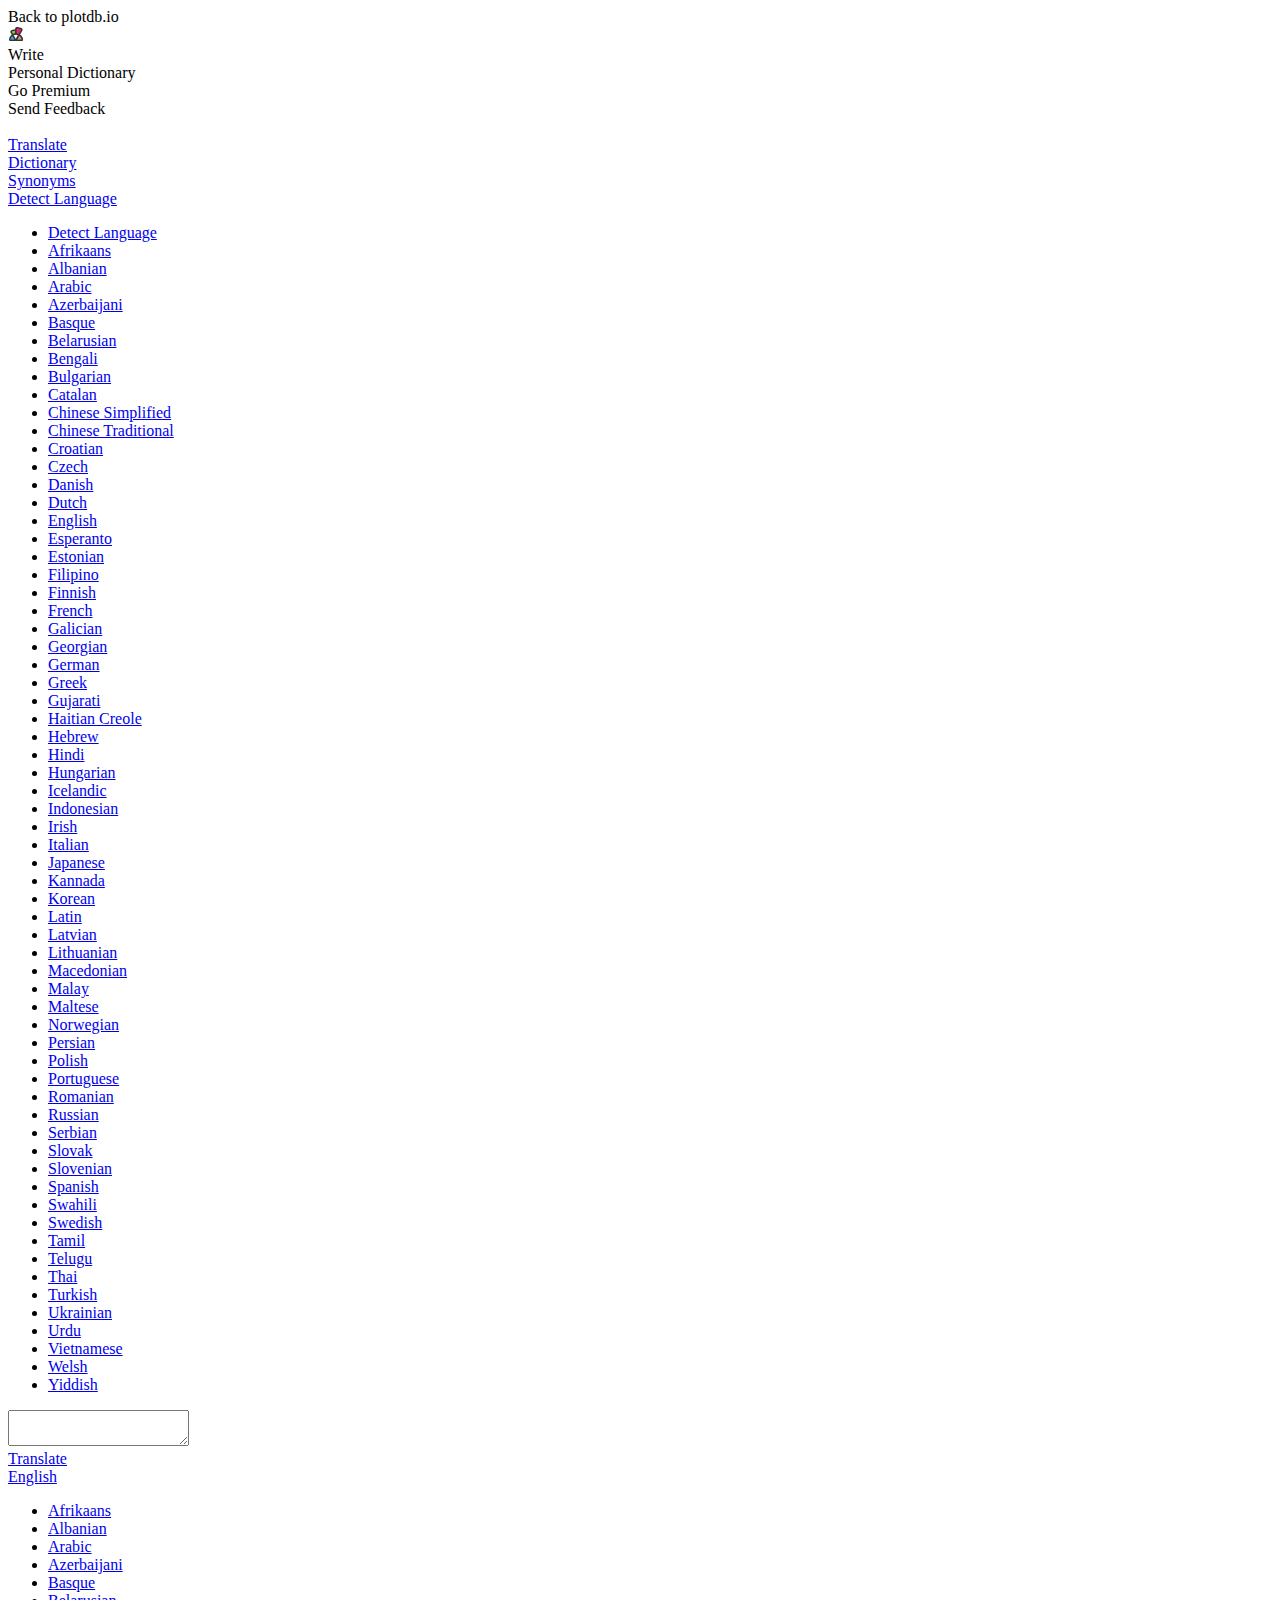
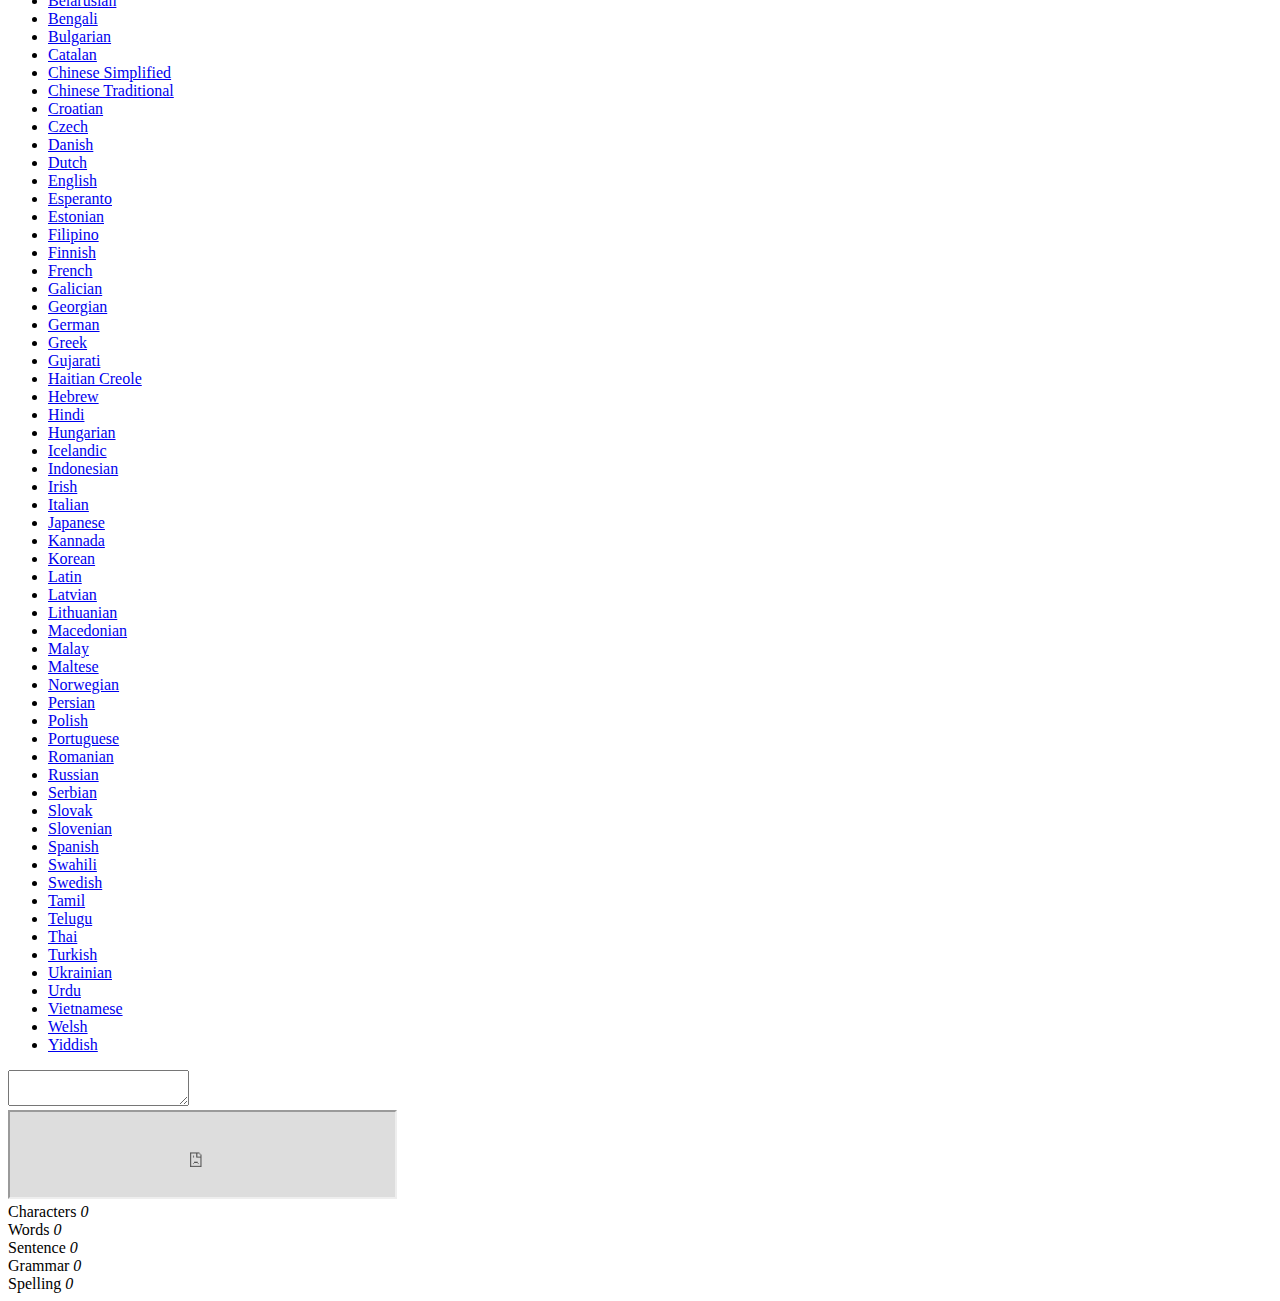
<file: 市議員在幹嘛_files/index.html>
<!DOCTYPE html>
<!-- saved from url=(0078)chrome-extension://kdfieneakcjfaiglcfcgkidlkmlijjnh/writer/index.html#!/writer -->
<html lang="en"><head><meta http-equiv="Content-Type" content="text/html; charset=UTF-8"><style type="text/css">@charset "UTF-8";[ng\:cloak],[ng-cloak],[data-ng-cloak],[x-ng-cloak],.ng-cloak,.x-ng-cloak,.ng-hide:not(.ng-hide-animate){display:none !important;}ng\:form{display:block;}.ng-animate-shim{visibility:hidden;}.ng-anchor{position:absolute;}</style>
    
    <!--<base href="./">--><base href=".">
    <title>Ginger Extension Writer</title>
    <meta name="viewport" content="width=device-width, initial-scale=1">
    <meta name="disable-ginger-extension">
    <link rel="stylesheet" href="chrome-extension://kdfieneakcjfaiglcfcgkidlkmlijjnh/writer/css/style.css">
</head>

<body ng-app="app" class="ng-scope">
<!-- uiView: --><ui-view class="ng-scope"><div class="main ng-scope">
    <div class="sidebar">
        <div class="sidebar-item" ng-class="{&#39;sidebar-item-disabled&#39;:main.sidebar.backDisabled}">
            <div class="sidebar-item-content">
                <div class="sidebar-item-content-title ng-binding">Back to plotdb.io</div>
            </div>
            <a href="chrome-extension://kdfieneakcjfaiglcfcgkidlkmlijjnh/writer/" class="sidebar-item-icon sidebar-item-close" ng-click="main.returnText()">
                <img ng-src="https://plotdb.io/assets/img/favicon-16.png" alt="" src="./favicon-16.png">
                <div class="sidebar-item-menu">
                    <span class="gingericon-close"></span>
                </div>
            </a>
        </div>
        <div class="sidebar-item activeState" ng-class="{activeState:(currentState === &#39;main.writer&#39;)}">
            <div class="sidebar-item-content">
                <div class="sidebar-item-content-title">Write</div>
            </div>
            <a href="unsafe:chrome-extension://kdfieneakcjfaiglcfcgkidlkmlijjnh/writer/#!/writer" class="sidebar-item-icon" ui-sref="main.writer">
                <span class="gingericon-writer"></span>
            </a>
        </div>
        <!-- ngIf: false -->
        <div class="sidebar-item" ng-class="{activeState:(currentState === &#39;main.pd&#39;)}">
            <div class="sidebar-item-content">
                <div class="sidebar-item-content-title">Personal Dictionary</div>
            </div>
            <a href="unsafe:chrome-extension://kdfieneakcjfaiglcfcgkidlkmlijjnh/writer/#!/personaldictionary" class="sidebar-item-icon" ui-sref="main.pd">
                <span class="gingericon-personaldictionary"></span>
            </a>
        </div>
        <!-- ngIf: main.session.license===0 --><div class="sidebar-item ng-scope" ng-if="main.session.license===0">
            <div class="sidebar-item-content">
                <div class="sidebar-item-content-title">Go Premium</div>
                <!--<div class="sidebar-item-content-cta">
                    <a href="https://www.gingersoftware.com/online_store/ginger_upgrade?cp=GingerWriterPopup-WriterLeftMenu-Chrome">Go Premium</a>
                </div>-->
            </div>
            <a href="https://www.gingersoftware.com/online_store/ginger_upgrade?cp=GingerWriterPopup-WriterLeftMenu-Chrome&amp;autk=01-1448510200850-1719" class="sidebar-item-icon" target="_blank">
                <span class="gingericon-premium"></span>
            </a>
        </div><!-- end ngIf: main.session.license===0 -->
        <div class="sidebar-item bottom">
            <div class="sidebar-item-content">
                <div class="sidebar-item-content-title">Send Feedback</div>
            </div>
            <a href="http://www.gingersoftware.com/contactus?email=qwaszxerty2000@yahoo.com.tw" target="_blank" class="sidebar-item-icon">
                <span class="gingericon-send-feedback"></span>
            </a>
        </div>
    </div>
    <div class="content">
        <div class="content-body">

            <!-- uiView: --><ui-view class="ng-scope"><div class="content-body-container content-body-writer ng-scope">
    <!--<textarea ng-model="main.writer" id="writer" spellcheck="false" placeholder="Please start typing..."></textarea>-->
    <div ginger-widget-mode="contenteditable" ng-model="main.writer" class="content-body-writer-area ng-pristine ng-untouched ng-valid ng-empty" id="writer" contenteditable="true" spellcheck="false" placeholder="Please start typing..."></div>
</div></ui-view>

            <div class="content-body-tools">
                <div class="content-body-tools-list">
                    <div class="content-body-tools-list-item active" name="translate" ng-class="{active:(main.sideMenu === &#39;translate&#39;)}"><a href="chrome-extension://kdfieneakcjfaiglcfcgkidlkmlijjnh/writer/" ng-click="main.sideMenu = &#39;translate&#39;"><i class="gingericon-translate"></i> Translate</a></div>
                    <div class="content-body-tools-list-item" name="dictionary" ng-class="{active:(main.sideMenu === &#39;dictionary&#39;)}"><a href="chrome-extension://kdfieneakcjfaiglcfcgkidlkmlijjnh/writer/" ng-click="main.sideMenu = &#39;dictionary&#39;"><i class="gingericon-dictionary"></i> Dictionary</a></div>
                    <div class="content-body-tools-list-item" name="synonyms" ng-class="{active:(main.sideMenu === &#39;synonyms&#39;)}"><a href="chrome-extension://kdfieneakcjfaiglcfcgkidlkmlijjnh/writer/" ng-click="main.sideMenu = &#39;synonyms&#39;"><i class="gingericon-synonyms"></i> Synonyms</a></div>
                </div>
                <div class="content-body-tools-content">

                    <!-- ngIf: main.sideMenu == 'translate' --><form ng-submit="translate.go()" class="tool-translate ng-pristine ng-valid ng-scope" ng-if="main.sideMenu == &#39;translate&#39;" ng-controller="translateController">
                        <div class="tool-translate-panel">
                            <div class="tool-translate-panel-head">
                                <div class="tool-translate-dd" ng-class="{&#39;tool-translate-dd-open&#39;:(translate.ui.openList == &#39;from&#39;)}">
                                    <a href="chrome-extension://kdfieneakcjfaiglcfcgkidlkmlijjnh/writer/" ng-blur="translate.closeDropDown()" ng-click="translate.ui.openList = &#39;from&#39;" class="ng-binding">Detect Language <!-- ngIf: translate.from.languageCode=='auto' && translate.detectedLanguage --> <i class="gingericon-arrow-down"></i></a>
                                    <ul class="tool-translate-dd-list">
                                        <li class="tool-translate-dd-list-item"><a ng-click="translate.setTranslateLang(&#39;from&#39;,translate.auto)" href="chrome-extension://kdfieneakcjfaiglcfcgkidlkmlijjnh/writer/" class="ng-binding">Detect Language</a></li>
                                        <!-- ngRepeat: lang in translate.supportedLanguages track by lang.languageCode --><li class="tool-translate-dd-list-item ng-scope" ng-repeat="lang in translate.supportedLanguages track by lang.languageCode"><a ng-mousedown="translate.setTranslateLang(&#39;from&#39;,lang)" href="chrome-extension://kdfieneakcjfaiglcfcgkidlkmlijjnh/writer/" class="ng-binding">Afrikaans</a></li><!-- end ngRepeat: lang in translate.supportedLanguages track by lang.languageCode --><li class="tool-translate-dd-list-item ng-scope" ng-repeat="lang in translate.supportedLanguages track by lang.languageCode"><a ng-mousedown="translate.setTranslateLang(&#39;from&#39;,lang)" href="chrome-extension://kdfieneakcjfaiglcfcgkidlkmlijjnh/writer/" class="ng-binding">Albanian</a></li><!-- end ngRepeat: lang in translate.supportedLanguages track by lang.languageCode --><li class="tool-translate-dd-list-item ng-scope" ng-repeat="lang in translate.supportedLanguages track by lang.languageCode"><a ng-mousedown="translate.setTranslateLang(&#39;from&#39;,lang)" href="chrome-extension://kdfieneakcjfaiglcfcgkidlkmlijjnh/writer/" class="ng-binding">Arabic</a></li><!-- end ngRepeat: lang in translate.supportedLanguages track by lang.languageCode --><li class="tool-translate-dd-list-item ng-scope" ng-repeat="lang in translate.supportedLanguages track by lang.languageCode"><a ng-mousedown="translate.setTranslateLang(&#39;from&#39;,lang)" href="chrome-extension://kdfieneakcjfaiglcfcgkidlkmlijjnh/writer/" class="ng-binding">Azerbaijani</a></li><!-- end ngRepeat: lang in translate.supportedLanguages track by lang.languageCode --><li class="tool-translate-dd-list-item ng-scope" ng-repeat="lang in translate.supportedLanguages track by lang.languageCode"><a ng-mousedown="translate.setTranslateLang(&#39;from&#39;,lang)" href="chrome-extension://kdfieneakcjfaiglcfcgkidlkmlijjnh/writer/" class="ng-binding">Basque</a></li><!-- end ngRepeat: lang in translate.supportedLanguages track by lang.languageCode --><li class="tool-translate-dd-list-item ng-scope" ng-repeat="lang in translate.supportedLanguages track by lang.languageCode"><a ng-mousedown="translate.setTranslateLang(&#39;from&#39;,lang)" href="chrome-extension://kdfieneakcjfaiglcfcgkidlkmlijjnh/writer/" class="ng-binding">Belarusian</a></li><!-- end ngRepeat: lang in translate.supportedLanguages track by lang.languageCode --><li class="tool-translate-dd-list-item ng-scope" ng-repeat="lang in translate.supportedLanguages track by lang.languageCode"><a ng-mousedown="translate.setTranslateLang(&#39;from&#39;,lang)" href="chrome-extension://kdfieneakcjfaiglcfcgkidlkmlijjnh/writer/" class="ng-binding">Bengali</a></li><!-- end ngRepeat: lang in translate.supportedLanguages track by lang.languageCode --><li class="tool-translate-dd-list-item ng-scope" ng-repeat="lang in translate.supportedLanguages track by lang.languageCode"><a ng-mousedown="translate.setTranslateLang(&#39;from&#39;,lang)" href="chrome-extension://kdfieneakcjfaiglcfcgkidlkmlijjnh/writer/" class="ng-binding">Bulgarian</a></li><!-- end ngRepeat: lang in translate.supportedLanguages track by lang.languageCode --><li class="tool-translate-dd-list-item ng-scope" ng-repeat="lang in translate.supportedLanguages track by lang.languageCode"><a ng-mousedown="translate.setTranslateLang(&#39;from&#39;,lang)" href="chrome-extension://kdfieneakcjfaiglcfcgkidlkmlijjnh/writer/" class="ng-binding">Catalan</a></li><!-- end ngRepeat: lang in translate.supportedLanguages track by lang.languageCode --><li class="tool-translate-dd-list-item ng-scope" ng-repeat="lang in translate.supportedLanguages track by lang.languageCode"><a ng-mousedown="translate.setTranslateLang(&#39;from&#39;,lang)" href="chrome-extension://kdfieneakcjfaiglcfcgkidlkmlijjnh/writer/" class="ng-binding">Chinese Simplified</a></li><!-- end ngRepeat: lang in translate.supportedLanguages track by lang.languageCode --><li class="tool-translate-dd-list-item ng-scope" ng-repeat="lang in translate.supportedLanguages track by lang.languageCode"><a ng-mousedown="translate.setTranslateLang(&#39;from&#39;,lang)" href="chrome-extension://kdfieneakcjfaiglcfcgkidlkmlijjnh/writer/" class="ng-binding">Chinese Traditional</a></li><!-- end ngRepeat: lang in translate.supportedLanguages track by lang.languageCode --><li class="tool-translate-dd-list-item ng-scope" ng-repeat="lang in translate.supportedLanguages track by lang.languageCode"><a ng-mousedown="translate.setTranslateLang(&#39;from&#39;,lang)" href="chrome-extension://kdfieneakcjfaiglcfcgkidlkmlijjnh/writer/" class="ng-binding">Croatian</a></li><!-- end ngRepeat: lang in translate.supportedLanguages track by lang.languageCode --><li class="tool-translate-dd-list-item ng-scope" ng-repeat="lang in translate.supportedLanguages track by lang.languageCode"><a ng-mousedown="translate.setTranslateLang(&#39;from&#39;,lang)" href="chrome-extension://kdfieneakcjfaiglcfcgkidlkmlijjnh/writer/" class="ng-binding">Czech</a></li><!-- end ngRepeat: lang in translate.supportedLanguages track by lang.languageCode --><li class="tool-translate-dd-list-item ng-scope" ng-repeat="lang in translate.supportedLanguages track by lang.languageCode"><a ng-mousedown="translate.setTranslateLang(&#39;from&#39;,lang)" href="chrome-extension://kdfieneakcjfaiglcfcgkidlkmlijjnh/writer/" class="ng-binding">Danish</a></li><!-- end ngRepeat: lang in translate.supportedLanguages track by lang.languageCode --><li class="tool-translate-dd-list-item ng-scope" ng-repeat="lang in translate.supportedLanguages track by lang.languageCode"><a ng-mousedown="translate.setTranslateLang(&#39;from&#39;,lang)" href="chrome-extension://kdfieneakcjfaiglcfcgkidlkmlijjnh/writer/" class="ng-binding">Dutch</a></li><!-- end ngRepeat: lang in translate.supportedLanguages track by lang.languageCode --><li class="tool-translate-dd-list-item ng-scope" ng-repeat="lang in translate.supportedLanguages track by lang.languageCode"><a ng-mousedown="translate.setTranslateLang(&#39;from&#39;,lang)" href="chrome-extension://kdfieneakcjfaiglcfcgkidlkmlijjnh/writer/" class="ng-binding">English</a></li><!-- end ngRepeat: lang in translate.supportedLanguages track by lang.languageCode --><li class="tool-translate-dd-list-item ng-scope" ng-repeat="lang in translate.supportedLanguages track by lang.languageCode"><a ng-mousedown="translate.setTranslateLang(&#39;from&#39;,lang)" href="chrome-extension://kdfieneakcjfaiglcfcgkidlkmlijjnh/writer/" class="ng-binding">Esperanto</a></li><!-- end ngRepeat: lang in translate.supportedLanguages track by lang.languageCode --><li class="tool-translate-dd-list-item ng-scope" ng-repeat="lang in translate.supportedLanguages track by lang.languageCode"><a ng-mousedown="translate.setTranslateLang(&#39;from&#39;,lang)" href="chrome-extension://kdfieneakcjfaiglcfcgkidlkmlijjnh/writer/" class="ng-binding">Estonian</a></li><!-- end ngRepeat: lang in translate.supportedLanguages track by lang.languageCode --><li class="tool-translate-dd-list-item ng-scope" ng-repeat="lang in translate.supportedLanguages track by lang.languageCode"><a ng-mousedown="translate.setTranslateLang(&#39;from&#39;,lang)" href="chrome-extension://kdfieneakcjfaiglcfcgkidlkmlijjnh/writer/" class="ng-binding">Filipino</a></li><!-- end ngRepeat: lang in translate.supportedLanguages track by lang.languageCode --><li class="tool-translate-dd-list-item ng-scope" ng-repeat="lang in translate.supportedLanguages track by lang.languageCode"><a ng-mousedown="translate.setTranslateLang(&#39;from&#39;,lang)" href="chrome-extension://kdfieneakcjfaiglcfcgkidlkmlijjnh/writer/" class="ng-binding">Finnish</a></li><!-- end ngRepeat: lang in translate.supportedLanguages track by lang.languageCode --><li class="tool-translate-dd-list-item ng-scope" ng-repeat="lang in translate.supportedLanguages track by lang.languageCode"><a ng-mousedown="translate.setTranslateLang(&#39;from&#39;,lang)" href="chrome-extension://kdfieneakcjfaiglcfcgkidlkmlijjnh/writer/" class="ng-binding">French</a></li><!-- end ngRepeat: lang in translate.supportedLanguages track by lang.languageCode --><li class="tool-translate-dd-list-item ng-scope" ng-repeat="lang in translate.supportedLanguages track by lang.languageCode"><a ng-mousedown="translate.setTranslateLang(&#39;from&#39;,lang)" href="chrome-extension://kdfieneakcjfaiglcfcgkidlkmlijjnh/writer/" class="ng-binding">Galician</a></li><!-- end ngRepeat: lang in translate.supportedLanguages track by lang.languageCode --><li class="tool-translate-dd-list-item ng-scope" ng-repeat="lang in translate.supportedLanguages track by lang.languageCode"><a ng-mousedown="translate.setTranslateLang(&#39;from&#39;,lang)" href="chrome-extension://kdfieneakcjfaiglcfcgkidlkmlijjnh/writer/" class="ng-binding">Georgian</a></li><!-- end ngRepeat: lang in translate.supportedLanguages track by lang.languageCode --><li class="tool-translate-dd-list-item ng-scope" ng-repeat="lang in translate.supportedLanguages track by lang.languageCode"><a ng-mousedown="translate.setTranslateLang(&#39;from&#39;,lang)" href="chrome-extension://kdfieneakcjfaiglcfcgkidlkmlijjnh/writer/" class="ng-binding">German</a></li><!-- end ngRepeat: lang in translate.supportedLanguages track by lang.languageCode --><li class="tool-translate-dd-list-item ng-scope" ng-repeat="lang in translate.supportedLanguages track by lang.languageCode"><a ng-mousedown="translate.setTranslateLang(&#39;from&#39;,lang)" href="chrome-extension://kdfieneakcjfaiglcfcgkidlkmlijjnh/writer/" class="ng-binding">Greek</a></li><!-- end ngRepeat: lang in translate.supportedLanguages track by lang.languageCode --><li class="tool-translate-dd-list-item ng-scope" ng-repeat="lang in translate.supportedLanguages track by lang.languageCode"><a ng-mousedown="translate.setTranslateLang(&#39;from&#39;,lang)" href="chrome-extension://kdfieneakcjfaiglcfcgkidlkmlijjnh/writer/" class="ng-binding">Gujarati</a></li><!-- end ngRepeat: lang in translate.supportedLanguages track by lang.languageCode --><li class="tool-translate-dd-list-item ng-scope" ng-repeat="lang in translate.supportedLanguages track by lang.languageCode"><a ng-mousedown="translate.setTranslateLang(&#39;from&#39;,lang)" href="chrome-extension://kdfieneakcjfaiglcfcgkidlkmlijjnh/writer/" class="ng-binding">Haitian Creole</a></li><!-- end ngRepeat: lang in translate.supportedLanguages track by lang.languageCode --><li class="tool-translate-dd-list-item ng-scope" ng-repeat="lang in translate.supportedLanguages track by lang.languageCode"><a ng-mousedown="translate.setTranslateLang(&#39;from&#39;,lang)" href="chrome-extension://kdfieneakcjfaiglcfcgkidlkmlijjnh/writer/" class="ng-binding">Hebrew</a></li><!-- end ngRepeat: lang in translate.supportedLanguages track by lang.languageCode --><li class="tool-translate-dd-list-item ng-scope" ng-repeat="lang in translate.supportedLanguages track by lang.languageCode"><a ng-mousedown="translate.setTranslateLang(&#39;from&#39;,lang)" href="chrome-extension://kdfieneakcjfaiglcfcgkidlkmlijjnh/writer/" class="ng-binding">Hindi</a></li><!-- end ngRepeat: lang in translate.supportedLanguages track by lang.languageCode --><li class="tool-translate-dd-list-item ng-scope" ng-repeat="lang in translate.supportedLanguages track by lang.languageCode"><a ng-mousedown="translate.setTranslateLang(&#39;from&#39;,lang)" href="chrome-extension://kdfieneakcjfaiglcfcgkidlkmlijjnh/writer/" class="ng-binding">Hungarian</a></li><!-- end ngRepeat: lang in translate.supportedLanguages track by lang.languageCode --><li class="tool-translate-dd-list-item ng-scope" ng-repeat="lang in translate.supportedLanguages track by lang.languageCode"><a ng-mousedown="translate.setTranslateLang(&#39;from&#39;,lang)" href="chrome-extension://kdfieneakcjfaiglcfcgkidlkmlijjnh/writer/" class="ng-binding">Icelandic</a></li><!-- end ngRepeat: lang in translate.supportedLanguages track by lang.languageCode --><li class="tool-translate-dd-list-item ng-scope" ng-repeat="lang in translate.supportedLanguages track by lang.languageCode"><a ng-mousedown="translate.setTranslateLang(&#39;from&#39;,lang)" href="chrome-extension://kdfieneakcjfaiglcfcgkidlkmlijjnh/writer/" class="ng-binding">Indonesian</a></li><!-- end ngRepeat: lang in translate.supportedLanguages track by lang.languageCode --><li class="tool-translate-dd-list-item ng-scope" ng-repeat="lang in translate.supportedLanguages track by lang.languageCode"><a ng-mousedown="translate.setTranslateLang(&#39;from&#39;,lang)" href="chrome-extension://kdfieneakcjfaiglcfcgkidlkmlijjnh/writer/" class="ng-binding">Irish</a></li><!-- end ngRepeat: lang in translate.supportedLanguages track by lang.languageCode --><li class="tool-translate-dd-list-item ng-scope" ng-repeat="lang in translate.supportedLanguages track by lang.languageCode"><a ng-mousedown="translate.setTranslateLang(&#39;from&#39;,lang)" href="chrome-extension://kdfieneakcjfaiglcfcgkidlkmlijjnh/writer/" class="ng-binding">Italian</a></li><!-- end ngRepeat: lang in translate.supportedLanguages track by lang.languageCode --><li class="tool-translate-dd-list-item ng-scope" ng-repeat="lang in translate.supportedLanguages track by lang.languageCode"><a ng-mousedown="translate.setTranslateLang(&#39;from&#39;,lang)" href="chrome-extension://kdfieneakcjfaiglcfcgkidlkmlijjnh/writer/" class="ng-binding">Japanese</a></li><!-- end ngRepeat: lang in translate.supportedLanguages track by lang.languageCode --><li class="tool-translate-dd-list-item ng-scope" ng-repeat="lang in translate.supportedLanguages track by lang.languageCode"><a ng-mousedown="translate.setTranslateLang(&#39;from&#39;,lang)" href="chrome-extension://kdfieneakcjfaiglcfcgkidlkmlijjnh/writer/" class="ng-binding">Kannada</a></li><!-- end ngRepeat: lang in translate.supportedLanguages track by lang.languageCode --><li class="tool-translate-dd-list-item ng-scope" ng-repeat="lang in translate.supportedLanguages track by lang.languageCode"><a ng-mousedown="translate.setTranslateLang(&#39;from&#39;,lang)" href="chrome-extension://kdfieneakcjfaiglcfcgkidlkmlijjnh/writer/" class="ng-binding">Korean</a></li><!-- end ngRepeat: lang in translate.supportedLanguages track by lang.languageCode --><li class="tool-translate-dd-list-item ng-scope" ng-repeat="lang in translate.supportedLanguages track by lang.languageCode"><a ng-mousedown="translate.setTranslateLang(&#39;from&#39;,lang)" href="chrome-extension://kdfieneakcjfaiglcfcgkidlkmlijjnh/writer/" class="ng-binding">Latin</a></li><!-- end ngRepeat: lang in translate.supportedLanguages track by lang.languageCode --><li class="tool-translate-dd-list-item ng-scope" ng-repeat="lang in translate.supportedLanguages track by lang.languageCode"><a ng-mousedown="translate.setTranslateLang(&#39;from&#39;,lang)" href="chrome-extension://kdfieneakcjfaiglcfcgkidlkmlijjnh/writer/" class="ng-binding">Latvian</a></li><!-- end ngRepeat: lang in translate.supportedLanguages track by lang.languageCode --><li class="tool-translate-dd-list-item ng-scope" ng-repeat="lang in translate.supportedLanguages track by lang.languageCode"><a ng-mousedown="translate.setTranslateLang(&#39;from&#39;,lang)" href="chrome-extension://kdfieneakcjfaiglcfcgkidlkmlijjnh/writer/" class="ng-binding">Lithuanian</a></li><!-- end ngRepeat: lang in translate.supportedLanguages track by lang.languageCode --><li class="tool-translate-dd-list-item ng-scope" ng-repeat="lang in translate.supportedLanguages track by lang.languageCode"><a ng-mousedown="translate.setTranslateLang(&#39;from&#39;,lang)" href="chrome-extension://kdfieneakcjfaiglcfcgkidlkmlijjnh/writer/" class="ng-binding">Macedonian</a></li><!-- end ngRepeat: lang in translate.supportedLanguages track by lang.languageCode --><li class="tool-translate-dd-list-item ng-scope" ng-repeat="lang in translate.supportedLanguages track by lang.languageCode"><a ng-mousedown="translate.setTranslateLang(&#39;from&#39;,lang)" href="chrome-extension://kdfieneakcjfaiglcfcgkidlkmlijjnh/writer/" class="ng-binding">Malay</a></li><!-- end ngRepeat: lang in translate.supportedLanguages track by lang.languageCode --><li class="tool-translate-dd-list-item ng-scope" ng-repeat="lang in translate.supportedLanguages track by lang.languageCode"><a ng-mousedown="translate.setTranslateLang(&#39;from&#39;,lang)" href="chrome-extension://kdfieneakcjfaiglcfcgkidlkmlijjnh/writer/" class="ng-binding">Maltese</a></li><!-- end ngRepeat: lang in translate.supportedLanguages track by lang.languageCode --><li class="tool-translate-dd-list-item ng-scope" ng-repeat="lang in translate.supportedLanguages track by lang.languageCode"><a ng-mousedown="translate.setTranslateLang(&#39;from&#39;,lang)" href="chrome-extension://kdfieneakcjfaiglcfcgkidlkmlijjnh/writer/" class="ng-binding">Norwegian</a></li><!-- end ngRepeat: lang in translate.supportedLanguages track by lang.languageCode --><li class="tool-translate-dd-list-item ng-scope" ng-repeat="lang in translate.supportedLanguages track by lang.languageCode"><a ng-mousedown="translate.setTranslateLang(&#39;from&#39;,lang)" href="chrome-extension://kdfieneakcjfaiglcfcgkidlkmlijjnh/writer/" class="ng-binding">Persian</a></li><!-- end ngRepeat: lang in translate.supportedLanguages track by lang.languageCode --><li class="tool-translate-dd-list-item ng-scope" ng-repeat="lang in translate.supportedLanguages track by lang.languageCode"><a ng-mousedown="translate.setTranslateLang(&#39;from&#39;,lang)" href="chrome-extension://kdfieneakcjfaiglcfcgkidlkmlijjnh/writer/" class="ng-binding">Polish</a></li><!-- end ngRepeat: lang in translate.supportedLanguages track by lang.languageCode --><li class="tool-translate-dd-list-item ng-scope" ng-repeat="lang in translate.supportedLanguages track by lang.languageCode"><a ng-mousedown="translate.setTranslateLang(&#39;from&#39;,lang)" href="chrome-extension://kdfieneakcjfaiglcfcgkidlkmlijjnh/writer/" class="ng-binding">Portuguese</a></li><!-- end ngRepeat: lang in translate.supportedLanguages track by lang.languageCode --><li class="tool-translate-dd-list-item ng-scope" ng-repeat="lang in translate.supportedLanguages track by lang.languageCode"><a ng-mousedown="translate.setTranslateLang(&#39;from&#39;,lang)" href="chrome-extension://kdfieneakcjfaiglcfcgkidlkmlijjnh/writer/" class="ng-binding">Romanian</a></li><!-- end ngRepeat: lang in translate.supportedLanguages track by lang.languageCode --><li class="tool-translate-dd-list-item ng-scope" ng-repeat="lang in translate.supportedLanguages track by lang.languageCode"><a ng-mousedown="translate.setTranslateLang(&#39;from&#39;,lang)" href="chrome-extension://kdfieneakcjfaiglcfcgkidlkmlijjnh/writer/" class="ng-binding">Russian</a></li><!-- end ngRepeat: lang in translate.supportedLanguages track by lang.languageCode --><li class="tool-translate-dd-list-item ng-scope" ng-repeat="lang in translate.supportedLanguages track by lang.languageCode"><a ng-mousedown="translate.setTranslateLang(&#39;from&#39;,lang)" href="chrome-extension://kdfieneakcjfaiglcfcgkidlkmlijjnh/writer/" class="ng-binding">Serbian</a></li><!-- end ngRepeat: lang in translate.supportedLanguages track by lang.languageCode --><li class="tool-translate-dd-list-item ng-scope" ng-repeat="lang in translate.supportedLanguages track by lang.languageCode"><a ng-mousedown="translate.setTranslateLang(&#39;from&#39;,lang)" href="chrome-extension://kdfieneakcjfaiglcfcgkidlkmlijjnh/writer/" class="ng-binding">Slovak</a></li><!-- end ngRepeat: lang in translate.supportedLanguages track by lang.languageCode --><li class="tool-translate-dd-list-item ng-scope" ng-repeat="lang in translate.supportedLanguages track by lang.languageCode"><a ng-mousedown="translate.setTranslateLang(&#39;from&#39;,lang)" href="chrome-extension://kdfieneakcjfaiglcfcgkidlkmlijjnh/writer/" class="ng-binding">Slovenian</a></li><!-- end ngRepeat: lang in translate.supportedLanguages track by lang.languageCode --><li class="tool-translate-dd-list-item ng-scope" ng-repeat="lang in translate.supportedLanguages track by lang.languageCode"><a ng-mousedown="translate.setTranslateLang(&#39;from&#39;,lang)" href="chrome-extension://kdfieneakcjfaiglcfcgkidlkmlijjnh/writer/" class="ng-binding">Spanish</a></li><!-- end ngRepeat: lang in translate.supportedLanguages track by lang.languageCode --><li class="tool-translate-dd-list-item ng-scope" ng-repeat="lang in translate.supportedLanguages track by lang.languageCode"><a ng-mousedown="translate.setTranslateLang(&#39;from&#39;,lang)" href="chrome-extension://kdfieneakcjfaiglcfcgkidlkmlijjnh/writer/" class="ng-binding">Swahili</a></li><!-- end ngRepeat: lang in translate.supportedLanguages track by lang.languageCode --><li class="tool-translate-dd-list-item ng-scope" ng-repeat="lang in translate.supportedLanguages track by lang.languageCode"><a ng-mousedown="translate.setTranslateLang(&#39;from&#39;,lang)" href="chrome-extension://kdfieneakcjfaiglcfcgkidlkmlijjnh/writer/" class="ng-binding">Swedish</a></li><!-- end ngRepeat: lang in translate.supportedLanguages track by lang.languageCode --><li class="tool-translate-dd-list-item ng-scope" ng-repeat="lang in translate.supportedLanguages track by lang.languageCode"><a ng-mousedown="translate.setTranslateLang(&#39;from&#39;,lang)" href="chrome-extension://kdfieneakcjfaiglcfcgkidlkmlijjnh/writer/" class="ng-binding">Tamil</a></li><!-- end ngRepeat: lang in translate.supportedLanguages track by lang.languageCode --><li class="tool-translate-dd-list-item ng-scope" ng-repeat="lang in translate.supportedLanguages track by lang.languageCode"><a ng-mousedown="translate.setTranslateLang(&#39;from&#39;,lang)" href="chrome-extension://kdfieneakcjfaiglcfcgkidlkmlijjnh/writer/" class="ng-binding">Telugu</a></li><!-- end ngRepeat: lang in translate.supportedLanguages track by lang.languageCode --><li class="tool-translate-dd-list-item ng-scope" ng-repeat="lang in translate.supportedLanguages track by lang.languageCode"><a ng-mousedown="translate.setTranslateLang(&#39;from&#39;,lang)" href="chrome-extension://kdfieneakcjfaiglcfcgkidlkmlijjnh/writer/" class="ng-binding">Thai</a></li><!-- end ngRepeat: lang in translate.supportedLanguages track by lang.languageCode --><li class="tool-translate-dd-list-item ng-scope" ng-repeat="lang in translate.supportedLanguages track by lang.languageCode"><a ng-mousedown="translate.setTranslateLang(&#39;from&#39;,lang)" href="chrome-extension://kdfieneakcjfaiglcfcgkidlkmlijjnh/writer/" class="ng-binding">Turkish</a></li><!-- end ngRepeat: lang in translate.supportedLanguages track by lang.languageCode --><li class="tool-translate-dd-list-item ng-scope" ng-repeat="lang in translate.supportedLanguages track by lang.languageCode"><a ng-mousedown="translate.setTranslateLang(&#39;from&#39;,lang)" href="chrome-extension://kdfieneakcjfaiglcfcgkidlkmlijjnh/writer/" class="ng-binding">Ukrainian</a></li><!-- end ngRepeat: lang in translate.supportedLanguages track by lang.languageCode --><li class="tool-translate-dd-list-item ng-scope" ng-repeat="lang in translate.supportedLanguages track by lang.languageCode"><a ng-mousedown="translate.setTranslateLang(&#39;from&#39;,lang)" href="chrome-extension://kdfieneakcjfaiglcfcgkidlkmlijjnh/writer/" class="ng-binding">Urdu</a></li><!-- end ngRepeat: lang in translate.supportedLanguages track by lang.languageCode --><li class="tool-translate-dd-list-item ng-scope" ng-repeat="lang in translate.supportedLanguages track by lang.languageCode"><a ng-mousedown="translate.setTranslateLang(&#39;from&#39;,lang)" href="chrome-extension://kdfieneakcjfaiglcfcgkidlkmlijjnh/writer/" class="ng-binding">Vietnamese</a></li><!-- end ngRepeat: lang in translate.supportedLanguages track by lang.languageCode --><li class="tool-translate-dd-list-item ng-scope" ng-repeat="lang in translate.supportedLanguages track by lang.languageCode"><a ng-mousedown="translate.setTranslateLang(&#39;from&#39;,lang)" href="chrome-extension://kdfieneakcjfaiglcfcgkidlkmlijjnh/writer/" class="ng-binding">Welsh</a></li><!-- end ngRepeat: lang in translate.supportedLanguages track by lang.languageCode --><li class="tool-translate-dd-list-item ng-scope" ng-repeat="lang in translate.supportedLanguages track by lang.languageCode"><a ng-mousedown="translate.setTranslateLang(&#39;from&#39;,lang)" href="chrome-extension://kdfieneakcjfaiglcfcgkidlkmlijjnh/writer/" class="ng-binding">Yiddish</a></li><!-- end ngRepeat: lang in translate.supportedLanguages track by lang.languageCode -->
                                    </ul>
                                </div>
                            </div>
                            <textarea ng-model="translate.phrase" class="ng-pristine ng-untouched ng-valid ng-empty"></textarea>

                            <div class="tool-translate-panel-actions">
                                <a class="tool-translate-panel-actions-switch" href="chrome-extension://kdfieneakcjfaiglcfcgkidlkmlijjnh/writer/" ng-click="translate.switch()"><span><i class="gingericon-switch"></i></span></a>
                                <a class="tool-translate-panel-actions-go" href="chrome-extension://kdfieneakcjfaiglcfcgkidlkmlijjnh/writer/" ng-click="translate.go()"><span>Translate</span></a>
                            </div>
                            <div class="tool-translate-panel-head">
                                <div class="tool-translate-dd tool-translate-dd-to" ng-class="{&#39;tool-translate-dd-open&#39;:(translate.ui.openList == &#39;to&#39;)}">
                                    <a href="chrome-extension://kdfieneakcjfaiglcfcgkidlkmlijjnh/writer/" ng-blur="translate.closeDropDown()" ng-click="translate.ui.openList = &#39;to&#39;" class="ng-binding">English <i class="gingericon-arrow-down"></i></a>
                                    <ul class="tool-translate-dd-list">
                                        <!-- ngRepeat: lang in translate.supportedLanguages track by lang.languageCode --><li class="tool-translate-dd-list-item ng-scope" ng-repeat="lang in translate.supportedLanguages track by lang.languageCode"><a ng-mousedown="translate.setTranslateLang(&#39;to&#39;,lang)" href="chrome-extension://kdfieneakcjfaiglcfcgkidlkmlijjnh/writer/" class="ng-binding">Afrikaans</a></li><!-- end ngRepeat: lang in translate.supportedLanguages track by lang.languageCode --><li class="tool-translate-dd-list-item ng-scope" ng-repeat="lang in translate.supportedLanguages track by lang.languageCode"><a ng-mousedown="translate.setTranslateLang(&#39;to&#39;,lang)" href="chrome-extension://kdfieneakcjfaiglcfcgkidlkmlijjnh/writer/" class="ng-binding">Albanian</a></li><!-- end ngRepeat: lang in translate.supportedLanguages track by lang.languageCode --><li class="tool-translate-dd-list-item ng-scope" ng-repeat="lang in translate.supportedLanguages track by lang.languageCode"><a ng-mousedown="translate.setTranslateLang(&#39;to&#39;,lang)" href="chrome-extension://kdfieneakcjfaiglcfcgkidlkmlijjnh/writer/" class="ng-binding">Arabic</a></li><!-- end ngRepeat: lang in translate.supportedLanguages track by lang.languageCode --><li class="tool-translate-dd-list-item ng-scope" ng-repeat="lang in translate.supportedLanguages track by lang.languageCode"><a ng-mousedown="translate.setTranslateLang(&#39;to&#39;,lang)" href="chrome-extension://kdfieneakcjfaiglcfcgkidlkmlijjnh/writer/" class="ng-binding">Azerbaijani</a></li><!-- end ngRepeat: lang in translate.supportedLanguages track by lang.languageCode --><li class="tool-translate-dd-list-item ng-scope" ng-repeat="lang in translate.supportedLanguages track by lang.languageCode"><a ng-mousedown="translate.setTranslateLang(&#39;to&#39;,lang)" href="chrome-extension://kdfieneakcjfaiglcfcgkidlkmlijjnh/writer/" class="ng-binding">Basque</a></li><!-- end ngRepeat: lang in translate.supportedLanguages track by lang.languageCode --><li class="tool-translate-dd-list-item ng-scope" ng-repeat="lang in translate.supportedLanguages track by lang.languageCode"><a ng-mousedown="translate.setTranslateLang(&#39;to&#39;,lang)" href="chrome-extension://kdfieneakcjfaiglcfcgkidlkmlijjnh/writer/" class="ng-binding">Belarusian</a></li><!-- end ngRepeat: lang in translate.supportedLanguages track by lang.languageCode --><li class="tool-translate-dd-list-item ng-scope" ng-repeat="lang in translate.supportedLanguages track by lang.languageCode"><a ng-mousedown="translate.setTranslateLang(&#39;to&#39;,lang)" href="chrome-extension://kdfieneakcjfaiglcfcgkidlkmlijjnh/writer/" class="ng-binding">Bengali</a></li><!-- end ngRepeat: lang in translate.supportedLanguages track by lang.languageCode --><li class="tool-translate-dd-list-item ng-scope" ng-repeat="lang in translate.supportedLanguages track by lang.languageCode"><a ng-mousedown="translate.setTranslateLang(&#39;to&#39;,lang)" href="chrome-extension://kdfieneakcjfaiglcfcgkidlkmlijjnh/writer/" class="ng-binding">Bulgarian</a></li><!-- end ngRepeat: lang in translate.supportedLanguages track by lang.languageCode --><li class="tool-translate-dd-list-item ng-scope" ng-repeat="lang in translate.supportedLanguages track by lang.languageCode"><a ng-mousedown="translate.setTranslateLang(&#39;to&#39;,lang)" href="chrome-extension://kdfieneakcjfaiglcfcgkidlkmlijjnh/writer/" class="ng-binding">Catalan</a></li><!-- end ngRepeat: lang in translate.supportedLanguages track by lang.languageCode --><li class="tool-translate-dd-list-item ng-scope" ng-repeat="lang in translate.supportedLanguages track by lang.languageCode"><a ng-mousedown="translate.setTranslateLang(&#39;to&#39;,lang)" href="chrome-extension://kdfieneakcjfaiglcfcgkidlkmlijjnh/writer/" class="ng-binding">Chinese Simplified</a></li><!-- end ngRepeat: lang in translate.supportedLanguages track by lang.languageCode --><li class="tool-translate-dd-list-item ng-scope" ng-repeat="lang in translate.supportedLanguages track by lang.languageCode"><a ng-mousedown="translate.setTranslateLang(&#39;to&#39;,lang)" href="chrome-extension://kdfieneakcjfaiglcfcgkidlkmlijjnh/writer/" class="ng-binding">Chinese Traditional</a></li><!-- end ngRepeat: lang in translate.supportedLanguages track by lang.languageCode --><li class="tool-translate-dd-list-item ng-scope" ng-repeat="lang in translate.supportedLanguages track by lang.languageCode"><a ng-mousedown="translate.setTranslateLang(&#39;to&#39;,lang)" href="chrome-extension://kdfieneakcjfaiglcfcgkidlkmlijjnh/writer/" class="ng-binding">Croatian</a></li><!-- end ngRepeat: lang in translate.supportedLanguages track by lang.languageCode --><li class="tool-translate-dd-list-item ng-scope" ng-repeat="lang in translate.supportedLanguages track by lang.languageCode"><a ng-mousedown="translate.setTranslateLang(&#39;to&#39;,lang)" href="chrome-extension://kdfieneakcjfaiglcfcgkidlkmlijjnh/writer/" class="ng-binding">Czech</a></li><!-- end ngRepeat: lang in translate.supportedLanguages track by lang.languageCode --><li class="tool-translate-dd-list-item ng-scope" ng-repeat="lang in translate.supportedLanguages track by lang.languageCode"><a ng-mousedown="translate.setTranslateLang(&#39;to&#39;,lang)" href="chrome-extension://kdfieneakcjfaiglcfcgkidlkmlijjnh/writer/" class="ng-binding">Danish</a></li><!-- end ngRepeat: lang in translate.supportedLanguages track by lang.languageCode --><li class="tool-translate-dd-list-item ng-scope" ng-repeat="lang in translate.supportedLanguages track by lang.languageCode"><a ng-mousedown="translate.setTranslateLang(&#39;to&#39;,lang)" href="chrome-extension://kdfieneakcjfaiglcfcgkidlkmlijjnh/writer/" class="ng-binding">Dutch</a></li><!-- end ngRepeat: lang in translate.supportedLanguages track by lang.languageCode --><li class="tool-translate-dd-list-item ng-scope" ng-repeat="lang in translate.supportedLanguages track by lang.languageCode"><a ng-mousedown="translate.setTranslateLang(&#39;to&#39;,lang)" href="chrome-extension://kdfieneakcjfaiglcfcgkidlkmlijjnh/writer/" class="ng-binding">English</a></li><!-- end ngRepeat: lang in translate.supportedLanguages track by lang.languageCode --><li class="tool-translate-dd-list-item ng-scope" ng-repeat="lang in translate.supportedLanguages track by lang.languageCode"><a ng-mousedown="translate.setTranslateLang(&#39;to&#39;,lang)" href="chrome-extension://kdfieneakcjfaiglcfcgkidlkmlijjnh/writer/" class="ng-binding">Esperanto</a></li><!-- end ngRepeat: lang in translate.supportedLanguages track by lang.languageCode --><li class="tool-translate-dd-list-item ng-scope" ng-repeat="lang in translate.supportedLanguages track by lang.languageCode"><a ng-mousedown="translate.setTranslateLang(&#39;to&#39;,lang)" href="chrome-extension://kdfieneakcjfaiglcfcgkidlkmlijjnh/writer/" class="ng-binding">Estonian</a></li><!-- end ngRepeat: lang in translate.supportedLanguages track by lang.languageCode --><li class="tool-translate-dd-list-item ng-scope" ng-repeat="lang in translate.supportedLanguages track by lang.languageCode"><a ng-mousedown="translate.setTranslateLang(&#39;to&#39;,lang)" href="chrome-extension://kdfieneakcjfaiglcfcgkidlkmlijjnh/writer/" class="ng-binding">Filipino</a></li><!-- end ngRepeat: lang in translate.supportedLanguages track by lang.languageCode --><li class="tool-translate-dd-list-item ng-scope" ng-repeat="lang in translate.supportedLanguages track by lang.languageCode"><a ng-mousedown="translate.setTranslateLang(&#39;to&#39;,lang)" href="chrome-extension://kdfieneakcjfaiglcfcgkidlkmlijjnh/writer/" class="ng-binding">Finnish</a></li><!-- end ngRepeat: lang in translate.supportedLanguages track by lang.languageCode --><li class="tool-translate-dd-list-item ng-scope" ng-repeat="lang in translate.supportedLanguages track by lang.languageCode"><a ng-mousedown="translate.setTranslateLang(&#39;to&#39;,lang)" href="chrome-extension://kdfieneakcjfaiglcfcgkidlkmlijjnh/writer/" class="ng-binding">French</a></li><!-- end ngRepeat: lang in translate.supportedLanguages track by lang.languageCode --><li class="tool-translate-dd-list-item ng-scope" ng-repeat="lang in translate.supportedLanguages track by lang.languageCode"><a ng-mousedown="translate.setTranslateLang(&#39;to&#39;,lang)" href="chrome-extension://kdfieneakcjfaiglcfcgkidlkmlijjnh/writer/" class="ng-binding">Galician</a></li><!-- end ngRepeat: lang in translate.supportedLanguages track by lang.languageCode --><li class="tool-translate-dd-list-item ng-scope" ng-repeat="lang in translate.supportedLanguages track by lang.languageCode"><a ng-mousedown="translate.setTranslateLang(&#39;to&#39;,lang)" href="chrome-extension://kdfieneakcjfaiglcfcgkidlkmlijjnh/writer/" class="ng-binding">Georgian</a></li><!-- end ngRepeat: lang in translate.supportedLanguages track by lang.languageCode --><li class="tool-translate-dd-list-item ng-scope" ng-repeat="lang in translate.supportedLanguages track by lang.languageCode"><a ng-mousedown="translate.setTranslateLang(&#39;to&#39;,lang)" href="chrome-extension://kdfieneakcjfaiglcfcgkidlkmlijjnh/writer/" class="ng-binding">German</a></li><!-- end ngRepeat: lang in translate.supportedLanguages track by lang.languageCode --><li class="tool-translate-dd-list-item ng-scope" ng-repeat="lang in translate.supportedLanguages track by lang.languageCode"><a ng-mousedown="translate.setTranslateLang(&#39;to&#39;,lang)" href="chrome-extension://kdfieneakcjfaiglcfcgkidlkmlijjnh/writer/" class="ng-binding">Greek</a></li><!-- end ngRepeat: lang in translate.supportedLanguages track by lang.languageCode --><li class="tool-translate-dd-list-item ng-scope" ng-repeat="lang in translate.supportedLanguages track by lang.languageCode"><a ng-mousedown="translate.setTranslateLang(&#39;to&#39;,lang)" href="chrome-extension://kdfieneakcjfaiglcfcgkidlkmlijjnh/writer/" class="ng-binding">Gujarati</a></li><!-- end ngRepeat: lang in translate.supportedLanguages track by lang.languageCode --><li class="tool-translate-dd-list-item ng-scope" ng-repeat="lang in translate.supportedLanguages track by lang.languageCode"><a ng-mousedown="translate.setTranslateLang(&#39;to&#39;,lang)" href="chrome-extension://kdfieneakcjfaiglcfcgkidlkmlijjnh/writer/" class="ng-binding">Haitian Creole</a></li><!-- end ngRepeat: lang in translate.supportedLanguages track by lang.languageCode --><li class="tool-translate-dd-list-item ng-scope" ng-repeat="lang in translate.supportedLanguages track by lang.languageCode"><a ng-mousedown="translate.setTranslateLang(&#39;to&#39;,lang)" href="chrome-extension://kdfieneakcjfaiglcfcgkidlkmlijjnh/writer/" class="ng-binding">Hebrew</a></li><!-- end ngRepeat: lang in translate.supportedLanguages track by lang.languageCode --><li class="tool-translate-dd-list-item ng-scope" ng-repeat="lang in translate.supportedLanguages track by lang.languageCode"><a ng-mousedown="translate.setTranslateLang(&#39;to&#39;,lang)" href="chrome-extension://kdfieneakcjfaiglcfcgkidlkmlijjnh/writer/" class="ng-binding">Hindi</a></li><!-- end ngRepeat: lang in translate.supportedLanguages track by lang.languageCode --><li class="tool-translate-dd-list-item ng-scope" ng-repeat="lang in translate.supportedLanguages track by lang.languageCode"><a ng-mousedown="translate.setTranslateLang(&#39;to&#39;,lang)" href="chrome-extension://kdfieneakcjfaiglcfcgkidlkmlijjnh/writer/" class="ng-binding">Hungarian</a></li><!-- end ngRepeat: lang in translate.supportedLanguages track by lang.languageCode --><li class="tool-translate-dd-list-item ng-scope" ng-repeat="lang in translate.supportedLanguages track by lang.languageCode"><a ng-mousedown="translate.setTranslateLang(&#39;to&#39;,lang)" href="chrome-extension://kdfieneakcjfaiglcfcgkidlkmlijjnh/writer/" class="ng-binding">Icelandic</a></li><!-- end ngRepeat: lang in translate.supportedLanguages track by lang.languageCode --><li class="tool-translate-dd-list-item ng-scope" ng-repeat="lang in translate.supportedLanguages track by lang.languageCode"><a ng-mousedown="translate.setTranslateLang(&#39;to&#39;,lang)" href="chrome-extension://kdfieneakcjfaiglcfcgkidlkmlijjnh/writer/" class="ng-binding">Indonesian</a></li><!-- end ngRepeat: lang in translate.supportedLanguages track by lang.languageCode --><li class="tool-translate-dd-list-item ng-scope" ng-repeat="lang in translate.supportedLanguages track by lang.languageCode"><a ng-mousedown="translate.setTranslateLang(&#39;to&#39;,lang)" href="chrome-extension://kdfieneakcjfaiglcfcgkidlkmlijjnh/writer/" class="ng-binding">Irish</a></li><!-- end ngRepeat: lang in translate.supportedLanguages track by lang.languageCode --><li class="tool-translate-dd-list-item ng-scope" ng-repeat="lang in translate.supportedLanguages track by lang.languageCode"><a ng-mousedown="translate.setTranslateLang(&#39;to&#39;,lang)" href="chrome-extension://kdfieneakcjfaiglcfcgkidlkmlijjnh/writer/" class="ng-binding">Italian</a></li><!-- end ngRepeat: lang in translate.supportedLanguages track by lang.languageCode --><li class="tool-translate-dd-list-item ng-scope" ng-repeat="lang in translate.supportedLanguages track by lang.languageCode"><a ng-mousedown="translate.setTranslateLang(&#39;to&#39;,lang)" href="chrome-extension://kdfieneakcjfaiglcfcgkidlkmlijjnh/writer/" class="ng-binding">Japanese</a></li><!-- end ngRepeat: lang in translate.supportedLanguages track by lang.languageCode --><li class="tool-translate-dd-list-item ng-scope" ng-repeat="lang in translate.supportedLanguages track by lang.languageCode"><a ng-mousedown="translate.setTranslateLang(&#39;to&#39;,lang)" href="chrome-extension://kdfieneakcjfaiglcfcgkidlkmlijjnh/writer/" class="ng-binding">Kannada</a></li><!-- end ngRepeat: lang in translate.supportedLanguages track by lang.languageCode --><li class="tool-translate-dd-list-item ng-scope" ng-repeat="lang in translate.supportedLanguages track by lang.languageCode"><a ng-mousedown="translate.setTranslateLang(&#39;to&#39;,lang)" href="chrome-extension://kdfieneakcjfaiglcfcgkidlkmlijjnh/writer/" class="ng-binding">Korean</a></li><!-- end ngRepeat: lang in translate.supportedLanguages track by lang.languageCode --><li class="tool-translate-dd-list-item ng-scope" ng-repeat="lang in translate.supportedLanguages track by lang.languageCode"><a ng-mousedown="translate.setTranslateLang(&#39;to&#39;,lang)" href="chrome-extension://kdfieneakcjfaiglcfcgkidlkmlijjnh/writer/" class="ng-binding">Latin</a></li><!-- end ngRepeat: lang in translate.supportedLanguages track by lang.languageCode --><li class="tool-translate-dd-list-item ng-scope" ng-repeat="lang in translate.supportedLanguages track by lang.languageCode"><a ng-mousedown="translate.setTranslateLang(&#39;to&#39;,lang)" href="chrome-extension://kdfieneakcjfaiglcfcgkidlkmlijjnh/writer/" class="ng-binding">Latvian</a></li><!-- end ngRepeat: lang in translate.supportedLanguages track by lang.languageCode --><li class="tool-translate-dd-list-item ng-scope" ng-repeat="lang in translate.supportedLanguages track by lang.languageCode"><a ng-mousedown="translate.setTranslateLang(&#39;to&#39;,lang)" href="chrome-extension://kdfieneakcjfaiglcfcgkidlkmlijjnh/writer/" class="ng-binding">Lithuanian</a></li><!-- end ngRepeat: lang in translate.supportedLanguages track by lang.languageCode --><li class="tool-translate-dd-list-item ng-scope" ng-repeat="lang in translate.supportedLanguages track by lang.languageCode"><a ng-mousedown="translate.setTranslateLang(&#39;to&#39;,lang)" href="chrome-extension://kdfieneakcjfaiglcfcgkidlkmlijjnh/writer/" class="ng-binding">Macedonian</a></li><!-- end ngRepeat: lang in translate.supportedLanguages track by lang.languageCode --><li class="tool-translate-dd-list-item ng-scope" ng-repeat="lang in translate.supportedLanguages track by lang.languageCode"><a ng-mousedown="translate.setTranslateLang(&#39;to&#39;,lang)" href="chrome-extension://kdfieneakcjfaiglcfcgkidlkmlijjnh/writer/" class="ng-binding">Malay</a></li><!-- end ngRepeat: lang in translate.supportedLanguages track by lang.languageCode --><li class="tool-translate-dd-list-item ng-scope" ng-repeat="lang in translate.supportedLanguages track by lang.languageCode"><a ng-mousedown="translate.setTranslateLang(&#39;to&#39;,lang)" href="chrome-extension://kdfieneakcjfaiglcfcgkidlkmlijjnh/writer/" class="ng-binding">Maltese</a></li><!-- end ngRepeat: lang in translate.supportedLanguages track by lang.languageCode --><li class="tool-translate-dd-list-item ng-scope" ng-repeat="lang in translate.supportedLanguages track by lang.languageCode"><a ng-mousedown="translate.setTranslateLang(&#39;to&#39;,lang)" href="chrome-extension://kdfieneakcjfaiglcfcgkidlkmlijjnh/writer/" class="ng-binding">Norwegian</a></li><!-- end ngRepeat: lang in translate.supportedLanguages track by lang.languageCode --><li class="tool-translate-dd-list-item ng-scope" ng-repeat="lang in translate.supportedLanguages track by lang.languageCode"><a ng-mousedown="translate.setTranslateLang(&#39;to&#39;,lang)" href="chrome-extension://kdfieneakcjfaiglcfcgkidlkmlijjnh/writer/" class="ng-binding">Persian</a></li><!-- end ngRepeat: lang in translate.supportedLanguages track by lang.languageCode --><li class="tool-translate-dd-list-item ng-scope" ng-repeat="lang in translate.supportedLanguages track by lang.languageCode"><a ng-mousedown="translate.setTranslateLang(&#39;to&#39;,lang)" href="chrome-extension://kdfieneakcjfaiglcfcgkidlkmlijjnh/writer/" class="ng-binding">Polish</a></li><!-- end ngRepeat: lang in translate.supportedLanguages track by lang.languageCode --><li class="tool-translate-dd-list-item ng-scope" ng-repeat="lang in translate.supportedLanguages track by lang.languageCode"><a ng-mousedown="translate.setTranslateLang(&#39;to&#39;,lang)" href="chrome-extension://kdfieneakcjfaiglcfcgkidlkmlijjnh/writer/" class="ng-binding">Portuguese</a></li><!-- end ngRepeat: lang in translate.supportedLanguages track by lang.languageCode --><li class="tool-translate-dd-list-item ng-scope" ng-repeat="lang in translate.supportedLanguages track by lang.languageCode"><a ng-mousedown="translate.setTranslateLang(&#39;to&#39;,lang)" href="chrome-extension://kdfieneakcjfaiglcfcgkidlkmlijjnh/writer/" class="ng-binding">Romanian</a></li><!-- end ngRepeat: lang in translate.supportedLanguages track by lang.languageCode --><li class="tool-translate-dd-list-item ng-scope" ng-repeat="lang in translate.supportedLanguages track by lang.languageCode"><a ng-mousedown="translate.setTranslateLang(&#39;to&#39;,lang)" href="chrome-extension://kdfieneakcjfaiglcfcgkidlkmlijjnh/writer/" class="ng-binding">Russian</a></li><!-- end ngRepeat: lang in translate.supportedLanguages track by lang.languageCode --><li class="tool-translate-dd-list-item ng-scope" ng-repeat="lang in translate.supportedLanguages track by lang.languageCode"><a ng-mousedown="translate.setTranslateLang(&#39;to&#39;,lang)" href="chrome-extension://kdfieneakcjfaiglcfcgkidlkmlijjnh/writer/" class="ng-binding">Serbian</a></li><!-- end ngRepeat: lang in translate.supportedLanguages track by lang.languageCode --><li class="tool-translate-dd-list-item ng-scope" ng-repeat="lang in translate.supportedLanguages track by lang.languageCode"><a ng-mousedown="translate.setTranslateLang(&#39;to&#39;,lang)" href="chrome-extension://kdfieneakcjfaiglcfcgkidlkmlijjnh/writer/" class="ng-binding">Slovak</a></li><!-- end ngRepeat: lang in translate.supportedLanguages track by lang.languageCode --><li class="tool-translate-dd-list-item ng-scope" ng-repeat="lang in translate.supportedLanguages track by lang.languageCode"><a ng-mousedown="translate.setTranslateLang(&#39;to&#39;,lang)" href="chrome-extension://kdfieneakcjfaiglcfcgkidlkmlijjnh/writer/" class="ng-binding">Slovenian</a></li><!-- end ngRepeat: lang in translate.supportedLanguages track by lang.languageCode --><li class="tool-translate-dd-list-item ng-scope" ng-repeat="lang in translate.supportedLanguages track by lang.languageCode"><a ng-mousedown="translate.setTranslateLang(&#39;to&#39;,lang)" href="chrome-extension://kdfieneakcjfaiglcfcgkidlkmlijjnh/writer/" class="ng-binding">Spanish</a></li><!-- end ngRepeat: lang in translate.supportedLanguages track by lang.languageCode --><li class="tool-translate-dd-list-item ng-scope" ng-repeat="lang in translate.supportedLanguages track by lang.languageCode"><a ng-mousedown="translate.setTranslateLang(&#39;to&#39;,lang)" href="chrome-extension://kdfieneakcjfaiglcfcgkidlkmlijjnh/writer/" class="ng-binding">Swahili</a></li><!-- end ngRepeat: lang in translate.supportedLanguages track by lang.languageCode --><li class="tool-translate-dd-list-item ng-scope" ng-repeat="lang in translate.supportedLanguages track by lang.languageCode"><a ng-mousedown="translate.setTranslateLang(&#39;to&#39;,lang)" href="chrome-extension://kdfieneakcjfaiglcfcgkidlkmlijjnh/writer/" class="ng-binding">Swedish</a></li><!-- end ngRepeat: lang in translate.supportedLanguages track by lang.languageCode --><li class="tool-translate-dd-list-item ng-scope" ng-repeat="lang in translate.supportedLanguages track by lang.languageCode"><a ng-mousedown="translate.setTranslateLang(&#39;to&#39;,lang)" href="chrome-extension://kdfieneakcjfaiglcfcgkidlkmlijjnh/writer/" class="ng-binding">Tamil</a></li><!-- end ngRepeat: lang in translate.supportedLanguages track by lang.languageCode --><li class="tool-translate-dd-list-item ng-scope" ng-repeat="lang in translate.supportedLanguages track by lang.languageCode"><a ng-mousedown="translate.setTranslateLang(&#39;to&#39;,lang)" href="chrome-extension://kdfieneakcjfaiglcfcgkidlkmlijjnh/writer/" class="ng-binding">Telugu</a></li><!-- end ngRepeat: lang in translate.supportedLanguages track by lang.languageCode --><li class="tool-translate-dd-list-item ng-scope" ng-repeat="lang in translate.supportedLanguages track by lang.languageCode"><a ng-mousedown="translate.setTranslateLang(&#39;to&#39;,lang)" href="chrome-extension://kdfieneakcjfaiglcfcgkidlkmlijjnh/writer/" class="ng-binding">Thai</a></li><!-- end ngRepeat: lang in translate.supportedLanguages track by lang.languageCode --><li class="tool-translate-dd-list-item ng-scope" ng-repeat="lang in translate.supportedLanguages track by lang.languageCode"><a ng-mousedown="translate.setTranslateLang(&#39;to&#39;,lang)" href="chrome-extension://kdfieneakcjfaiglcfcgkidlkmlijjnh/writer/" class="ng-binding">Turkish</a></li><!-- end ngRepeat: lang in translate.supportedLanguages track by lang.languageCode --><li class="tool-translate-dd-list-item ng-scope" ng-repeat="lang in translate.supportedLanguages track by lang.languageCode"><a ng-mousedown="translate.setTranslateLang(&#39;to&#39;,lang)" href="chrome-extension://kdfieneakcjfaiglcfcgkidlkmlijjnh/writer/" class="ng-binding">Ukrainian</a></li><!-- end ngRepeat: lang in translate.supportedLanguages track by lang.languageCode --><li class="tool-translate-dd-list-item ng-scope" ng-repeat="lang in translate.supportedLanguages track by lang.languageCode"><a ng-mousedown="translate.setTranslateLang(&#39;to&#39;,lang)" href="chrome-extension://kdfieneakcjfaiglcfcgkidlkmlijjnh/writer/" class="ng-binding">Urdu</a></li><!-- end ngRepeat: lang in translate.supportedLanguages track by lang.languageCode --><li class="tool-translate-dd-list-item ng-scope" ng-repeat="lang in translate.supportedLanguages track by lang.languageCode"><a ng-mousedown="translate.setTranslateLang(&#39;to&#39;,lang)" href="chrome-extension://kdfieneakcjfaiglcfcgkidlkmlijjnh/writer/" class="ng-binding">Vietnamese</a></li><!-- end ngRepeat: lang in translate.supportedLanguages track by lang.languageCode --><li class="tool-translate-dd-list-item ng-scope" ng-repeat="lang in translate.supportedLanguages track by lang.languageCode"><a ng-mousedown="translate.setTranslateLang(&#39;to&#39;,lang)" href="chrome-extension://kdfieneakcjfaiglcfcgkidlkmlijjnh/writer/" class="ng-binding">Welsh</a></li><!-- end ngRepeat: lang in translate.supportedLanguages track by lang.languageCode --><li class="tool-translate-dd-list-item ng-scope" ng-repeat="lang in translate.supportedLanguages track by lang.languageCode"><a ng-mousedown="translate.setTranslateLang(&#39;to&#39;,lang)" href="chrome-extension://kdfieneakcjfaiglcfcgkidlkmlijjnh/writer/" class="ng-binding">Yiddish</a></li><!-- end ngRepeat: lang in translate.supportedLanguages track by lang.languageCode -->
                                    </ul>
                                </div>
                            </div>
                            <textarea readonly="" ng-model="translate.result" class="ng-pristine ng-untouched ng-valid ng-empty"></textarea>

                        </div>
                    </form><!-- end ngIf: main.sideMenu == 'translate' -->

                    <!-- ngIf: main.sideMenu == 'synonyms' -->

                    <!-- ngIf: main.sideMenu == 'dictionary' -->

                </div>
            </div>
            <div class="content-body-ad ng-isolate-scope" ginger-banner="writer.underTools"><iframe class="ginger-banner-frame" style="width:385px;height:85px;" ng-src="https://cdn.gingersoftware.com/banners/default/chromeextension.writer.underTools.html" src="./chromeextension.writer.underTools.html"></iframe></div>
        </div>
        <div class="content-foot">
            <div class="content-foot-stat">Characters <em class="ng-binding">0</em></div>
            <div class="content-foot-stat">Words <em class="ng-binding">0</em></div>
            <div class="content-foot-stat">Sentence <em class="ng-binding">0</em></div>
            <div class="content-foot-stat content-foot-stat-grammar">Grammar <em class="ng-binding">0</em></div>
            <div class="content-foot-stat content-foot-stat-spelling">Spelling <em class="ng-binding">0</em>
            </div>
            <!-- ngIf: main.onlinestatus=='offline' -->
        </div>

    </div>

</div></ui-view>

<script src="chrome-extension://kdfieneakcjfaiglcfcgkidlkmlijjnh/writer/js/writer.vendor.js"></script>
<script src="chrome-extension://kdfieneakcjfaiglcfcgkidlkmlijjnh/writer/js/writer.min.js"></script>


<div class="ginger-module-correctionBubble" style="display: none;"><div class="ginger-module-correctionBubble-container ginger-module-correctionBubble-container-loggedout"><div class="ginger-module-correctionBubble-login">Log in</div><div class="ginger-module-correctionBubble-body">to use Ginger</div></div><div class="ginger-module-correctionBubble-container ginger-module-correctionBubble-container-loggedin"><div class="ginger-module-correctionBubble-limited">Limited mode</div><div class="ginger-module-correctionBubble-body"></div><a href="javascript:" class="ginger-module-correctionBubble-close" title="Ignore mistake">×</a></div></div></body></html>
</file>
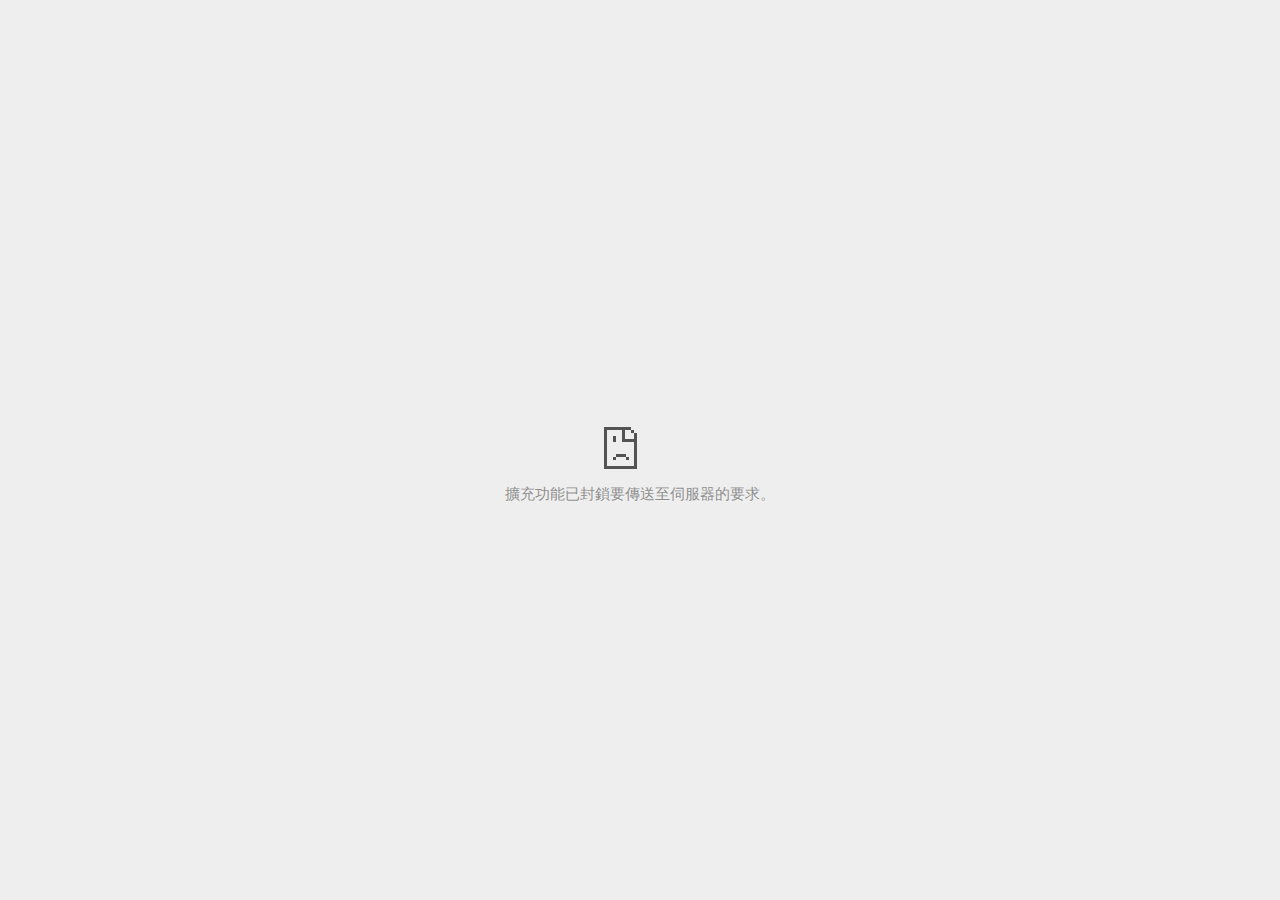
<file: 市議員在幹嘛_files/chromeextension.writer.underTools.html>
<!DOCTYPE html>
<!-- saved from url=(0029)chrome-error://chromewebdata/ -->
<html dir="ltr" lang="zh" subframe="" i18n-processed=""><head><meta http-equiv="Content-Type" content="text/html; charset=UTF-8">
  
  <meta name="viewport" content="width=device-width, initial-scale=1.0,
                                 maximum-scale=1.0, user-scalable=no">
  <title>cdn.gingersoftware.com</title>
  <style>/* Copyright 2017 The Chromium Authors. All rights reserved.
 * Use of this source code is governed by a BSD-style license that can be
 * found in the LICENSE file. */

a {
  color: rgb(88, 88, 88);
}

body {
  background-color: rgb(247, 247, 247);
  color: rgb(100, 100, 100);
  word-wrap: break-word;
}

#details-button {
  background: inherit;
  border: 0;
  float: none;
  margin: 0;
  padding: 10px 0;
  text-transform: uppercase;
}

.hidden {
  display: none;
}

html {
  -webkit-text-size-adjust: 100%;
  font-size: 125%;
}

.icon {
  background-repeat: no-repeat;
  background-size: 100%;
}</style>
  <style>/* Copyright 2014 The Chromium Authors. All rights reserved.
   Use of this source code is governed by a BSD-style license that can be
   found in the LICENSE file. */

button {
  border: 0;
  border-radius: 2px;
  box-sizing: border-box;
  color: #fff;
  cursor: pointer;
  float: right;
  font-size: .875em;
  margin: 0;
  padding: 10px 24px;
  transition: box-shadow 200ms cubic-bezier(0.4, 0, 0.2, 1);
  user-select: none;
}

[dir='rtl'] button {
  float: left;
}

.bad-clock button,
.captive-portal button,
.main-frame-blocked button,
.neterror button,
.offline button,
.pdf button,
.ssl button {
  background: rgb(66, 133, 244);
}

button:active {
  background: rgb(50, 102, 213);
  outline: 0;
}

button:hover {
  box-shadow: 0 1px 3px rgba(0, 0, 0, .50);
}

#debugging {
  display: inline;
  overflow: auto;
}

.debugging-content {
  line-height: 1em;
  margin-bottom: 0;
  margin-top: 1em;
}

.debugging-content-fixed-width {
  display: block;
  font-family: monospace;
  font-size: 1.2em;
  margin-top: 0.5em;
}

.debugging-title {
  font-weight: bold;
}

#details {
  color: #696969;
  margin: 0 0 50px;
}

#details p:not(:first-of-type) {
  margin-top: 20px;
}

#details-button:hover {
  box-shadow: inherit;
  text-decoration: underline;
}

.error-code {
  color: #646464;
  font-size: .86667em;
  text-transform: uppercase;
}

#error-debugging-info {
  font-size: 0.8em;
}

h1 {
  color: #333;
  font-size: 1.6em;
  font-weight: normal;
  line-height: 1.25em;
  margin-bottom: 16px;
}

h2 {
  font-size: 1.2em;
  font-weight: normal;
}

.icon {
  height: 72px;
  margin: 0 0 40px;
  width: 72px;
}

input[type=checkbox] {
  opacity: 0;
}

input[type=checkbox]:focus ~ .checkbox {
  outline: -webkit-focus-ring-color auto 5px;
}

.interstitial-wrapper {
  box-sizing: border-box;
  font-size: 1em;
  line-height: 1.6em;
  margin: 14vh auto 0;
  max-width: 600px;
  width: 100%;
}

#main-message > p {
  display: inline;
}

#extended-reporting-opt-in {
  font-size: .875em;
  margin-top: 39px;
}

#extended-reporting-opt-in label {
  position: relative;
  display: flex;
  align-items: flex-start;
}

.nav-wrapper {
  margin-top: 51px;
}

.nav-wrapper::after {
  clear: both;
  content: '';
  display: table;
  width: 100%;
}

.small-link {
  color: #696969;
  font-size: .875em;
}

.checkboxes {
  flex: 0 0 24px;
}

.checkbox {
  background: transparent;
  border: 1px solid white;
  border-radius: 2px;
  display: block;
  height: 14px;
  left: 0;
  position: absolute;
  right: 0;
  top: 3px;
  width: 14px;
}

.checkbox::before {
  background: transparent;
  border: 2px solid white;
  border-right-width: 0;
  border-top-width: 0;
  content: '';
  height: 4px;
  left: 2px;
  opacity: 0;
  position: absolute;
  top: 3px;
  transform: rotate(-45deg);
  width: 9px;
}

input[type=checkbox]:checked ~ .checkbox::before {
  opacity: 1;
}

@media (max-width: 700px) {
  .interstitial-wrapper {
    padding: 0 10%;
  }

  #error-debugging-info {
    overflow: auto;
  }
}

@media (max-height: 600px) {
  .error-code {
    margin-top: 10px;
  }
}

@media (max-width: 420px) {
  button,
  [dir='rtl'] button,
  .small-link {
    float: none;
    font-size: .825em;
    font-weight: 400;
    margin: 0;
    text-transform: uppercase;
    width: 100%;
  }

  #details {
    margin: 20px 0 20px 0;
  }

  #details p:not(:first-of-type) {
    margin-top: 10px;
  }

  #details-button {
    display: block;
    margin-top: 20px;
    text-align: center;
    width: 100%;
  }

  .interstitial-wrapper {
    padding: 0 5%;
  }

  #extended-reporting-opt-in {
    margin-top: 24px;
  }

  .nav-wrapper {
    margin-top: 30px;
  }
}

/**
 * Mobile specific styling.
 * Navigation buttons are anchored to the bottom of the screen.
 * Details message replaces the top content in its own scrollable area.
 */

@media (max-width: 420px) {
  #details-button {
    border: 0;
    margin: 8px 0 0;
  }

  .secondary-button {
    -webkit-margin-end: 0;
    margin-top: 16px;
  }
}

/* Fixed nav. */
@media (min-width: 240px) and (max-width: 420px) and
       (min-height: 401px),
       (min-width: 421px) and (min-height: 240px) and
       (max-height: 560px) {
  body .nav-wrapper {
    background: #f7f7f7;
    bottom: 0;
    box-shadow: 0 -22px 40px rgb(247, 247, 247);
    left: 0;
    margin: 0 auto;
    max-width: 736px;
    padding-left: 24px;
    padding-right: 24px;
    position: fixed;
    right: 0;
    width: 100%;
    z-index: 2;
  }

  .interstitial-wrapper {
    max-width: 736px;
  }

  #details,
  #main-content {
    padding-bottom: 40px;
  }

  #details {
    padding-top: 5.5vh;
  }

  #details-button:hover {
    box-shadow: none;
  }
}

@media (max-width: 420px) and (orientation: portrait),
       (max-height: 560px) {
  body {
    margin: 0 auto;
  }

  button,
  [dir='rtl'] button,
  button.small-link {
    font-family: Roboto-Regular,Helvetica;
    font-size: .933em;
    font-weight: 600;
    margin: 6px 0;
    text-transform: uppercase;
    transform: translatez(0);
  }

  .nav-wrapper {
    box-sizing: border-box;
    padding-bottom: 8px;
    width: 100%;
  }

  .error-code {
    margin-top: 0;
  }

  #details {
    box-sizing: border-box;
    height: auto;
    margin: 0;
    opacity: 1;
    transition: opacity 250ms cubic-bezier(0.4, 0, 0.2, 1);
  }

  #details.hidden,
  #main-content.hidden {
    display: block;
    height: 0;
    opacity: 0;
    overflow: hidden;
    padding-bottom: 0;
    transition: none;
  }

  #details-button {
    padding-bottom: 16px;
    padding-top: 16px;
  }

  h1 {
    font-size: 1.5em;
    margin-bottom: 8px;
  }

  .icon {
    margin-bottom: 5.69vh;
  }

  .interstitial-wrapper {
    box-sizing: border-box;
    margin: 7vh auto 12px;
    padding: 0 24px;
    position: relative;
  }

  .interstitial-wrapper p {
    font-size: .95em;
    line-height: 1.61em;
    margin-top: 8px;
  }

  #main-content {
    margin: 0;
    transition: opacity 100ms cubic-bezier(0.4, 0, 0.2, 1);
  }

  .small-link {
    border: 0;
  }

  .suggested-left > #control-buttons,
  .suggested-right > #control-buttons {
    float: none;
    margin: 0;
  }
}

@media (min-width: 421px) and (min-height: 500px) and (max-height: 560px) {
  .interstitial-wrapper {
    margin-top: 10vh;
  }
}

@media (min-height: 400px) and (orientation:portrait) {
  .interstitial-wrapper {
    margin-bottom: 145px;
  }
}

@media (min-height: 299px) {
  .nav-wrapper {
    padding-bottom: 16px;
  }
}

@media (min-height: 500px) and (max-height: 650px) and (max-width: 414px) and
       (orientation: portrait) {
  .interstitial-wrapper {
    margin-top: 7vh;
  }
}

@media (min-height: 650px) and (max-width: 414px) and (orientation: portrait) {
  .interstitial-wrapper {
    margin-top: 10vh;
  }
}

/* Small mobile screens. No fixed nav. */
@media (max-height: 400px) and (orientation: portrait),
       (max-height: 239px) and (orientation: landscape),
       (max-width: 419px) and (max-height: 399px) {
  .interstitial-wrapper {
    display: flex;
    flex-direction: column;
    margin-bottom: 0;
  }

  #details {
    flex: 1 1 auto;
    order: 0;
  }

  #main-content {
    flex: 1 1 auto;
    order: 0;
  }

  .nav-wrapper {
    flex: 0 1 auto;
    margin-top: 8px;
    order: 1;
    padding-left: 0;
    padding-right: 0;
    position: relative;
    width: 100%;
  }
}

@media (max-width: 239px) and (orientation: portrait) {
  .nav-wrapper {
    padding-left: 0;
    padding-right: 0;
  }
}
</style>
  <style>/* Copyright 2013 The Chromium Authors. All rights reserved.
 * Use of this source code is governed by a BSD-style license that can be
 * found in the LICENSE file. */

/* Don't use the main frame div when the error is in a subframe. */
html[subframe] #main-frame-error {
  display: none;
}

/* Don't use the subframe error div when the error is in a main frame. */
html:not([subframe]) #sub-frame-error {
  display: none;
}

#diagnose-button {
  -webkit-margin-start: 0;
  float: none;
  margin-bottom: 10px;
  margin-top: 20px;
}

h1 {
  margin-top: 0;
  word-wrap: break-word;
}

h1 span {
  font-weight: 500;
}

h2 {
  color: #666;
  font-size: 1.2em;
  font-weight: normal;
  margin: 10px 0;
}

a {
  color: rgb(17, 85, 204);
  text-decoration: none;
}

.icon {
  -webkit-user-select: none;
  display: inline-block;
}

.icon-generic {
  /**
   * Can't access chrome://theme/IDR_ERROR_NETWORK_GENERIC from an untrusted
   * renderer process, so embed the resource manually.
   */
  content: -webkit-image-set(
      url([data-uri]) 1x,
      url([data-uri]) 2x);
}

.icon-offline {
  content: -webkit-image-set(
      url([data-uri]) 1x,
      url([data-uri]) 2x);
  position: relative;
}

.icon-disabled {
  content: -webkit-image-set(
      url([data-uri]) 1x,
      url([data-uri]) 2x);
  width: 112px;
}

.error-code {
  display: block;
  font-size: .8em;
}

#content-top {
  margin: 20px;
}

#help-box-inner {
  background-color: #f9f9f9;
  border-top: 1px solid #EEE;
  color: #444;
  padding: 20px;
  text-align: start;
}

.hidden {
  display: none;
}

#suggestion {
  margin-top: 15px;
}

#suggestions-list p {
  -webkit-margin-after: 0;
}

#suggestions-list ul {
  margin-top: 0;
}

.single-suggestion {
  list-style-type: none;
  padding-left: 0;
}

#short-suggestion {
  margin-top: 5px;
}

#sub-frame-error-details {

  color: #8F8F8F;

  /* Not done on mobile for performance reasons. */
  text-shadow: 0 1px 0 rgba(255,255,255,0.3);

}

[jscontent=hostName],
[jscontent=failedUrl] {
  overflow-wrap: break-word;
}

#search-container {
  /* Prevents a space between controls. */
  display: flex;
  margin-top: 20px;
}

#search-box {
  border: 1px solid #cdcdcd;
  flex-grow: 1;
  font-size: 1em;
  height: 26px;
  margin-right: 0;
  padding: 1px 9px;
}

#search-box:focus {
  border: 1px solid rgb(93, 154, 255);
  outline: none;
}

#search-button {
  border: none;
  border-bottom-left-radius: 0;
  border-top-left-radius: 0;
  box-shadow: none;
  display: flex;
  height: 30px;
  margin: 0;
  padding: 0;
  width: 60px;
}

#search-image {
  content:
      -webkit-image-set(
          url([data-uri]) 1x,
          url([data-uri]) 2x);
  margin: auto;
}

.secondary-button {
  -webkit-margin-end: 16px;
  background: #d9d9d9;
  color: #696969;
}

.snackbar {
  background: #323232;
  border-radius: 2px;
  bottom: 24px;
  box-sizing: border-box;
  color: #fff;
  font-size: .87em;
  left: 24px;
  max-width: 568px;
  min-width: 288px;
  opacity: 0;
  padding: 16px 24px 12px;
  position: fixed;
  transform: translateY(90px);
  will-change: opacity, transform;
  z-index: 999;
}

.snackbar-show {
  -webkit-animation:
    show-snackbar .25s cubic-bezier(0.0, 0.0, 0.2, 1) forwards,
    hide-snackbar .25s cubic-bezier(0.4, 0.0, 1, 1) forwards 5s;
}

@-webkit-keyframes show-snackbar {
  100% {
    opacity: 1;
    transform: translateY(0);
  }
}

@-webkit-keyframes hide-snackbar {
  0% {
    opacity: 1;
    transform: translateY(0);
  }
  100% {
    opacity: 0;
    transform: translateY(90px);
  }
}

.suggestions {
  margin-top: 18px;
}

.suggestion-header {
  font-weight: bold;
  margin-bottom: 4px;
}

.suggestion-body {
  color: #777;
}

/* Increase line height at higher resolutions. */
@media (min-width: 641px) and (min-height: 641px) {
  #help-box-inner {
    line-height: 18px;
  }
}

/* Decrease padding at low sizes. */
@media (max-width: 640px), (max-height: 640px) {
  h1 {
    margin: 0 0 15px;
  }
  #content-top {
    margin: 15px;
  }
  #help-box-inner {
    padding: 20px;
  }
  .suggestions {
    margin-top: 10px;
  }
  .suggestion-header {
    margin-bottom: 0;
  }
}

/* Don't allow overflow when in a subframe. */
html[subframe] body {
  overflow: hidden;
}

#sub-frame-error {
  -webkit-align-items: center;
  background-color: #DDD;
  display: -webkit-flex;
  -webkit-flex-flow: column;
  height: 100%;
  -webkit-justify-content: center;
  left: 0;
  position: absolute;
  text-align: center;
  top: 0;
  transition: background-color .2s ease-in-out;
  width: 100%;
}

#sub-frame-error:hover {
  background-color: #EEE;
}

#sub-frame-error .icon-generic {
  margin: 0 0 16px;
}

#sub-frame-error-details {
  margin: 0 10px;
  text-align: center;
  visibility: hidden;
}

/* Show details only when hovering. */
#sub-frame-error:hover #sub-frame-error-details {
  visibility: visible;
}

/* If the iframe is too small, always hide the error code. */
/* TODO(mmenke): See if overflow: no-display works better, once supported. */
@media (max-width: 200px), (max-height: 95px) {
  #sub-frame-error-details {
    display: none;
  }
}

/* Adjust icon for small embedded frames in apps. */
@media (max-height: 100px) {
  #sub-frame-error .icon-generic {
    height: auto;
    margin: 0;
    padding-top: 0;
    width: 25px;
  }
}

/* details-button is special; it's a <button> element that looks like a link. */
#details-button {
  box-shadow: none;
  min-width: 0;
}

/* Styles for platform dependent separation of controls and details button. */
.suggested-left > #control-buttons,
.suggested-left #stale-load-button,
.suggested-right > #details-button {
  float: left;
}

.suggested-right > #control-buttons,
.suggested-right #stale-load-button,
.suggested-left > #details-button {
  float: right;
}

.suggested-left .secondary-button {
  -webkit-margin-end: 0px;
  -webkit-margin-start: 16px;
}

#details-button.singular {
  float: none;
}

/* download-button shows both icon and text. */
#download-button {
  height: 48px;
}

.download-button {
  box-shadow: none;
  position: relative;
}

.download-button:before {
  -webkit-margin-end: 4px;
  background: -webkit-image-set(
      url([data-uri]) 1x,
      url([data-uri]) 2x)
    no-repeat;
  content: '';
  display: inline-block;
  width: 24px;
  height: 24px;
  vertical-align: middle;
}

.download-button:disabled {
  background: rgb(180, 206, 249);
  color: rgb(255, 255, 255);
}

/* Alternate dino page button styles */
#control-buttons .reload-button-alternate:disabled {
  background: #ccc;
  color: #fff;
  font-size: 14px;
  height: 48px;
}

/* Overriding default control button styles */
#control-buttons .download-button-alternate,
#control-buttons .download-button-alternate-disabled {
  background: none;
  box-shadow: none;
}

#control-buttons .download-button-alternate:active {
  background: rgba(66, 133, 244, 0.12);
}

.download-button-alternate {
  color: rgb(66, 133, 244);
}

.download-button-alternate:before {
  -webkit-margin-end: 4px;
  background: -webkit-image-set(
      url([data-uri]) 1x,
      url([data-uri]) 2x)
    no-repeat;
  content: '';
  display: inline-block;
  width: 24px;
  height: 24px;
  vertical-align: middle;
}

.download-button-alternate-disabled {
  color: rgba(0, 0, 0, 0.38);
}

.download-button-alternate-disabled:before {
  background: -webkit-image-set(
      url([data-uri]) 1x,
      url([data-uri]) 2x)
    no-repeat;
}

#buttons::after {
  clear: both;
  content: '';
  display: block;
  width: 100%;
}

/* Offline page */
.offline {
  transition: -webkit-filter 1.5s cubic-bezier(0.65, 0.05, 0.36, 1),
              background-color 1.5s cubic-bezier(0.65, 0.05, 0.36, 1);
  will-change: -webkit-filter, background-color;
}

.offline #main-message > p {
  display: none;
}

.offline.inverted {
  -webkit-filter: invert(100%);
  background-color: #000;
}

.offline .interstitial-wrapper {
  color: #2b2b2b;
  font-size: 1em;
  line-height: 1.55;
  margin: 0 auto;
  max-width: 600px;
  padding-top: 100px;
  width: 100%;
}

.offline .runner-container {
  direction: ltr;
  height: 150px;
  max-width: 600px;
  overflow: hidden;
  position: absolute;
  top: 35px;
  width: 44px;
}

.offline .runner-canvas {
  height: 150px;
  max-width: 600px;
  opacity: 1;
  overflow: hidden;
  position: absolute;
  top: 0;
  z-index: 2;
}

.offline .controller {
  background: rgba(247,247,247, .1);
  height: 100vh;
  left: 0;
  position: absolute;
  top: 0;
  width: 100vw;
  z-index: 1;
}

#offline-resources {
  display: none;
}

@media (max-width: 420px) {
  .suggested-left > #control-buttons,
  .suggested-right > #control-buttons {
    float: none;
  }

  .snackbar {
    left: 0;
    bottom: 0;
    width: 100%;
    border-radius: 0;
  }
}

@media (max-height: 350px) {
  h1 {
    margin: 0 0 15px;
  }

  .icon-offline {
    margin: 0 0 10px;
  }

  .interstitial-wrapper {
    margin-top: 5%;
  }

  .nav-wrapper {
    margin-top: 30px;
  }
}

@media (min-width: 420px) and (max-width: 736px) and
       (min-height: 240px) and (max-height: 420px) and
       (orientation:landscape) {
  .interstitial-wrapper {
    margin-bottom: 100px;
  }
}

@media (max-width: 360px) and (max-height: 480px) {
  .offline .interstitial-wrapper {
    padding-top: 60px;
  }

  .offline .runner-container {
    top: 8px;
  }
}

@media (min-height: 240px) and (orientation: landscape) {
  .offline .interstitial-wrapper {
    margin-bottom: 90px;
  }

  .icon-offline {
    margin-bottom: 20px;
  }
}

@media (max-height: 320px) and (orientation: landscape) {
  .icon-offline {
    margin-bottom: 0;
  }

  .offline .runner-container {
    top: 10px;
  }
}

@media (max-width: 240px) {
  button {
    padding-left: 12px;
    padding-right: 12px;
  }

  .interstitial-wrapper {
    overflow: inherit;
    padding: 0 8px;
  }
}

@media (max-width: 120px) {
  button {
    width: auto;
  }
}

.arcade-mode,
.arcade-mode .runner-container,
.arcade-mode .runner-canvas {
  image-rendering: pixelated;
  max-width: 100%;
  overflow: hidden;
}

.arcade-mode #buttons,
.arcade-mode #main-content {
  opacity: 0;
  overflow: hidden;
}

.arcade-mode .interstitial-wrapper {
  height: 100vh;
  max-width: 100%;
  overflow: hidden;
}

.arcade-mode .runner-container {
  left: 0;
  margin: auto;
  right: 0;
  transform-origin: top center;
  transition: transform 250ms cubic-bezier(0.4, 0.0, 1, 1) .4s;
  z-index: 2;
}
</style>
  <script>// Copyright 2017 The Chromium Authors. All rights reserved.
// Use of this source code is governed by a BSD-style license that can be
// found in the LICENSE file.

// This is the shared code for security interstitials. It is used for both SSL
// interstitials and Safe Browsing interstitials.

// Should match security_interstitials::SecurityInterstitialCommand
/** @enum| {string} */
var SecurityInterstitialCommandId = {
  CMD_DONT_PROCEED: 0,
  CMD_PROCEED: 1,
  // Ways for user to get more information
  CMD_SHOW_MORE_SECTION: 2,
  CMD_OPEN_HELP_CENTER: 3,
  CMD_OPEN_DIAGNOSTIC: 4,
  // Primary button actions
  CMD_RELOAD: 5,
  CMD_OPEN_DATE_SETTINGS: 6,
  CMD_OPEN_LOGIN: 7,
  // Safe Browsing Extended Reporting
  CMD_DO_REPORT: 8,
  CMD_DONT_REPORT: 9,
  CMD_OPEN_REPORTING_PRIVACY: 10,
  CMD_OPEN_WHITEPAPER: 11,
  // Report a phishing error.
  CMD_REPORT_PHISHING_ERROR: 12
};

var HIDDEN_CLASS = 'hidden';

/**
 * A convenience method for sending commands to the parent page.
 * @param {string} cmd  The command to send.
 */
function sendCommand(cmd) {
  if (window.certificateErrorPageController) {
    switch (cmd) {
      case SecurityInterstitialCommandId.CMD_DONT_PROCEED:
        certificateErrorPageController.dontProceed();
        break;
      case SecurityInterstitialCommandId.CMD_PROCEED:
        certificateErrorPageController.proceed();
        break;
      case SecurityInterstitialCommandId.CMD_SHOW_MORE_SECTION:
        certificateErrorPageController.showMoreSection();
        break;
      case SecurityInterstitialCommandId.CMD_OPEN_HELP_CENTER:
        certificateErrorPageController.openHelpCenter();
        break;
      case SecurityInterstitialCommandId.CMD_OPEN_DIAGNOSTIC:
        certificateErrorPageController.openDiagnostic();
        break;
      case SecurityInterstitialCommandId.CMD_RELOAD:
        certificateErrorPageController.reload();
        break;
      case SecurityInterstitialCommandId.CMD_OPEN_DATE_SETTINGS:
        certificateErrorPageController.openDateSettings();
        break;
      case SecurityInterstitialCommandId.CMD_OPEN_LOGIN:
        certificateErrorPageController.openLogin();
        break;
      case SecurityInterstitialCommandId.CMD_DO_REPORT:
        certificateErrorPageController.doReport();
        break;
      case SecurityInterstitialCommandId.CMD_DONT_REPORT:
        certificateErrorPageController.dontReport();
        break;
      case SecurityInterstitialCommandId.CMD_OPEN_REPORTING_PRIVACY:
        certificateErrorPageController.openReportingPrivacy();
        break;
      case SecurityInterstitialCommandId.CMD_OPEN_WHITEPAPER:
        certificateErrorPageController.openWhitepaper();
        break;
      case SecurityInterstitialCommandId.CMD_REPORT_PHISHING_ERROR:
        certificateErrorPageController.reportPhishingError();
        break;
    }
    return;
  }
// 
  window.domAutomationController.send(cmd);
// 
// 
}

/**
 * Call this to stop clicks on <a href="#"> links from scrolling to the top of
 * the page (and possibly showing a # in the link).
 */
function preventDefaultOnPoundLinkClicks() {
  document.addEventListener('click', function(e) {
    var anchor = findAncestor(/** @type {Node} */ (e.target), function(el) {
      return el.tagName == 'A';
    });
    // Use getAttribute() to prevent URL normalization.
    if (anchor && anchor.getAttribute('href') == '#')
      e.preventDefault();
  });
}
</script>
  <script>// Copyright 2015 The Chromium Authors. All rights reserved.
// Use of this source code is governed by a BSD-style license that can be
// found in the LICENSE file.

var mobileNav = false;

/**
 * For small screen mobile the navigation buttons are moved
 * below the advanced text.
 */
function onResize() {
  var helpOuterBox = document.querySelector('#details');
  var mainContent = document.querySelector('#main-content');
  var mediaQuery = '(min-width: 240px) and (max-width: 420px) and ' +
      '(min-height: 401px), ' +
      '(max-height: 560px) and (min-height: 240px) and ' +
      '(min-width: 421px)';

  var detailsHidden = helpOuterBox.classList.contains(HIDDEN_CLASS);
  var runnerContainer = document.querySelector('.runner-container');

  // Check for change in nav status.
  if (mobileNav != window.matchMedia(mediaQuery).matches) {
    mobileNav = !mobileNav;

    // Handle showing the top content / details sections according to state.
    if (mobileNav) {
      mainContent.classList.toggle(HIDDEN_CLASS, !detailsHidden);
      helpOuterBox.classList.toggle(HIDDEN_CLASS, detailsHidden);
      if (runnerContainer) {
        runnerContainer.classList.toggle(HIDDEN_CLASS, !detailsHidden);
      }
    } else if (!detailsHidden) {
      // Non mobile nav with visible details.
      mainContent.classList.remove(HIDDEN_CLASS);
      helpOuterBox.classList.remove(HIDDEN_CLASS);
      if (runnerContainer) {
        runnerContainer.classList.remove(HIDDEN_CLASS);
      }
    }
  }
}

function setupMobileNav() {
  window.addEventListener('resize', onResize);
  onResize();
}

document.addEventListener('DOMContentLoaded', setupMobileNav);
</script>
  <script>// Copyright 2013 The Chromium Authors. All rights reserved.
// Use of this source code is governed by a BSD-style license that can be
// found in the LICENSE file.

function toggleHelpBox() {
  var helpBoxOuter = document.getElementById('details');
  helpBoxOuter.classList.toggle(HIDDEN_CLASS);
  var detailsButton = document.getElementById('details-button');
  if (helpBoxOuter.classList.contains(HIDDEN_CLASS))
    detailsButton.innerText = detailsButton.detailsText;
  else
    detailsButton.innerText = detailsButton.hideDetailsText;

  // Details appears over the main content on small screens.
  if (mobileNav) {
    document.getElementById('main-content').classList.toggle(HIDDEN_CLASS);
    var runnerContainer = document.querySelector('.runner-container');
    if (runnerContainer) {
      runnerContainer.classList.toggle(HIDDEN_CLASS);
    }
  }
}

function diagnoseErrors() {
// 
    if (window.errorPageController)
      errorPageController.diagnoseErrorsButtonClick();
// 
// 
}

// Subframes use a different layout but the same html file.  This is to make it
// easier to support platforms that load the error page via different
// mechanisms (Currently just iOS).
if (window.top.location != window.location)
  document.documentElement.setAttribute('subframe', '');

// Re-renders the error page using |strings| as the dictionary of values.
// Used by NetErrorTabHelper to update DNS error pages with probe results.
function updateForDnsProbe(strings) {
  var context = new JsEvalContext(strings);
  jstProcess(context, document.getElementById('t'));
}

// Given the classList property of an element, adds an icon class to the list
// and removes the previously-
function updateIconClass(classList, newClass) {
  var oldClass;

  if (classList.hasOwnProperty('last_icon_class')) {
    oldClass = classList['last_icon_class'];
    if (oldClass == newClass)
      return;
  }

  classList.add(newClass);
  if (oldClass !== undefined)
    classList.remove(oldClass);

  classList['last_icon_class'] = newClass;

  if (newClass == 'icon-offline') {
    document.body.classList.add('offline');
    new Runner('.interstitial-wrapper');
  } else {
    document.body.classList.add('neterror');
  }
}

// Does a search using |baseSearchUrl| and the text in the search box.
function search(baseSearchUrl) {
  var searchTextNode = document.getElementById('search-box');
  document.location = baseSearchUrl + searchTextNode.value;
  return false;
}

// Use to track clicks on elements generated by the navigation correction
// service.  If |trackingId| is negative, the element does not come from the
// correction service.
function trackClick(trackingId) {
  // This can't be done with XHRs because XHRs are cancelled on navigation
  // start, and because these are cross-site requests.
  if (trackingId >= 0 && errorPageController)
    errorPageController.trackClick(trackingId);
}

// Called when an <a> tag generated by the navigation correction service is
// clicked.  Separate function from trackClick so the resources don't have to
// be updated if new data is added to jstdata.
function linkClicked(jstdata) {
  trackClick(jstdata.trackingId);
}

// Implements button clicks.  This function is needed during the transition
// between implementing these in trunk chromium and implementing them in
// iOS.
function reloadButtonClick(url) {
  if (window.errorPageController) {
    errorPageController.reloadButtonClick();
  } else {
    location = url;
  }
}

function showSavedCopyButtonClick() {
  if (window.errorPageController) {
    errorPageController.showSavedCopyButtonClick();
  }
}

function downloadButtonClick() {
  if (window.errorPageController) {
    errorPageController.downloadButtonClick();
    var downloadButton = document.getElementById('download-button');
    if (downloadButton.classList.contains('download-button-alternate')) {
      downloadButton.classList.add('download-button-alternate-disabled');
    }
    downloadButton.disabled = true;
    downloadButton.textContent = downloadButton.disabledText;
  }
}

function detailsButtonClick() {
  if (window.errorPageController)
    errorPageController.detailsButtonClick();
}

/**
 * Replace the reload button with the Google cached copy suggestion.
 */
function setUpCachedButton(buttonStrings) {
  var reloadButton = document.getElementById('reload-button');

  reloadButton.textContent = buttonStrings.msg;
  var url = buttonStrings.cacheUrl;
  var trackingId = buttonStrings.trackingId;
  reloadButton.onclick = function(e) {
    e.preventDefault();
    trackClick(trackingId);
    if (window.errorPageController) {
      errorPageController.trackCachedCopyButtonClick();
    }
    location = url;
  };
  reloadButton.style.display = '';
  document.getElementById('control-buttons').hidden = false;
}

var primaryControlOnLeft = true;
// 
primaryControlOnLeft = false;
// 

function onDocumentLoad() {
  var controlButtonDiv = document.getElementById('control-buttons');
  var reloadButton = document.getElementById('reload-button');
  var detailsButton = document.getElementById('details-button');
  var showSavedCopyButton = document.getElementById('show-saved-copy-button');
  var downloadButton = document.getElementById('download-button');

  var reloadButtonVisible = loadTimeData.valueExists('reloadButton') &&
      loadTimeData.getValue('reloadButton').msg;
  var showSavedCopyButtonVisible =
      loadTimeData.valueExists('showSavedCopyButton') &&
      loadTimeData.getValue('showSavedCopyButton').msg;
  var downloadButtonVisible =
      loadTimeData.valueExists('downloadButton') &&
      loadTimeData.getValue('downloadButton').msg;

  var primaryButton, secondaryButton;
  if (showSavedCopyButton.primary) {
    primaryButton = showSavedCopyButton;
    secondaryButton = reloadButton;
  } else {
    primaryButton = reloadButton;
    secondaryButton = showSavedCopyButton;
  }

  // Sets up the proper button layout for the current platform.
  if (primaryControlOnLeft) {
    buttons.classList.add('suggested-left');
    controlButtonDiv.insertBefore(secondaryButton, primaryButton);
  } else {
    buttons.classList.add('suggested-right');
    controlButtonDiv.insertBefore(primaryButton, secondaryButton);
  }

  // Check for Google cached copy suggestion.
  if (loadTimeData.valueExists('cacheButton')) {
    setUpCachedButton(loadTimeData.getValue('cacheButton'));
  }

  if (reloadButton.style.display == 'none' &&
      showSavedCopyButton.style.display == 'none' &&
      downloadButton.style.display == 'none') {
    detailsButton.classList.add('singular');
  }

  // Check for customization of downloadButton style if it's visible.
  if (downloadButtonVisible &&
      loadTimeData.valueExists('alternateDownloadButtonStyle')) {
    downloadButton.classList.add('download-button-alternate');
    reloadButton.disabled = true;
    reloadButton.classList.add('reload-button-alternate');
  } else if (downloadButtonVisible) {
    downloadButton.classList.add('download-button');
  }

  // Show control buttons.
  if (reloadButtonVisible || showSavedCopyButtonVisible ||
      downloadButtonVisible) {
    controlButtonDiv.hidden = false;

    // Set the secondary button state in the cases of two call to actions.
    if ((reloadButtonVisible || downloadButtonVisible) &&
        showSavedCopyButtonVisible) {
      secondaryButton.classList.add('secondary-button');
    }
  }
}

document.addEventListener('DOMContentLoaded', onDocumentLoad);
</script>
  <script>// Copyright (c) 2014 The Chromium Authors. All rights reserved.
// Use of this source code is governed by a BSD-style license that can be
// found in the LICENSE file.
(function() {
'use strict';
/**
 * T-Rex runner.
 * @param {string} outerContainerId Outer containing element id.
 * @param {Object} opt_config
 * @constructor
 * @export
 */
function Runner(outerContainerId, opt_config) {
  // Singleton
  if (Runner.instance_) {
    return Runner.instance_;
  }
  Runner.instance_ = this;

  this.outerContainerEl = document.querySelector(outerContainerId);
  this.containerEl = null;
  this.snackbarEl = null;

  this.config = opt_config || Runner.config;
  // Logical dimensions of the container.
  this.dimensions = Runner.defaultDimensions;

  this.canvas = null;
  this.canvasCtx = null;

  this.tRex = null;

  this.distanceMeter = null;
  this.distanceRan = 0;

  this.highestScore = 0;

  this.time = 0;
  this.runningTime = 0;
  this.msPerFrame = 1000 / FPS;
  this.currentSpeed = this.config.SPEED;

  this.obstacles = [];

  this.activated = false; // Whether the easter egg has been activated.
  this.playing = false; // Whether the game is currently in play state.
  this.crashed = false;
  this.paused = false;
  this.inverted = false;
  this.invertTimer = 0;
  this.resizeTimerId_ = null;

  this.playCount = 0;

  // Sound FX.
  this.audioBuffer = null;
  this.soundFx = {};

  // Global web audio context for playing sounds.
  this.audioContext = null;

  // Images.
  this.images = {};
  this.imagesLoaded = 0;

  if (this.isDisabled()) {
    this.setupDisabledRunner();
  } else {
    this.loadImages();
  }
}
window['Runner'] = Runner;


/**
 * Default game width.
 * @const
 */
var DEFAULT_WIDTH = 600;

/**
 * Frames per second.
 * @const
 */
var FPS = 60;

/** @const */
var IS_HIDPI = window.devicePixelRatio > 1;

/** @const */
var IS_IOS = /iPad|iPhone|iPod/.test(window.navigator.platform);

/** @const */
var IS_MOBILE = /Android/.test(window.navigator.userAgent) || IS_IOS;

/** @const */
var ARCADE_MODE_URL = 'chrome://dino/';

/**
 * Default game configuration.
 * @enum {number}
 */
Runner.config = {
  ACCELERATION: 0.001,
  BG_CLOUD_SPEED: 0.2,
  BOTTOM_PAD: 10,
  CLEAR_TIME: 3000,
  CLOUD_FREQUENCY: 0.5,
  GAMEOVER_CLEAR_TIME: 750,
  GAP_COEFFICIENT: 0.6,
  GRAVITY: 0.6,
  INITIAL_JUMP_VELOCITY: 12,
  INVERT_FADE_DURATION: 12000,
  INVERT_DISTANCE: 700,
  MAX_BLINK_COUNT: 3,
  MAX_CLOUDS: 6,
  MAX_OBSTACLE_LENGTH: 3,
  MAX_OBSTACLE_DUPLICATION: 2,
  MAX_SPEED: 13,
  MIN_JUMP_HEIGHT: 35,
  MOBILE_SPEED_COEFFICIENT: 1.2,
  RESOURCE_TEMPLATE_ID: 'audio-resources',
  SPEED: 6,
  SPEED_DROP_COEFFICIENT: 3,
  ARCADE_MODE_INITIAL_TOP_POSITION: 35,
  ARCADE_MODE_TOP_POSITION_PERCENT: 0.1
};


/**
 * Default dimensions.
 * @enum {string}
 */
Runner.defaultDimensions = {
  WIDTH: DEFAULT_WIDTH,
  HEIGHT: 150
};


/**
 * CSS class names.
 * @enum {string}
 */
Runner.classes = {
  ARCADE_MODE: 'arcade-mode',
  CANVAS: 'runner-canvas',
  CONTAINER: 'runner-container',
  CRASHED: 'crashed',
  ICON: 'icon-offline',
  INVERTED: 'inverted',
  SNACKBAR: 'snackbar',
  SNACKBAR_SHOW: 'snackbar-show',
  TOUCH_CONTROLLER: 'controller'
};


/**
 * Sprite definition layout of the spritesheet.
 * @enum {Object}
 */
Runner.spriteDefinition = {
  LDPI: {
    CACTUS_LARGE: {x: 332, y: 2},
    CACTUS_SMALL: {x: 228, y: 2},
    CLOUD: {x: 86, y: 2},
    HORIZON: {x: 2, y: 54},
    MOON: {x: 484, y: 2},
    PTERODACTYL: {x: 134, y: 2},
    RESTART: {x: 2, y: 2},
    TEXT_SPRITE: {x: 655, y: 2},
    TREX: {x: 848, y: 2},
    STAR: {x: 645, y: 2}
  },
  HDPI: {
    CACTUS_LARGE: {x: 652, y: 2},
    CACTUS_SMALL: {x: 446, y: 2},
    CLOUD: {x: 166, y: 2},
    HORIZON: {x: 2, y: 104},
    MOON: {x: 954, y: 2},
    PTERODACTYL: {x: 260, y: 2},
    RESTART: {x: 2, y: 2},
    TEXT_SPRITE: {x: 1294, y: 2},
    TREX: {x: 1678, y: 2},
    STAR: {x: 1276, y: 2}
  }
};


/**
 * Sound FX. Reference to the ID of the audio tag on interstitial page.
 * @enum {string}
 */
Runner.sounds = {
  BUTTON_PRESS: 'offline-sound-press',
  HIT: 'offline-sound-hit',
  SCORE: 'offline-sound-reached'
};


/**
 * Key code mapping.
 * @enum {Object}
 */
Runner.keycodes = {
  JUMP: {'38': 1, '32': 1},  // Up, spacebar
  DUCK: {'40': 1},  // Down
  RESTART: {'13': 1}  // Enter
};


/**
 * Runner event names.
 * @enum {string}
 */
Runner.events = {
  ANIM_END: 'webkitAnimationEnd',
  CLICK: 'click',
  KEYDOWN: 'keydown',
  KEYUP: 'keyup',
  POINTERDOWN: 'pointerdown',
  POINTERUP: 'pointerup',
  RESIZE: 'resize',
  TOUCHEND: 'touchend',
  TOUCHSTART: 'touchstart',
  VISIBILITY: 'visibilitychange',
  BLUR: 'blur',
  FOCUS: 'focus',
  LOAD: 'load'
};

Runner.prototype = {
  /**
   * Whether the easter egg has been disabled. CrOS enterprise enrolled devices.
   * @return {boolean}
   */
  isDisabled: function() {
    return loadTimeData && loadTimeData.valueExists('disabledEasterEgg');
  },

  /**
   * For disabled instances, set up a snackbar with the disabled message.
   */
  setupDisabledRunner: function() {
    this.containerEl = document.createElement('div');
    this.containerEl.className = Runner.classes.SNACKBAR;
    this.containerEl.textContent = loadTimeData.getValue('disabledEasterEgg');
    this.outerContainerEl.appendChild(this.containerEl);

    // Show notification when the activation key is pressed.
    document.addEventListener(Runner.events.KEYDOWN, function(e) {
      if (Runner.keycodes.JUMP[e.keyCode]) {
        this.containerEl.classList.add(Runner.classes.SNACKBAR_SHOW);
        document.querySelector('.icon').classList.add('icon-disabled');
      }
    }.bind(this));
  },

  /**
   * Setting individual settings for debugging.
   * @param {string} setting
   * @param {*} value
   */
  updateConfigSetting: function(setting, value) {
    if (setting in this.config && value != undefined) {
      this.config[setting] = value;

      switch (setting) {
        case 'GRAVITY':
        case 'MIN_JUMP_HEIGHT':
        case 'SPEED_DROP_COEFFICIENT':
          this.tRex.config[setting] = value;
          break;
        case 'INITIAL_JUMP_VELOCITY':
          this.tRex.setJumpVelocity(value);
          break;
        case 'SPEED':
          this.setSpeed(value);
          break;
      }
    }
  },

  /**
   * Cache the appropriate image sprite from the page and get the sprite sheet
   * definition.
   */
  loadImages: function() {
    if (IS_HIDPI) {
      Runner.imageSprite = document.getElementById('offline-resources-2x');
      this.spriteDef = Runner.spriteDefinition.HDPI;
    } else {
      Runner.imageSprite = document.getElementById('offline-resources-1x');
      this.spriteDef = Runner.spriteDefinition.LDPI;
    }

    if (Runner.imageSprite.complete) {
      this.init();
    } else {
      // If the images are not yet loaded, add a listener.
      Runner.imageSprite.addEventListener(Runner.events.LOAD,
          this.init.bind(this));
    }
  },

  /**
   * Load and decode base 64 encoded sounds.
   */
  loadSounds: function() {
    if (!IS_IOS) {
      this.audioContext = new AudioContext();

      var resourceTemplate =
          document.getElementById(this.config.RESOURCE_TEMPLATE_ID).content;

      for (var sound in Runner.sounds) {
        var soundSrc =
            resourceTemplate.getElementById(Runner.sounds[sound]).src;
        soundSrc = soundSrc.substr(soundSrc.indexOf(',') + 1);
        var buffer = decodeBase64ToArrayBuffer(soundSrc);

        // Async, so no guarantee of order in array.
        this.audioContext.decodeAudioData(buffer, function(index, audioData) {
            this.soundFx[index] = audioData;
          }.bind(this, sound));
      }
    }
  },

  /**
   * Sets the game speed. Adjust the speed accordingly if on a smaller screen.
   * @param {number} opt_speed
   */
  setSpeed: function(opt_speed) {
    var speed = opt_speed || this.currentSpeed;

    // Reduce the speed on smaller mobile screens.
    if (this.dimensions.WIDTH < DEFAULT_WIDTH) {
      var mobileSpeed = speed * this.dimensions.WIDTH / DEFAULT_WIDTH *
          this.config.MOBILE_SPEED_COEFFICIENT;
      this.currentSpeed = mobileSpeed > speed ? speed : mobileSpeed;
    } else if (opt_speed) {
      this.currentSpeed = opt_speed;
    }
  },

  /**
   * Game initialiser.
   */
  init: function() {
    // Hide the static icon.
    document.querySelector('.' + Runner.classes.ICON).style.visibility =
        'hidden';

    this.adjustDimensions();
    this.setSpeed();

    this.containerEl = document.createElement('div');
    this.containerEl.className = Runner.classes.CONTAINER;

    // Player canvas container.
    this.canvas = createCanvas(this.containerEl, this.dimensions.WIDTH,
        this.dimensions.HEIGHT, Runner.classes.PLAYER);

    this.canvasCtx = this.canvas.getContext('2d');
    this.canvasCtx.fillStyle = '#f7f7f7';
    this.canvasCtx.fill();
    Runner.updateCanvasScaling(this.canvas);

    // Horizon contains clouds, obstacles and the ground.
    this.horizon = new Horizon(this.canvas, this.spriteDef, this.dimensions,
        this.config.GAP_COEFFICIENT);

    // Distance meter
    this.distanceMeter = new DistanceMeter(this.canvas,
          this.spriteDef.TEXT_SPRITE, this.dimensions.WIDTH);

    // Draw t-rex
    this.tRex = new Trex(this.canvas, this.spriteDef.TREX);

    this.outerContainerEl.appendChild(this.containerEl);

    this.startListening();
    this.update();

    window.addEventListener(Runner.events.RESIZE,
        this.debounceResize.bind(this));
  },

  /**
   * Create the touch controller. A div that covers whole screen.
   */
  createTouchController: function() {
    this.touchController = document.createElement('div');
    this.touchController.className = Runner.classes.TOUCH_CONTROLLER;
    this.touchController.addEventListener(Runner.events.TOUCHSTART, this);
    this.touchController.addEventListener(Runner.events.TOUCHEND, this);
  },

  /**
   * Debounce the resize event.
   */
  debounceResize: function() {
    if (!this.resizeTimerId_) {
      this.resizeTimerId_ =
          setInterval(this.adjustDimensions.bind(this), 250);
    }
  },

  /**
   * Adjust game space dimensions on resize.
   */
  adjustDimensions: function() {
    clearInterval(this.resizeTimerId_);
    this.resizeTimerId_ = null;

    var boxStyles = window.getComputedStyle(this.outerContainerEl);
    var padding = Number(boxStyles.paddingLeft.substr(0,
        boxStyles.paddingLeft.length - 2));

    this.dimensions.WIDTH = this.outerContainerEl.offsetWidth - padding * 2;
    if (this.isArcadeMode()) {
      this.dimensions.WIDTH = Math.min(DEFAULT_WIDTH, this.dimensions.WIDTH);
      if (this.activated) {
        this.setArcadeModeContainerScale();
      }
    }

    // Redraw the elements back onto the canvas.
    if (this.canvas) {
      this.canvas.width = this.dimensions.WIDTH;
      this.canvas.height = this.dimensions.HEIGHT;

      Runner.updateCanvasScaling(this.canvas);

      this.distanceMeter.calcXPos(this.dimensions.WIDTH);
      this.clearCanvas();
      this.horizon.update(0, 0, true);
      this.tRex.update(0);

      // Outer container and distance meter.
      if (this.playing || this.crashed || this.paused) {
        this.containerEl.style.width = this.dimensions.WIDTH + 'px';
        this.containerEl.style.height = this.dimensions.HEIGHT + 'px';
        this.distanceMeter.update(0, Math.ceil(this.distanceRan));
        this.stop();
      } else {
        this.tRex.draw(0, 0);
      }

      // Game over panel.
      if (this.crashed && this.gameOverPanel) {
        this.gameOverPanel.updateDimensions(this.dimensions.WIDTH);
        this.gameOverPanel.draw();
      }
    }
  },

  /**
   * Play the game intro.
   * Canvas container width expands out to the full width.
   */
  playIntro: function() {
    if (!this.activated && !this.crashed) {
      this.playingIntro = true;
      this.tRex.playingIntro = true;

      // CSS animation definition.
      var keyframes = '@-webkit-keyframes intro { ' +
            'from { width:' + Trex.config.WIDTH + 'px }' +
            'to { width: ' + this.dimensions.WIDTH + 'px }' +
          '}';
      document.styleSheets[0].insertRule(keyframes, 0);

      this.containerEl.addEventListener(Runner.events.ANIM_END,
          this.startGame.bind(this));

      this.containerEl.style.webkitAnimation = 'intro .4s ease-out 1 both';
      this.containerEl.style.width = this.dimensions.WIDTH + 'px';

      if (this.touchController) {
        this.outerContainerEl.appendChild(this.touchController);
      }
      this.playing = true;
      this.activated = true;
    } else if (this.crashed) {
      this.restart();
    }
  },


  /**
   * Update the game status to started.
   */
  startGame: function() {
    if (this.isArcadeMode()) {
      this.setArcadeMode();
    }
    this.runningTime = 0;
    this.playingIntro = false;
    this.tRex.playingIntro = false;
    this.containerEl.style.webkitAnimation = '';
    this.playCount++;

    // Handle tabbing off the page. Pause the current game.
    document.addEventListener(Runner.events.VISIBILITY,
          this.onVisibilityChange.bind(this));

    window.addEventListener(Runner.events.BLUR,
          this.onVisibilityChange.bind(this));

    window.addEventListener(Runner.events.FOCUS,
          this.onVisibilityChange.bind(this));
  },

  clearCanvas: function() {
    this.canvasCtx.clearRect(0, 0, this.dimensions.WIDTH,
        this.dimensions.HEIGHT);
  },

  /**
   * Update the game frame and schedules the next one.
   */
  update: function() {
    this.updatePending = false;

    var now = getTimeStamp();
    var deltaTime = now - (this.time || now);
    this.time = now;

    if (this.playing) {
      this.clearCanvas();

      if (this.tRex.jumping) {
        this.tRex.updateJump(deltaTime);
      }

      this.runningTime += deltaTime;
      var hasObstacles = this.runningTime > this.config.CLEAR_TIME;

      // First jump triggers the intro.
      if (this.tRex.jumpCount == 1 && !this.playingIntro) {
        this.playIntro();
      }

      // The horizon doesn't move until the intro is over.
      if (this.playingIntro) {
        this.horizon.update(0, this.currentSpeed, hasObstacles);
      } else {
        deltaTime = !this.activated ? 0 : deltaTime;
        this.horizon.update(deltaTime, this.currentSpeed, hasObstacles,
            this.inverted);
      }

      // Check for collisions.
      var collision = hasObstacles &&
          checkForCollision(this.horizon.obstacles[0], this.tRex);

      if (!collision) {
        this.distanceRan += this.currentSpeed * deltaTime / this.msPerFrame;

        if (this.currentSpeed < this.config.MAX_SPEED) {
          this.currentSpeed += this.config.ACCELERATION;
        }
      } else {
        this.gameOver();
      }

      var playAchievementSound = this.distanceMeter.update(deltaTime,
          Math.ceil(this.distanceRan));

      if (playAchievementSound) {
        this.playSound(this.soundFx.SCORE);
      }

      // Night mode.
      if (this.invertTimer > this.config.INVERT_FADE_DURATION) {
        this.invertTimer = 0;
        this.invertTrigger = false;
        this.invert();
      } else if (this.invertTimer) {
        this.invertTimer += deltaTime;
      } else {
        var actualDistance =
            this.distanceMeter.getActualDistance(Math.ceil(this.distanceRan));

        if (actualDistance > 0) {
          this.invertTrigger = !(actualDistance %
              this.config.INVERT_DISTANCE);

          if (this.invertTrigger && this.invertTimer === 0) {
            this.invertTimer += deltaTime;
            this.invert();
          }
        }
      }
    }

    if (this.playing || (!this.activated &&
        this.tRex.blinkCount < Runner.config.MAX_BLINK_COUNT)) {
      this.tRex.update(deltaTime);
      this.scheduleNextUpdate();
    }
  },

  /**
   * Event handler.
   */
  handleEvent: function(e) {
    return (function(evtType, events) {
      switch (evtType) {
        case events.KEYDOWN:
        case events.TOUCHSTART:
        case events.POINTERDOWN:
          this.onKeyDown(e);
          break;
        case events.KEYUP:
        case events.TOUCHEND:
        case events.POINTERUP:
          this.onKeyUp(e);
          break;
      }
    }.bind(this))(e.type, Runner.events);
  },

  /**
   * Bind relevant key / mouse / touch listeners.
   */
  startListening: function() {
    // Keys.
    document.addEventListener(Runner.events.KEYDOWN, this);
    document.addEventListener(Runner.events.KEYUP, this);

    // Touch / pointer.
    this.containerEl.addEventListener(Runner.events.TOUCHSTART, this);
    document.addEventListener(Runner.events.POINTERDOWN, this);
    document.addEventListener(Runner.events.POINTERUP, this);
  },

  /**
   * Remove all listeners.
   */
  stopListening: function() {
    document.removeEventListener(Runner.events.KEYDOWN, this);
    document.removeEventListener(Runner.events.KEYUP, this);

    if (this.touchController) {
      this.touchController.removeEventListener(Runner.events.TOUCHSTART, this);
      this.touchController.removeEventListener(Runner.events.TOUCHEND, this);
    }

    this.containerEl.removeEventListener(Runner.events.TOUCHSTART, this);
    document.removeEventListener(Runner.events.POINTERDOWN, this);
    document.removeEventListener(Runner.events.POINTERUP, this);
  },

  /**
   * Process keydown.
   * @param {Event} e
   */
  onKeyDown: function(e) {
    // Prevent native page scrolling whilst tapping on mobile.
    if (IS_MOBILE && this.playing) {
      e.preventDefault();
    }

    if (!this.crashed && !this.paused) {
      if (Runner.keycodes.JUMP[e.keyCode] ||
          e.type == Runner.events.TOUCHSTART) {
        e.preventDefault();
        // Starting the game for the first time.
        if (!this.playing) {
          // Started by touch so create a touch controller.
          if (!this.touchController && e.type == Runner.events.TOUCHSTART) {
            this.createTouchController();
          }
          this.loadSounds();
          this.playing = true;
          this.update();
          if (window.errorPageController) {
            errorPageController.trackEasterEgg();
          }
        }
        // Start jump.
        if (!this.tRex.jumping && !this.tRex.ducking) {
          this.playSound(this.soundFx.BUTTON_PRESS);
          this.tRex.startJump(this.currentSpeed);
        }
      } else if (this.playing && Runner.keycodes.DUCK[e.keyCode]) {
        e.preventDefault();
        if (this.tRex.jumping) {
          // Speed drop, activated only when jump key is not pressed.
          this.tRex.setSpeedDrop();
        } else if (!this.tRex.jumping && !this.tRex.ducking) {
          // Duck.
          this.tRex.setDuck(true);
        }
      }
    } else if (this.crashed && e.type == Runner.events.TOUCHSTART &&
        e.currentTarget == this.containerEl) {
      this.restart();
    }
  },


  /**
   * Process key up.
   * @param {Event} e
   */
  onKeyUp: function(e) {
    var keyCode = String(e.keyCode);
    var isjumpKey = Runner.keycodes.JUMP[keyCode] ||
       e.type == Runner.events.TOUCHEND ||
       e.type == Runner.events.POINTERUP;

    if (this.isRunning() && isjumpKey) {
      this.tRex.endJump();
    } else if (Runner.keycodes.DUCK[keyCode]) {
      this.tRex.speedDrop = false;
      this.tRex.setDuck(false);
    } else if (this.crashed) {
      // Check that enough time has elapsed before allowing jump key to restart.
      var deltaTime = getTimeStamp() - this.time;

      if (Runner.keycodes.RESTART[keyCode] || this.isLeftClickOnCanvas(e) ||
          (deltaTime >= this.config.GAMEOVER_CLEAR_TIME &&
          Runner.keycodes.JUMP[keyCode])) {
        this.restart();
      }
    } else if (this.paused && isjumpKey) {
      // Reset the jump state
      this.tRex.reset();
      this.play();
    }
  },

  /**
   * Returns whether the event was a left click on canvas.
   * On Windows right click is registered as a click.
   * @param {Event} e
   * @return {boolean}
   */
  isLeftClickOnCanvas: function(e) {
    return e.button != null && e.button < 2 &&
        e.type == Runner.events.POINTERUP && e.target == this.canvas;
  },

  /**
   * RequestAnimationFrame wrapper.
   */
  scheduleNextUpdate: function() {
    if (!this.updatePending) {
      this.updatePending = true;
      this.raqId = requestAnimationFrame(this.update.bind(this));
    }
  },

  /**
   * Whether the game is running.
   * @return {boolean}
   */
  isRunning: function() {
    return !!this.raqId;
  },

  /**
   * Game over state.
   */
  gameOver: function() {
    this.playSound(this.soundFx.HIT);
    vibrate(200);

    this.stop();
    this.crashed = true;
    this.distanceMeter.achievement = false;

    this.tRex.update(100, Trex.status.CRASHED);

    // Game over panel.
    if (!this.gameOverPanel) {
      this.gameOverPanel = new GameOverPanel(this.canvas,
          this.spriteDef.TEXT_SPRITE, this.spriteDef.RESTART,
          this.dimensions);
    } else {
      this.gameOverPanel.draw();
    }

    // Update the high score.
    if (this.distanceRan > this.highestScore) {
      this.highestScore = Math.ceil(this.distanceRan);
      this.distanceMeter.setHighScore(this.highestScore);
    }

    // Reset the time clock.
    this.time = getTimeStamp();
  },

  stop: function() {
    this.playing = false;
    this.paused = true;
    cancelAnimationFrame(this.raqId);
    this.raqId = 0;
  },

  play: function() {
    if (!this.crashed) {
      this.playing = true;
      this.paused = false;
      this.tRex.update(0, Trex.status.RUNNING);
      this.time = getTimeStamp();
      this.update();
    }
  },

  restart: function() {
    if (!this.raqId) {
      this.playCount++;
      this.runningTime = 0;
      this.playing = true;
      this.paused = false;
      this.crashed = false;
      this.distanceRan = 0;
      this.setSpeed(this.config.SPEED);
      this.time = getTimeStamp();
      this.containerEl.classList.remove(Runner.classes.CRASHED);
      this.clearCanvas();
      this.distanceMeter.reset(this.highestScore);
      this.horizon.reset();
      this.tRex.reset();
      this.playSound(this.soundFx.BUTTON_PRESS);
      this.invert(true);
      this.update();
    }
  },

  /**
   * Whether the game should go into arcade mode.
   * @return {boolean}
   */
  isArcadeMode: function() {
    return document.title == ARCADE_MODE_URL;
  },

  /**
   * Hides offline messaging for a fullscreen game only experience.
   */
  setArcadeMode: function() {
    document.body.classList.add(Runner.classes.ARCADE_MODE);
    this.setArcadeModeContainerScale();
  },

  /**
   * Sets the scaling for arcade mode.
   */
  setArcadeModeContainerScale: function() {
    var windowHeight = window.innerHeight;
    var scaleHeight = windowHeight / this.dimensions.HEIGHT;
    var scaleWidth = window.innerWidth / this.dimensions.WIDTH;
    var scale = Math.max(1, Math.min(scaleHeight, scaleWidth));
    var scaledCanvasHeight = this.dimensions.HEIGHT * scale;
    // Positions the game container at 10% of the available vertical window
    // height minus the game container height.
    var translateY = Math.ceil(Math.max(0, (windowHeight - scaledCanvasHeight -
        Runner.config.ARCADE_MODE_INITIAL_TOP_POSITION) *
        Runner.config.ARCADE_MODE_TOP_POSITION_PERCENT)) *
        window.devicePixelRatio;
    this.containerEl.style.transform = 'scale(' + scale + ') translateY(' +
        translateY + 'px)';
  },

  /**
   * Pause the game if the tab is not in focus.
   */
  onVisibilityChange: function(e) {
    if (document.hidden || document.webkitHidden || e.type == 'blur' ||
      document.visibilityState != 'visible') {
      this.stop();
    } else if (!this.crashed) {
      this.tRex.reset();
      this.play();
    }
  },

  /**
   * Play a sound.
   * @param {SoundBuffer} soundBuffer
   */
  playSound: function(soundBuffer) {
    if (soundBuffer) {
      var sourceNode = this.audioContext.createBufferSource();
      sourceNode.buffer = soundBuffer;
      sourceNode.connect(this.audioContext.destination);
      sourceNode.start(0);
    }
  },

  /**
   * Inverts the current page / canvas colors.
   * @param {boolean} Whether to reset colors.
   */
  invert: function(reset) {
    if (reset) {
      document.body.classList.toggle(Runner.classes.INVERTED, false);
      this.invertTimer = 0;
      this.inverted = false;
    } else {
      this.inverted = document.body.classList.toggle(Runner.classes.INVERTED,
          this.invertTrigger);
    }
  }
};


/**
 * Updates the canvas size taking into
 * account the backing store pixel ratio and
 * the device pixel ratio.
 *
 * See article by Paul Lewis:
 * http://www.html5rocks.com/en/tutorials/canvas/hidpi/
 *
 * @param {HTMLCanvasElement} canvas
 * @param {number} opt_width
 * @param {number} opt_height
 * @return {boolean} Whether the canvas was scaled.
 */
Runner.updateCanvasScaling = function(canvas, opt_width, opt_height) {
  var context = canvas.getContext('2d');

  // Query the various pixel ratios
  var devicePixelRatio = Math.floor(window.devicePixelRatio) || 1;
  var backingStoreRatio = Math.floor(context.webkitBackingStorePixelRatio) || 1;
  var ratio = devicePixelRatio / backingStoreRatio;

  // Upscale the canvas if the two ratios don't match
  if (devicePixelRatio !== backingStoreRatio) {
    var oldWidth = opt_width || canvas.width;
    var oldHeight = opt_height || canvas.height;

    canvas.width = oldWidth * ratio;
    canvas.height = oldHeight * ratio;

    canvas.style.width = oldWidth + 'px';
    canvas.style.height = oldHeight + 'px';

    // Scale the context to counter the fact that we've manually scaled
    // our canvas element.
    context.scale(ratio, ratio);
    return true;
  } else if (devicePixelRatio == 1) {
    // Reset the canvas width / height. Fixes scaling bug when the page is
    // zoomed and the devicePixelRatio changes accordingly.
    canvas.style.width = canvas.width + 'px';
    canvas.style.height = canvas.height + 'px';
  }
  return false;
};


/**
 * Get random number.
 * @param {number} min
 * @param {number} max
 * @param {number}
 */
function getRandomNum(min, max) {
  return Math.floor(Math.random() * (max - min + 1)) + min;
}


/**
 * Vibrate on mobile devices.
 * @param {number} duration Duration of the vibration in milliseconds.
 */
function vibrate(duration) {
  if (IS_MOBILE && window.navigator.vibrate) {
    window.navigator.vibrate(duration);
  }
}


/**
 * Create canvas element.
 * @param {HTMLElement} container Element to append canvas to.
 * @param {number} width
 * @param {number} height
 * @param {string} opt_classname
 * @return {HTMLCanvasElement}
 */
function createCanvas(container, width, height, opt_classname) {
  var canvas = document.createElement('canvas');
  canvas.className = opt_classname ? Runner.classes.CANVAS + ' ' +
      opt_classname : Runner.classes.CANVAS;
  canvas.width = width;
  canvas.height = height;
  container.appendChild(canvas);

  return canvas;
}


/**
 * Decodes the base 64 audio to ArrayBuffer used by Web Audio.
 * @param {string} base64String
 */
function decodeBase64ToArrayBuffer(base64String) {
  var len = (base64String.length / 4) * 3;
  var str = atob(base64String);
  var arrayBuffer = new ArrayBuffer(len);
  var bytes = new Uint8Array(arrayBuffer);

  for (var i = 0; i < len; i++) {
    bytes[i] = str.charCodeAt(i);
  }
  return bytes.buffer;
}


/**
 * Return the current timestamp.
 * @return {number}
 */
function getTimeStamp() {
  return IS_IOS ? new Date().getTime() : performance.now();
}


//******************************************************************************


/**
 * Game over panel.
 * @param {!HTMLCanvasElement} canvas
 * @param {Object} textImgPos
 * @param {Object} restartImgPos
 * @param {!Object} dimensions Canvas dimensions.
 * @constructor
 */
function GameOverPanel(canvas, textImgPos, restartImgPos, dimensions) {
  this.canvas = canvas;
  this.canvasCtx = canvas.getContext('2d');
  this.canvasDimensions = dimensions;
  this.textImgPos = textImgPos;
  this.restartImgPos = restartImgPos;
  this.draw();
};


/**
 * Dimensions used in the panel.
 * @enum {number}
 */
GameOverPanel.dimensions = {
  TEXT_X: 0,
  TEXT_Y: 13,
  TEXT_WIDTH: 191,
  TEXT_HEIGHT: 11,
  RESTART_WIDTH: 36,
  RESTART_HEIGHT: 32
};


GameOverPanel.prototype = {
  /**
   * Update the panel dimensions.
   * @param {number} width New canvas width.
   * @param {number} opt_height Optional new canvas height.
   */
  updateDimensions: function(width, opt_height) {
    this.canvasDimensions.WIDTH = width;
    if (opt_height) {
      this.canvasDimensions.HEIGHT = opt_height;
    }
  },

  /**
   * Draw the panel.
   */
  draw: function() {
    var dimensions = GameOverPanel.dimensions;

    var centerX = this.canvasDimensions.WIDTH / 2;

    // Game over text.
    var textSourceX = dimensions.TEXT_X;
    var textSourceY = dimensions.TEXT_Y;
    var textSourceWidth = dimensions.TEXT_WIDTH;
    var textSourceHeight = dimensions.TEXT_HEIGHT;

    var textTargetX = Math.round(centerX - (dimensions.TEXT_WIDTH / 2));
    var textTargetY = Math.round((this.canvasDimensions.HEIGHT - 25) / 3);
    var textTargetWidth = dimensions.TEXT_WIDTH;
    var textTargetHeight = dimensions.TEXT_HEIGHT;

    var restartSourceWidth = dimensions.RESTART_WIDTH;
    var restartSourceHeight = dimensions.RESTART_HEIGHT;
    var restartTargetX = centerX - (dimensions.RESTART_WIDTH / 2);
    var restartTargetY = this.canvasDimensions.HEIGHT / 2;

    if (IS_HIDPI) {
      textSourceY *= 2;
      textSourceX *= 2;
      textSourceWidth *= 2;
      textSourceHeight *= 2;
      restartSourceWidth *= 2;
      restartSourceHeight *= 2;
    }

    textSourceX += this.textImgPos.x;
    textSourceY += this.textImgPos.y;

    // Game over text from sprite.
    this.canvasCtx.drawImage(Runner.imageSprite,
        textSourceX, textSourceY, textSourceWidth, textSourceHeight,
        textTargetX, textTargetY, textTargetWidth, textTargetHeight);

    // Restart button.
    this.canvasCtx.drawImage(Runner.imageSprite,
        this.restartImgPos.x, this.restartImgPos.y,
        restartSourceWidth, restartSourceHeight,
        restartTargetX, restartTargetY, dimensions.RESTART_WIDTH,
        dimensions.RESTART_HEIGHT);
  }
};


//******************************************************************************

/**
 * Check for a collision.
 * @param {!Obstacle} obstacle
 * @param {!Trex} tRex T-rex object.
 * @param {HTMLCanvasContext} opt_canvasCtx Optional canvas context for drawing
 *    collision boxes.
 * @return {Array<CollisionBox>}
 */
function checkForCollision(obstacle, tRex, opt_canvasCtx) {
  var obstacleBoxXPos = Runner.defaultDimensions.WIDTH + obstacle.xPos;

  // Adjustments are made to the bounding box as there is a 1 pixel white
  // border around the t-rex and obstacles.
  var tRexBox = new CollisionBox(
      tRex.xPos + 1,
      tRex.yPos + 1,
      tRex.config.WIDTH - 2,
      tRex.config.HEIGHT - 2);

  var obstacleBox = new CollisionBox(
      obstacle.xPos + 1,
      obstacle.yPos + 1,
      obstacle.typeConfig.width * obstacle.size - 2,
      obstacle.typeConfig.height - 2);

  // Debug outer box
  if (opt_canvasCtx) {
    drawCollisionBoxes(opt_canvasCtx, tRexBox, obstacleBox);
  }

  // Simple outer bounds check.
  if (boxCompare(tRexBox, obstacleBox)) {
    var collisionBoxes = obstacle.collisionBoxes;
    var tRexCollisionBoxes = tRex.ducking ?
        Trex.collisionBoxes.DUCKING : Trex.collisionBoxes.RUNNING;

    // Detailed axis aligned box check.
    for (var t = 0; t < tRexCollisionBoxes.length; t++) {
      for (var i = 0; i < collisionBoxes.length; i++) {
        // Adjust the box to actual positions.
        var adjTrexBox =
            createAdjustedCollisionBox(tRexCollisionBoxes[t], tRexBox);
        var adjObstacleBox =
            createAdjustedCollisionBox(collisionBoxes[i], obstacleBox);
        var crashed = boxCompare(adjTrexBox, adjObstacleBox);

        // Draw boxes for debug.
        if (opt_canvasCtx) {
          drawCollisionBoxes(opt_canvasCtx, adjTrexBox, adjObstacleBox);
        }

        if (crashed) {
          return [adjTrexBox, adjObstacleBox];
        }
      }
    }
  }
  return false;
};


/**
 * Adjust the collision box.
 * @param {!CollisionBox} box The original box.
 * @param {!CollisionBox} adjustment Adjustment box.
 * @return {CollisionBox} The adjusted collision box object.
 */
function createAdjustedCollisionBox(box, adjustment) {
  return new CollisionBox(
      box.x + adjustment.x,
      box.y + adjustment.y,
      box.width,
      box.height);
};


/**
 * Draw the collision boxes for debug.
 */
function drawCollisionBoxes(canvasCtx, tRexBox, obstacleBox) {
  canvasCtx.save();
  canvasCtx.strokeStyle = '#f00';
  canvasCtx.strokeRect(tRexBox.x, tRexBox.y, tRexBox.width, tRexBox.height);

  canvasCtx.strokeStyle = '#0f0';
  canvasCtx.strokeRect(obstacleBox.x, obstacleBox.y,
      obstacleBox.width, obstacleBox.height);
  canvasCtx.restore();
};


/**
 * Compare two collision boxes for a collision.
 * @param {CollisionBox} tRexBox
 * @param {CollisionBox} obstacleBox
 * @return {boolean} Whether the boxes intersected.
 */
function boxCompare(tRexBox, obstacleBox) {
  var crashed = false;
  var tRexBoxX = tRexBox.x;
  var tRexBoxY = tRexBox.y;

  var obstacleBoxX = obstacleBox.x;
  var obstacleBoxY = obstacleBox.y;

  // Axis-Aligned Bounding Box method.
  if (tRexBox.x < obstacleBoxX + obstacleBox.width &&
      tRexBox.x + tRexBox.width > obstacleBoxX &&
      tRexBox.y < obstacleBox.y + obstacleBox.height &&
      tRexBox.height + tRexBox.y > obstacleBox.y) {
    crashed = true;
  }

  return crashed;
};


//******************************************************************************

/**
 * Collision box object.
 * @param {number} x X position.
 * @param {number} y Y Position.
 * @param {number} w Width.
 * @param {number} h Height.
 */
function CollisionBox(x, y, w, h) {
  this.x = x;
  this.y = y;
  this.width = w;
  this.height = h;
};


//******************************************************************************

/**
 * Obstacle.
 * @param {HTMLCanvasCtx} canvasCtx
 * @param {Obstacle.type} type
 * @param {Object} spritePos Obstacle position in sprite.
 * @param {Object} dimensions
 * @param {number} gapCoefficient Mutipler in determining the gap.
 * @param {number} speed
 * @param {number} opt_xOffset
 */
function Obstacle(canvasCtx, type, spriteImgPos, dimensions,
    gapCoefficient, speed, opt_xOffset) {

  this.canvasCtx = canvasCtx;
  this.spritePos = spriteImgPos;
  this.typeConfig = type;
  this.gapCoefficient = gapCoefficient;
  this.size = getRandomNum(1, Obstacle.MAX_OBSTACLE_LENGTH);
  this.dimensions = dimensions;
  this.remove = false;
  this.xPos = dimensions.WIDTH + (opt_xOffset || 0);
  this.yPos = 0;
  this.width = 0;
  this.collisionBoxes = [];
  this.gap = 0;
  this.speedOffset = 0;

  // For animated obstacles.
  this.currentFrame = 0;
  this.timer = 0;

  this.init(speed);
};

/**
 * Coefficient for calculating the maximum gap.
 * @const
 */
Obstacle.MAX_GAP_COEFFICIENT = 1.5;

/**
 * Maximum obstacle grouping count.
 * @const
 */
Obstacle.MAX_OBSTACLE_LENGTH = 3,


Obstacle.prototype = {
  /**
   * Initialise the DOM for the obstacle.
   * @param {number} speed
   */
  init: function(speed) {
    this.cloneCollisionBoxes();

    // Only allow sizing if we're at the right speed.
    if (this.size > 1 && this.typeConfig.multipleSpeed > speed) {
      this.size = 1;
    }

    this.width = this.typeConfig.width * this.size;

    // Check if obstacle can be positioned at various heights.
    if (Array.isArray(this.typeConfig.yPos))  {
      var yPosConfig = IS_MOBILE ? this.typeConfig.yPosMobile :
          this.typeConfig.yPos;
      this.yPos = yPosConfig[getRandomNum(0, yPosConfig.length - 1)];
    } else {
      this.yPos = this.typeConfig.yPos;
    }

    this.draw();

    // Make collision box adjustments,
    // Central box is adjusted to the size as one box.
    //      ____        ______        ________
    //    _|   |-|    _|     |-|    _|       |-|
    //   | |<->| |   | |<--->| |   | |<----->| |
    //   | | 1 | |   | |  2  | |   | |   3   | |
    //   |_|___|_|   |_|_____|_|   |_|_______|_|
    //
    if (this.size > 1) {
      this.collisionBoxes[1].width = this.width - this.collisionBoxes[0].width -
          this.collisionBoxes[2].width;
      this.collisionBoxes[2].x = this.width - this.collisionBoxes[2].width;
    }

    // For obstacles that go at a different speed from the horizon.
    if (this.typeConfig.speedOffset) {
      this.speedOffset = Math.random() > 0.5 ? this.typeConfig.speedOffset :
          -this.typeConfig.speedOffset;
    }

    this.gap = this.getGap(this.gapCoefficient, speed);
  },

  /**
   * Draw and crop based on size.
   */
  draw: function() {
    var sourceWidth = this.typeConfig.width;
    var sourceHeight = this.typeConfig.height;

    if (IS_HIDPI) {
      sourceWidth = sourceWidth * 2;
      sourceHeight = sourceHeight * 2;
    }

    // X position in sprite.
    var sourceX = (sourceWidth * this.size) * (0.5 * (this.size - 1)) +
        this.spritePos.x;

    // Animation frames.
    if (this.currentFrame > 0) {
      sourceX += sourceWidth * this.currentFrame;
    }

    this.canvasCtx.drawImage(Runner.imageSprite,
      sourceX, this.spritePos.y,
      sourceWidth * this.size, sourceHeight,
      this.xPos, this.yPos,
      this.typeConfig.width * this.size, this.typeConfig.height);
  },

  /**
   * Obstacle frame update.
   * @param {number} deltaTime
   * @param {number} speed
   */
  update: function(deltaTime, speed) {
    if (!this.remove) {
      if (this.typeConfig.speedOffset) {
        speed += this.speedOffset;
      }
      this.xPos -= Math.floor((speed * FPS / 1000) * deltaTime);

      // Update frame
      if (this.typeConfig.numFrames) {
        this.timer += deltaTime;
        if (this.timer >= this.typeConfig.frameRate) {
          this.currentFrame =
              this.currentFrame == this.typeConfig.numFrames - 1 ?
              0 : this.currentFrame + 1;
          this.timer = 0;
        }
      }
      this.draw();

      if (!this.isVisible()) {
        this.remove = true;
      }
    }
  },

  /**
   * Calculate a random gap size.
   * - Minimum gap gets wider as speed increses
   * @param {number} gapCoefficient
   * @param {number} speed
   * @return {number} The gap size.
   */
  getGap: function(gapCoefficient, speed) {
    var minGap = Math.round(this.width * speed +
          this.typeConfig.minGap * gapCoefficient);
    var maxGap = Math.round(minGap * Obstacle.MAX_GAP_COEFFICIENT);
    return getRandomNum(minGap, maxGap);
  },

  /**
   * Check if obstacle is visible.
   * @return {boolean} Whether the obstacle is in the game area.
   */
  isVisible: function() {
    return this.xPos + this.width > 0;
  },

  /**
   * Make a copy of the collision boxes, since these will change based on
   * obstacle type and size.
   */
  cloneCollisionBoxes: function() {
    var collisionBoxes = this.typeConfig.collisionBoxes;

    for (var i = collisionBoxes.length - 1; i >= 0; i--) {
      this.collisionBoxes[i] = new CollisionBox(collisionBoxes[i].x,
          collisionBoxes[i].y, collisionBoxes[i].width,
          collisionBoxes[i].height);
    }
  }
};


/**
 * Obstacle definitions.
 * minGap: minimum pixel space betweeen obstacles.
 * multipleSpeed: Speed at which multiples are allowed.
 * speedOffset: speed faster / slower than the horizon.
 * minSpeed: Minimum speed which the obstacle can make an appearance.
 */
Obstacle.types = [
  {
    type: 'CACTUS_SMALL',
    width: 17,
    height: 35,
    yPos: 105,
    multipleSpeed: 4,
    minGap: 120,
    minSpeed: 0,
    collisionBoxes: [
      new CollisionBox(0, 7, 5, 27),
      new CollisionBox(4, 0, 6, 34),
      new CollisionBox(10, 4, 7, 14)
    ]
  },
  {
    type: 'CACTUS_LARGE',
    width: 25,
    height: 50,
    yPos: 90,
    multipleSpeed: 7,
    minGap: 120,
    minSpeed: 0,
    collisionBoxes: [
      new CollisionBox(0, 12, 7, 38),
      new CollisionBox(8, 0, 7, 49),
      new CollisionBox(13, 10, 10, 38)
    ]
  },
  {
    type: 'PTERODACTYL',
    width: 46,
    height: 40,
    yPos: [ 100, 75, 50 ], // Variable height.
    yPosMobile: [ 100, 50 ], // Variable height mobile.
    multipleSpeed: 999,
    minSpeed: 8.5,
    minGap: 150,
    collisionBoxes: [
      new CollisionBox(15, 15, 16, 5),
      new CollisionBox(18, 21, 24, 6),
      new CollisionBox(2, 14, 4, 3),
      new CollisionBox(6, 10, 4, 7),
      new CollisionBox(10, 8, 6, 9)
    ],
    numFrames: 2,
    frameRate: 1000/6,
    speedOffset: .8
  }
];


//******************************************************************************
/**
 * T-rex game character.
 * @param {HTMLCanvas} canvas
 * @param {Object} spritePos Positioning within image sprite.
 * @constructor
 */
function Trex(canvas, spritePos) {
  this.canvas = canvas;
  this.canvasCtx = canvas.getContext('2d');
  this.spritePos = spritePos;
  this.xPos = 0;
  this.yPos = 0;
  // Position when on the ground.
  this.groundYPos = 0;
  this.currentFrame = 0;
  this.currentAnimFrames = [];
  this.blinkDelay = 0;
  this.blinkCount = 0;
  this.animStartTime = 0;
  this.timer = 0;
  this.msPerFrame = 1000 / FPS;
  this.config = Trex.config;
  // Current status.
  this.status = Trex.status.WAITING;

  this.jumping = false;
  this.ducking = false;
  this.jumpVelocity = 0;
  this.reachedMinHeight = false;
  this.speedDrop = false;
  this.jumpCount = 0;
  this.jumpspotX = 0;

  this.init();
};


/**
 * T-rex player config.
 * @enum {number}
 */
Trex.config = {
  DROP_VELOCITY: -5,
  GRAVITY: 0.6,
  HEIGHT: 47,
  HEIGHT_DUCK: 25,
  INIITAL_JUMP_VELOCITY: -10,
  INTRO_DURATION: 1500,
  MAX_JUMP_HEIGHT: 30,
  MIN_JUMP_HEIGHT: 30,
  SPEED_DROP_COEFFICIENT: 3,
  SPRITE_WIDTH: 262,
  START_X_POS: 50,
  WIDTH: 44,
  WIDTH_DUCK: 59
};


/**
 * Used in collision detection.
 * @type {Array<CollisionBox>}
 */
Trex.collisionBoxes = {
  DUCKING: [
    new CollisionBox(1, 18, 55, 25)
  ],
  RUNNING: [
    new CollisionBox(22, 0, 17, 16),
    new CollisionBox(1, 18, 30, 9),
    new CollisionBox(10, 35, 14, 8),
    new CollisionBox(1, 24, 29, 5),
    new CollisionBox(5, 30, 21, 4),
    new CollisionBox(9, 34, 15, 4)
  ]
};


/**
 * Animation states.
 * @enum {string}
 */
Trex.status = {
  CRASHED: 'CRASHED',
  DUCKING: 'DUCKING',
  JUMPING: 'JUMPING',
  RUNNING: 'RUNNING',
  WAITING: 'WAITING'
};

/**
 * Blinking coefficient.
 * @const
 */
Trex.BLINK_TIMING = 7000;


/**
 * Animation config for different states.
 * @enum {Object}
 */
Trex.animFrames = {
  WAITING: {
    frames: [44, 0],
    msPerFrame: 1000 / 3
  },
  RUNNING: {
    frames: [88, 132],
    msPerFrame: 1000 / 12
  },
  CRASHED: {
    frames: [220],
    msPerFrame: 1000 / 60
  },
  JUMPING: {
    frames: [0],
    msPerFrame: 1000 / 60
  },
  DUCKING: {
    frames: [262, 321],
    msPerFrame: 1000 / 8
  }
};


Trex.prototype = {
  /**
   * T-rex player initaliser.
   * Sets the t-rex to blink at random intervals.
   */
  init: function() {
    this.groundYPos = Runner.defaultDimensions.HEIGHT - this.config.HEIGHT -
        Runner.config.BOTTOM_PAD;
    this.yPos = this.groundYPos;
    this.minJumpHeight = this.groundYPos - this.config.MIN_JUMP_HEIGHT;

    this.draw(0, 0);
    this.update(0, Trex.status.WAITING);
  },

  /**
   * Setter for the jump velocity.
   * The approriate drop velocity is also set.
   */
  setJumpVelocity: function(setting) {
    this.config.INIITAL_JUMP_VELOCITY = -setting;
    this.config.DROP_VELOCITY = -setting / 2;
  },

  /**
   * Set the animation status.
   * @param {!number} deltaTime
   * @param {Trex.status} status Optional status to switch to.
   */
  update: function(deltaTime, opt_status) {
    this.timer += deltaTime;

    // Update the status.
    if (opt_status) {
      this.status = opt_status;
      this.currentFrame = 0;
      this.msPerFrame = Trex.animFrames[opt_status].msPerFrame;
      this.currentAnimFrames = Trex.animFrames[opt_status].frames;

      if (opt_status == Trex.status.WAITING) {
        this.animStartTime = getTimeStamp();
        this.setBlinkDelay();
      }
    }

    // Game intro animation, T-rex moves in from the left.
    if (this.playingIntro && this.xPos < this.config.START_X_POS) {
      this.xPos += Math.round((this.config.START_X_POS /
          this.config.INTRO_DURATION) * deltaTime);
    }

    if (this.status == Trex.status.WAITING) {
      this.blink(getTimeStamp());
    } else {
      this.draw(this.currentAnimFrames[this.currentFrame], 0);
    }

    // Update the frame position.
    if (this.timer >= this.msPerFrame) {
      this.currentFrame = this.currentFrame ==
          this.currentAnimFrames.length - 1 ? 0 : this.currentFrame + 1;
      this.timer = 0;
    }

    // Speed drop becomes duck if the down key is still being pressed.
    if (this.speedDrop && this.yPos == this.groundYPos) {
      this.speedDrop = false;
      this.setDuck(true);
    }
  },

  /**
   * Draw the t-rex to a particular position.
   * @param {number} x
   * @param {number} y
   */
  draw: function(x, y) {
    var sourceX = x;
    var sourceY = y;
    var sourceWidth = this.ducking && this.status != Trex.status.CRASHED ?
        this.config.WIDTH_DUCK : this.config.WIDTH;
    var sourceHeight = this.config.HEIGHT;

    if (IS_HIDPI) {
      sourceX *= 2;
      sourceY *= 2;
      sourceWidth *= 2;
      sourceHeight *= 2;
    }

    // Adjustments for sprite sheet position.
    sourceX += this.spritePos.x;
    sourceY += this.spritePos.y;

    // Ducking.
    if (this.ducking && this.status != Trex.status.CRASHED) {
      this.canvasCtx.drawImage(Runner.imageSprite, sourceX, sourceY,
          sourceWidth, sourceHeight,
          this.xPos, this.yPos,
          this.config.WIDTH_DUCK, this.config.HEIGHT);
    } else {
      // Crashed whilst ducking. Trex is standing up so needs adjustment.
      if (this.ducking && this.status == Trex.status.CRASHED) {
        this.xPos++;
      }
      // Standing / running
      this.canvasCtx.drawImage(Runner.imageSprite, sourceX, sourceY,
          sourceWidth, sourceHeight,
          this.xPos, this.yPos,
          this.config.WIDTH, this.config.HEIGHT);
    }
  },

  /**
   * Sets a random time for the blink to happen.
   */
  setBlinkDelay: function() {
    this.blinkDelay = Math.ceil(Math.random() * Trex.BLINK_TIMING);
  },

  /**
   * Make t-rex blink at random intervals.
   * @param {number} time Current time in milliseconds.
   */
  blink: function(time) {
    var deltaTime = time - this.animStartTime;

    if (deltaTime >= this.blinkDelay) {
      this.draw(this.currentAnimFrames[this.currentFrame], 0);

      if (this.currentFrame == 1) {
        // Set new random delay to blink.
        this.setBlinkDelay();
        this.animStartTime = time;
        this.blinkCount++;
      }
    }
  },

  /**
   * Initialise a jump.
   * @param {number} speed
   */
  startJump: function(speed) {
    if (!this.jumping) {
      this.update(0, Trex.status.JUMPING);
      // Tweak the jump velocity based on the speed.
      this.jumpVelocity = this.config.INIITAL_JUMP_VELOCITY - (speed / 10);
      this.jumping = true;
      this.reachedMinHeight = false;
      this.speedDrop = false;
    }
  },

  /**
   * Jump is complete, falling down.
   */
  endJump: function() {
    if (this.reachedMinHeight &&
        this.jumpVelocity < this.config.DROP_VELOCITY) {
      this.jumpVelocity = this.config.DROP_VELOCITY;
    }
  },

  /**
   * Update frame for a jump.
   * @param {number} deltaTime
   * @param {number} speed
   */
  updateJump: function(deltaTime, speed) {
    var msPerFrame = Trex.animFrames[this.status].msPerFrame;
    var framesElapsed = deltaTime / msPerFrame;

    // Speed drop makes Trex fall faster.
    if (this.speedDrop) {
      this.yPos += Math.round(this.jumpVelocity *
          this.config.SPEED_DROP_COEFFICIENT * framesElapsed);
    } else {
      this.yPos += Math.round(this.jumpVelocity * framesElapsed);
    }

    this.jumpVelocity += this.config.GRAVITY * framesElapsed;

    // Minimum height has been reached.
    if (this.yPos < this.minJumpHeight || this.speedDrop) {
      this.reachedMinHeight = true;
    }

    // Reached max height
    if (this.yPos < this.config.MAX_JUMP_HEIGHT || this.speedDrop) {
      this.endJump();
    }

    // Back down at ground level. Jump completed.
    if (this.yPos > this.groundYPos) {
      this.reset();
      this.jumpCount++;
    }

    this.update(deltaTime);
  },

  /**
   * Set the speed drop. Immediately cancels the current jump.
   */
  setSpeedDrop: function() {
    this.speedDrop = true;
    this.jumpVelocity = 1;
  },

  /**
   * @param {boolean} isDucking.
   */
  setDuck: function(isDucking) {
    if (isDucking && this.status != Trex.status.DUCKING) {
      this.update(0, Trex.status.DUCKING);
      this.ducking = true;
    } else if (this.status == Trex.status.DUCKING) {
      this.update(0, Trex.status.RUNNING);
      this.ducking = false;
    }
  },

  /**
   * Reset the t-rex to running at start of game.
   */
  reset: function() {
    this.yPos = this.groundYPos;
    this.jumpVelocity = 0;
    this.jumping = false;
    this.ducking = false;
    this.update(0, Trex.status.RUNNING);
    this.midair = false;
    this.speedDrop = false;
    this.jumpCount = 0;
  }
};


//******************************************************************************

/**
 * Handles displaying the distance meter.
 * @param {!HTMLCanvasElement} canvas
 * @param {Object} spritePos Image position in sprite.
 * @param {number} canvasWidth
 * @constructor
 */
function DistanceMeter(canvas, spritePos, canvasWidth) {
  this.canvas = canvas;
  this.canvasCtx = canvas.getContext('2d');
  this.image = Runner.imageSprite;
  this.spritePos = spritePos;
  this.x = 0;
  this.y = 5;

  this.currentDistance = 0;
  this.maxScore = 0;
  this.highScore = 0;
  this.container = null;

  this.digits = [];
  this.achievement = false;
  this.defaultString = '';
  this.flashTimer = 0;
  this.flashIterations = 0;
  this.invertTrigger = false;

  this.config = DistanceMeter.config;
  this.maxScoreUnits = this.config.MAX_DISTANCE_UNITS;
  this.init(canvasWidth);
};


/**
 * @enum {number}
 */
DistanceMeter.dimensions = {
  WIDTH: 10,
  HEIGHT: 13,
  DEST_WIDTH: 11
};


/**
 * Y positioning of the digits in the sprite sheet.
 * X position is always 0.
 * @type {Array<number>}
 */
DistanceMeter.yPos = [0, 13, 27, 40, 53, 67, 80, 93, 107, 120];


/**
 * Distance meter config.
 * @enum {number}
 */
DistanceMeter.config = {
  // Number of digits.
  MAX_DISTANCE_UNITS: 5,

  // Distance that causes achievement animation.
  ACHIEVEMENT_DISTANCE: 100,

  // Used for conversion from pixel distance to a scaled unit.
  COEFFICIENT: 0.025,

  // Flash duration in milliseconds.
  FLASH_DURATION: 1000 / 4,

  // Flash iterations for achievement animation.
  FLASH_ITERATIONS: 3
};


DistanceMeter.prototype = {
  /**
   * Initialise the distance meter to '00000'.
   * @param {number} width Canvas width in px.
   */
  init: function(width) {
    var maxDistanceStr = '';

    this.calcXPos(width);
    this.maxScore = this.maxScoreUnits;
    for (var i = 0; i < this.maxScoreUnits; i++) {
      this.draw(i, 0);
      this.defaultString += '0';
      maxDistanceStr += '9';
    }

    this.maxScore = parseInt(maxDistanceStr);
  },

  /**
   * Calculate the xPos in the canvas.
   * @param {number} canvasWidth
   */
  calcXPos: function(canvasWidth) {
    this.x = canvasWidth - (DistanceMeter.dimensions.DEST_WIDTH *
        (this.maxScoreUnits + 1));
  },

  /**
   * Draw a digit to canvas.
   * @param {number} digitPos Position of the digit.
   * @param {number} value Digit value 0-9.
   * @param {boolean} opt_highScore Whether drawing the high score.
   */
  draw: function(digitPos, value, opt_highScore) {
    var sourceWidth = DistanceMeter.dimensions.WIDTH;
    var sourceHeight = DistanceMeter.dimensions.HEIGHT;
    var sourceX = DistanceMeter.dimensions.WIDTH * value;
    var sourceY = 0;

    var targetX = digitPos * DistanceMeter.dimensions.DEST_WIDTH;
    var targetY = this.y;
    var targetWidth = DistanceMeter.dimensions.WIDTH;
    var targetHeight = DistanceMeter.dimensions.HEIGHT;

    // For high DPI we 2x source values.
    if (IS_HIDPI) {
      sourceWidth *= 2;
      sourceHeight *= 2;
      sourceX *= 2;
    }

    sourceX += this.spritePos.x;
    sourceY += this.spritePos.y;

    this.canvasCtx.save();

    if (opt_highScore) {
      // Left of the current score.
      var highScoreX = this.x - (this.maxScoreUnits * 2) *
          DistanceMeter.dimensions.WIDTH;
      this.canvasCtx.translate(highScoreX, this.y);
    } else {
      this.canvasCtx.translate(this.x, this.y);
    }

    this.canvasCtx.drawImage(this.image, sourceX, sourceY,
        sourceWidth, sourceHeight,
        targetX, targetY,
        targetWidth, targetHeight
      );

    this.canvasCtx.restore();
  },

  /**
   * Covert pixel distance to a 'real' distance.
   * @param {number} distance Pixel distance ran.
   * @return {number} The 'real' distance ran.
   */
  getActualDistance: function(distance) {
    return distance ? Math.round(distance * this.config.COEFFICIENT) : 0;
  },

  /**
   * Update the distance meter.
   * @param {number} distance
   * @param {number} deltaTime
   * @return {boolean} Whether the acheivement sound fx should be played.
   */
  update: function(deltaTime, distance) {
    var paint = true;
    var playSound = false;

    if (!this.achievement) {
      distance = this.getActualDistance(distance);
      // Score has gone beyond the initial digit count.
      if (distance > this.maxScore && this.maxScoreUnits ==
        this.config.MAX_DISTANCE_UNITS) {
        this.maxScoreUnits++;
        this.maxScore = parseInt(this.maxScore + '9');
      } else {
        this.distance = 0;
      }

      if (distance > 0) {
        // Acheivement unlocked
        if (distance % this.config.ACHIEVEMENT_DISTANCE == 0) {
          // Flash score and play sound.
          this.achievement = true;
          this.flashTimer = 0;
          playSound = true;
        }

        // Create a string representation of the distance with leading 0.
        var distanceStr = (this.defaultString +
            distance).substr(-this.maxScoreUnits);
        this.digits = distanceStr.split('');
      } else {
        this.digits = this.defaultString.split('');
      }
    } else {
      // Control flashing of the score on reaching acheivement.
      if (this.flashIterations <= this.config.FLASH_ITERATIONS) {
        this.flashTimer += deltaTime;

        if (this.flashTimer < this.config.FLASH_DURATION) {
          paint = false;
        } else if (this.flashTimer >
            this.config.FLASH_DURATION * 2) {
          this.flashTimer = 0;
          this.flashIterations++;
        }
      } else {
        this.achievement = false;
        this.flashIterations = 0;
        this.flashTimer = 0;
      }
    }

    // Draw the digits if not flashing.
    if (paint) {
      for (var i = this.digits.length - 1; i >= 0; i--) {
        this.draw(i, parseInt(this.digits[i]));
      }
    }

    this.drawHighScore();
    return playSound;
  },

  /**
   * Draw the high score.
   */
  drawHighScore: function() {
    this.canvasCtx.save();
    this.canvasCtx.globalAlpha = .8;
    for (var i = this.highScore.length - 1; i >= 0; i--) {
      this.draw(i, parseInt(this.highScore[i], 10), true);
    }
    this.canvasCtx.restore();
  },

  /**
   * Set the highscore as a array string.
   * Position of char in the sprite: H - 10, I - 11.
   * @param {number} distance Distance ran in pixels.
   */
  setHighScore: function(distance) {
    distance = this.getActualDistance(distance);
    var highScoreStr = (this.defaultString +
        distance).substr(-this.maxScoreUnits);

    this.highScore = ['10', '11', ''].concat(highScoreStr.split(''));
  },

  /**
   * Reset the distance meter back to '00000'.
   */
  reset: function() {
    this.update(0);
    this.achievement = false;
  }
};


//******************************************************************************

/**
 * Cloud background item.
 * Similar to an obstacle object but without collision boxes.
 * @param {HTMLCanvasElement} canvas Canvas element.
 * @param {Object} spritePos Position of image in sprite.
 * @param {number} containerWidth
 */
function Cloud(canvas, spritePos, containerWidth) {
  this.canvas = canvas;
  this.canvasCtx = this.canvas.getContext('2d');
  this.spritePos = spritePos;
  this.containerWidth = containerWidth;
  this.xPos = containerWidth;
  this.yPos = 0;
  this.remove = false;
  this.cloudGap = getRandomNum(Cloud.config.MIN_CLOUD_GAP,
      Cloud.config.MAX_CLOUD_GAP);

  this.init();
};


/**
 * Cloud object config.
 * @enum {number}
 */
Cloud.config = {
  HEIGHT: 14,
  MAX_CLOUD_GAP: 400,
  MAX_SKY_LEVEL: 30,
  MIN_CLOUD_GAP: 100,
  MIN_SKY_LEVEL: 71,
  WIDTH: 46
};


Cloud.prototype = {
  /**
   * Initialise the cloud. Sets the Cloud height.
   */
  init: function() {
    this.yPos = getRandomNum(Cloud.config.MAX_SKY_LEVEL,
        Cloud.config.MIN_SKY_LEVEL);
    this.draw();
  },

  /**
   * Draw the cloud.
   */
  draw: function() {
    this.canvasCtx.save();
    var sourceWidth = Cloud.config.WIDTH;
    var sourceHeight = Cloud.config.HEIGHT;

    if (IS_HIDPI) {
      sourceWidth = sourceWidth * 2;
      sourceHeight = sourceHeight * 2;
    }

    this.canvasCtx.drawImage(Runner.imageSprite, this.spritePos.x,
        this.spritePos.y,
        sourceWidth, sourceHeight,
        this.xPos, this.yPos,
        Cloud.config.WIDTH, Cloud.config.HEIGHT);

    this.canvasCtx.restore();
  },

  /**
   * Update the cloud position.
   * @param {number} speed
   */
  update: function(speed) {
    if (!this.remove) {
      this.xPos -= Math.ceil(speed);
      this.draw();

      // Mark as removeable if no longer in the canvas.
      if (!this.isVisible()) {
        this.remove = true;
      }
    }
  },

  /**
   * Check if the cloud is visible on the stage.
   * @return {boolean}
   */
  isVisible: function() {
    return this.xPos + Cloud.config.WIDTH > 0;
  }
};


//******************************************************************************

/**
 * Nightmode shows a moon and stars on the horizon.
 */
function NightMode(canvas, spritePos, containerWidth) {
  this.spritePos = spritePos;
  this.canvas = canvas;
  this.canvasCtx = canvas.getContext('2d');
  this.xPos = containerWidth - 50;
  this.yPos = 30;
  this.currentPhase = 0;
  this.opacity = 0;
  this.containerWidth = containerWidth;
  this.stars = [];
  this.drawStars = false;
  this.placeStars();
};

/**
 * @enum {number}
 */
NightMode.config = {
  FADE_SPEED: 0.035,
  HEIGHT: 40,
  MOON_SPEED: 0.25,
  NUM_STARS: 2,
  STAR_SIZE: 9,
  STAR_SPEED: 0.3,
  STAR_MAX_Y: 70,
  WIDTH: 20
};

NightMode.phases = [140, 120, 100, 60, 40, 20, 0];

NightMode.prototype = {
  /**
   * Update moving moon, changing phases.
   * @param {boolean} activated Whether night mode is activated.
   * @param {number} delta
   */
  update: function(activated, delta) {
    // Moon phase.
    if (activated && this.opacity == 0) {
      this.currentPhase++;

      if (this.currentPhase >= NightMode.phases.length) {
        this.currentPhase = 0;
      }
    }

    // Fade in / out.
    if (activated && (this.opacity < 1 || this.opacity == 0)) {
      this.opacity += NightMode.config.FADE_SPEED;
    } else if (this.opacity > 0) {
      this.opacity -= NightMode.config.FADE_SPEED;
    }

    // Set moon positioning.
    if (this.opacity > 0) {
      this.xPos = this.updateXPos(this.xPos, NightMode.config.MOON_SPEED);

      // Update stars.
      if (this.drawStars) {
         for (var i = 0; i < NightMode.config.NUM_STARS; i++) {
            this.stars[i].x = this.updateXPos(this.stars[i].x,
                NightMode.config.STAR_SPEED);
         }
      }
      this.draw();
    } else {
      this.opacity = 0;
      this.placeStars();
    }
    this.drawStars = true;
  },

  updateXPos: function(currentPos, speed) {
    if (currentPos < -NightMode.config.WIDTH) {
      currentPos = this.containerWidth;
    } else {
      currentPos -= speed;
    }
    return currentPos;
  },

  draw: function() {
    var moonSourceWidth = this.currentPhase == 3 ? NightMode.config.WIDTH * 2 :
         NightMode.config.WIDTH;
    var moonSourceHeight = NightMode.config.HEIGHT;
    var moonSourceX = this.spritePos.x + NightMode.phases[this.currentPhase];
    var moonOutputWidth = moonSourceWidth;
    var starSize = NightMode.config.STAR_SIZE;
    var starSourceX = Runner.spriteDefinition.LDPI.STAR.x;

    if (IS_HIDPI) {
      moonSourceWidth *= 2;
      moonSourceHeight *= 2;
      moonSourceX = this.spritePos.x +
          (NightMode.phases[this.currentPhase] * 2);
      starSize *= 2;
      starSourceX = Runner.spriteDefinition.HDPI.STAR.x;
    }

    this.canvasCtx.save();
    this.canvasCtx.globalAlpha = this.opacity;

    // Stars.
    if (this.drawStars) {
      for (var i = 0; i < NightMode.config.NUM_STARS; i++) {
        this.canvasCtx.drawImage(Runner.imageSprite,
            starSourceX, this.stars[i].sourceY, starSize, starSize,
            Math.round(this.stars[i].x), this.stars[i].y,
            NightMode.config.STAR_SIZE, NightMode.config.STAR_SIZE);
      }
    }

    // Moon.
    this.canvasCtx.drawImage(Runner.imageSprite, moonSourceX,
        this.spritePos.y, moonSourceWidth, moonSourceHeight,
        Math.round(this.xPos), this.yPos,
        moonOutputWidth, NightMode.config.HEIGHT);

    this.canvasCtx.globalAlpha = 1;
    this.canvasCtx.restore();
  },

  // Do star placement.
  placeStars: function() {
    var segmentSize = Math.round(this.containerWidth /
        NightMode.config.NUM_STARS);

    for (var i = 0; i < NightMode.config.NUM_STARS; i++) {
      this.stars[i] = {};
      this.stars[i].x = getRandomNum(segmentSize * i, segmentSize * (i + 1));
      this.stars[i].y = getRandomNum(0, NightMode.config.STAR_MAX_Y);

      if (IS_HIDPI) {
        this.stars[i].sourceY = Runner.spriteDefinition.HDPI.STAR.y +
            NightMode.config.STAR_SIZE * 2 * i;
      } else {
        this.stars[i].sourceY = Runner.spriteDefinition.LDPI.STAR.y +
            NightMode.config.STAR_SIZE * i;
      }
    }
  },

  reset: function() {
    this.currentPhase = 0;
    this.opacity = 0;
    this.update(false);
  }

};


//******************************************************************************

/**
 * Horizon Line.
 * Consists of two connecting lines. Randomly assigns a flat / bumpy horizon.
 * @param {HTMLCanvasElement} canvas
 * @param {Object} spritePos Horizon position in sprite.
 * @constructor
 */
function HorizonLine(canvas, spritePos) {
  this.spritePos = spritePos;
  this.canvas = canvas;
  this.canvasCtx = canvas.getContext('2d');
  this.sourceDimensions = {};
  this.dimensions = HorizonLine.dimensions;
  this.sourceXPos = [this.spritePos.x, this.spritePos.x +
      this.dimensions.WIDTH];
  this.xPos = [];
  this.yPos = 0;
  this.bumpThreshold = 0.5;

  this.setSourceDimensions();
  this.draw();
};


/**
 * Horizon line dimensions.
 * @enum {number}
 */
HorizonLine.dimensions = {
  WIDTH: 600,
  HEIGHT: 12,
  YPOS: 127
};


HorizonLine.prototype = {
  /**
   * Set the source dimensions of the horizon line.
   */
  setSourceDimensions: function() {

    for (var dimension in HorizonLine.dimensions) {
      if (IS_HIDPI) {
        if (dimension != 'YPOS') {
          this.sourceDimensions[dimension] =
              HorizonLine.dimensions[dimension] * 2;
        }
      } else {
        this.sourceDimensions[dimension] =
            HorizonLine.dimensions[dimension];
      }
      this.dimensions[dimension] = HorizonLine.dimensions[dimension];
    }

    this.xPos = [0, HorizonLine.dimensions.WIDTH];
    this.yPos = HorizonLine.dimensions.YPOS;
  },

  /**
   * Return the crop x position of a type.
   */
  getRandomType: function() {
    return Math.random() > this.bumpThreshold ? this.dimensions.WIDTH : 0;
  },

  /**
   * Draw the horizon line.
   */
  draw: function() {
    this.canvasCtx.drawImage(Runner.imageSprite, this.sourceXPos[0],
        this.spritePos.y,
        this.sourceDimensions.WIDTH, this.sourceDimensions.HEIGHT,
        this.xPos[0], this.yPos,
        this.dimensions.WIDTH, this.dimensions.HEIGHT);

    this.canvasCtx.drawImage(Runner.imageSprite, this.sourceXPos[1],
        this.spritePos.y,
        this.sourceDimensions.WIDTH, this.sourceDimensions.HEIGHT,
        this.xPos[1], this.yPos,
        this.dimensions.WIDTH, this.dimensions.HEIGHT);
  },

  /**
   * Update the x position of an indivdual piece of the line.
   * @param {number} pos Line position.
   * @param {number} increment
   */
  updateXPos: function(pos, increment) {
    var line1 = pos;
    var line2 = pos == 0 ? 1 : 0;

    this.xPos[line1] -= increment;
    this.xPos[line2] = this.xPos[line1] + this.dimensions.WIDTH;

    if (this.xPos[line1] <= -this.dimensions.WIDTH) {
      this.xPos[line1] += this.dimensions.WIDTH * 2;
      this.xPos[line2] = this.xPos[line1] - this.dimensions.WIDTH;
      this.sourceXPos[line1] = this.getRandomType() + this.spritePos.x;
    }
  },

  /**
   * Update the horizon line.
   * @param {number} deltaTime
   * @param {number} speed
   */
  update: function(deltaTime, speed) {
    var increment = Math.floor(speed * (FPS / 1000) * deltaTime);

    if (this.xPos[0] <= 0) {
      this.updateXPos(0, increment);
    } else {
      this.updateXPos(1, increment);
    }
    this.draw();
  },

  /**
   * Reset horizon to the starting position.
   */
  reset: function() {
    this.xPos[0] = 0;
    this.xPos[1] = HorizonLine.dimensions.WIDTH;
  }
};


//******************************************************************************

/**
 * Horizon background class.
 * @param {HTMLCanvasElement} canvas
 * @param {Object} spritePos Sprite positioning.
 * @param {Object} dimensions Canvas dimensions.
 * @param {number} gapCoefficient
 * @constructor
 */
function Horizon(canvas, spritePos, dimensions, gapCoefficient) {
  this.canvas = canvas;
  this.canvasCtx = this.canvas.getContext('2d');
  this.config = Horizon.config;
  this.dimensions = dimensions;
  this.gapCoefficient = gapCoefficient;
  this.obstacles = [];
  this.obstacleHistory = [];
  this.horizonOffsets = [0, 0];
  this.cloudFrequency = this.config.CLOUD_FREQUENCY;
  this.spritePos = spritePos;
  this.nightMode = null;

  // Cloud
  this.clouds = [];
  this.cloudSpeed = this.config.BG_CLOUD_SPEED;

  // Horizon
  this.horizonLine = null;
  this.init();
};


/**
 * Horizon config.
 * @enum {number}
 */
Horizon.config = {
  BG_CLOUD_SPEED: 0.2,
  BUMPY_THRESHOLD: .3,
  CLOUD_FREQUENCY: .5,
  HORIZON_HEIGHT: 16,
  MAX_CLOUDS: 6
};


Horizon.prototype = {
  /**
   * Initialise the horizon. Just add the line and a cloud. No obstacles.
   */
  init: function() {
    this.addCloud();
    this.horizonLine = new HorizonLine(this.canvas, this.spritePos.HORIZON);
    this.nightMode = new NightMode(this.canvas, this.spritePos.MOON,
        this.dimensions.WIDTH);
  },

  /**
   * @param {number} deltaTime
   * @param {number} currentSpeed
   * @param {boolean} updateObstacles Used as an override to prevent
   *     the obstacles from being updated / added. This happens in the
   *     ease in section.
   * @param {boolean} showNightMode Night mode activated.
   */
  update: function(deltaTime, currentSpeed, updateObstacles, showNightMode) {
    this.runningTime += deltaTime;
    this.horizonLine.update(deltaTime, currentSpeed);
    this.nightMode.update(showNightMode);
    this.updateClouds(deltaTime, currentSpeed);

    if (updateObstacles) {
      this.updateObstacles(deltaTime, currentSpeed);
    }
  },

  /**
   * Update the cloud positions.
   * @param {number} deltaTime
   * @param {number} currentSpeed
   */
  updateClouds: function(deltaTime, speed) {
    var cloudSpeed = this.cloudSpeed / 1000 * deltaTime * speed;
    var numClouds = this.clouds.length;

    if (numClouds) {
      for (var i = numClouds - 1; i >= 0; i--) {
        this.clouds[i].update(cloudSpeed);
      }

      var lastCloud = this.clouds[numClouds - 1];

      // Check for adding a new cloud.
      if (numClouds < this.config.MAX_CLOUDS &&
          (this.dimensions.WIDTH - lastCloud.xPos) > lastCloud.cloudGap &&
          this.cloudFrequency > Math.random()) {
        this.addCloud();
      }

      // Remove expired clouds.
      this.clouds = this.clouds.filter(function(obj) {
        return !obj.remove;
      });
    } else {
      this.addCloud();
    }
  },

  /**
   * Update the obstacle positions.
   * @param {number} deltaTime
   * @param {number} currentSpeed
   */
  updateObstacles: function(deltaTime, currentSpeed) {
    // Obstacles, move to Horizon layer.
    var updatedObstacles = this.obstacles.slice(0);

    for (var i = 0; i < this.obstacles.length; i++) {
      var obstacle = this.obstacles[i];
      obstacle.update(deltaTime, currentSpeed);

      // Clean up existing obstacles.
      if (obstacle.remove) {
        updatedObstacles.shift();
      }
    }
    this.obstacles = updatedObstacles;

    if (this.obstacles.length > 0) {
      var lastObstacle = this.obstacles[this.obstacles.length - 1];

      if (lastObstacle && !lastObstacle.followingObstacleCreated &&
          lastObstacle.isVisible() &&
          (lastObstacle.xPos + lastObstacle.width + lastObstacle.gap) <
          this.dimensions.WIDTH) {
        this.addNewObstacle(currentSpeed);
        lastObstacle.followingObstacleCreated = true;
      }
    } else {
      // Create new obstacles.
      this.addNewObstacle(currentSpeed);
    }
  },

  removeFirstObstacle: function() {
    this.obstacles.shift();
  },

  /**
   * Add a new obstacle.
   * @param {number} currentSpeed
   */
  addNewObstacle: function(currentSpeed) {
    var obstacleTypeIndex = getRandomNum(0, Obstacle.types.length - 1);
    var obstacleType = Obstacle.types[obstacleTypeIndex];

    // Check for multiples of the same type of obstacle.
    // Also check obstacle is available at current speed.
    if (this.duplicateObstacleCheck(obstacleType.type) ||
        currentSpeed < obstacleType.minSpeed) {
      this.addNewObstacle(currentSpeed);
    } else {
      var obstacleSpritePos = this.spritePos[obstacleType.type];

      this.obstacles.push(new Obstacle(this.canvasCtx, obstacleType,
          obstacleSpritePos, this.dimensions,
          this.gapCoefficient, currentSpeed, obstacleType.width));

      this.obstacleHistory.unshift(obstacleType.type);

      if (this.obstacleHistory.length > 1) {
        this.obstacleHistory.splice(Runner.config.MAX_OBSTACLE_DUPLICATION);
      }
    }
  },

  /**
   * Returns whether the previous two obstacles are the same as the next one.
   * Maximum duplication is set in config value MAX_OBSTACLE_DUPLICATION.
   * @return {boolean}
   */
  duplicateObstacleCheck: function(nextObstacleType) {
    var duplicateCount = 0;

    for (var i = 0; i < this.obstacleHistory.length; i++) {
      duplicateCount = this.obstacleHistory[i] == nextObstacleType ?
          duplicateCount + 1 : 0;
    }
    return duplicateCount >= Runner.config.MAX_OBSTACLE_DUPLICATION;
  },

  /**
   * Reset the horizon layer.
   * Remove existing obstacles and reposition the horizon line.
   */
  reset: function() {
    this.obstacles = [];
    this.horizonLine.reset();
    this.nightMode.reset();
  },

  /**
   * Update the canvas width and scaling.
   * @param {number} width Canvas width.
   * @param {number} height Canvas height.
   */
  resize: function(width, height) {
    this.canvas.width = width;
    this.canvas.height = height;
  },

  /**
   * Add a new cloud to the horizon.
   */
  addCloud: function() {
    this.clouds.push(new Cloud(this.canvas, this.spritePos.CLOUD,
        this.dimensions.WIDTH));
  }
};
})();
</script>
</head>
<body id="t" style="font-family: system-ui,PingFang TC,Heiti TC,sans-serif; font-size: 75%" jstcache="0" class="neterror">
  <div id="main-frame-error" class="interstitial-wrapper" jstcache="0">
    <div id="main-content" jstcache="0">
      <div class="icon icon-generic" jseval="updateIconClass(this.classList, iconClass)" alt="" jstcache="1"></div>
      <div id="main-message" jstcache="0">
        <h1 jsselect="heading" jsvalues=".innerHTML:msg" jstcache="5"><span jscontent="hostName" jstcache="16">cdn.gingersoftware.com</span> 遭到封鎖</h1>
        <p jsselect="summary" jsvalues=".innerHTML:msg" jstcache="2">擴充功能已封鎖要傳送至伺服器的要求。</p>
        <div id="suggestions-list" style="" jsdisplay="(suggestionsSummaryList &amp;&amp; suggestionsSummaryList.length)" jstcache="6">
          <p jsvalues=".innerHTML:suggestionsSummaryListHeader" jstcache="13"></p>
          <ul jsvalues=".className:suggestionsSummaryList.length == 1 ? &#39;single-suggestion&#39; : &#39;&#39;" jstcache="14" class="single-suggestion">
            <li jsselect="suggestionsSummaryList" jsvalues=".innerHTML:summary" jstcache="15" jsinstance="*0">試試看停用擴充功能。</li>
          </ul>
        </div>
        <div class="error-code" jscontent="errorCode" jstcache="7">ERR_BLOCKED_BY_CLIENT</div>
        <div id="diagnose-frame" class="hidden" jstcache="0"></div>
      </div>
    </div>
    <div id="buttons" class="nav-wrapper suggested-right" jstcache="0">
      <div id="control-buttons" jstcache="0">
        
        <button id="reload-button" class="blue-button text-button" onclick="trackClick(this.trackingId);
                     reloadButtonClick(this.url);" jsselect="reloadButton" jsvalues=".url:reloadUrl; .trackingId:reloadTrackingId" jscontent="msg" jstcache="8">重新載入</button><button id="show-saved-copy-button" class="blue-button text-button" onclick="showSavedCopyButtonClick()" jsselect="showSavedCopyButton" jscontent="msg" jsvalues="title:title; .primary:primary" jstcache="9" style="display: none;">
        </button>
        <button id="download-button" class="blue-button text-button" onclick="downloadButtonClick()" jsselect="downloadButton" jscontent="msg" jsvalues=".disabledText:disabledMsg" jstcache="10" style="display: none;">
        </button>
      </div>
      <button id="details-button" class="text-button small-link" onclick="detailsButtonClick(); toggleHelpBox()" jscontent="details" jsdisplay="(suggestionsDetails &amp;&amp; suggestionsDetails.length &gt; 0) || diagnose" jsvalues=".detailsText:details; .hideDetailsText:hideDetails;" jstcache="3" style="display: none;"></button>
    </div>
    <div id="details" class="hidden" jstcache="0">
      <div class="suggestions" jsselect="suggestionsDetails" jstcache="4" jsinstance="*0" style="display: none;">
        <div class="suggestion-header" jsvalues=".innerHTML:header" jstcache="11"></div>
        <div class="suggestion-body" jsvalues=".innerHTML:body" jstcache="12"></div>
      </div>
    </div>
  </div>
  <div id="sub-frame-error" jstcache="0">
    <!-- Show details when hovering over the icon, in case the details are
         hidden because they're too large. -->
    <div class="icon icon-generic" jseval="updateIconClass(this.classList, iconClass)" jstcache="1"></div>
    <div id="sub-frame-error-details" jsselect="summary" jsvalues=".innerHTML:msg" jstcache="2">擴充功能已封鎖要傳送至伺服器的要求。</div>
  </div>

  <div id="offline-resources" jstcache="0">
    <img id="offline-resources-1x" src="[data-uri]" jstcache="0">
    <img id="offline-resources-2x" src="[data-uri]" jstcache="0">
    <template id="audio-resources" jstcache="0"></template>
  </div>


<script jstcache="0">// Copyright (c) 2012 The Chromium Authors. All rights reserved.
// Use of this source code is governed by a BSD-style license that can be
// found in the LICENSE file.

/**
 * @fileoverview This file defines a singleton which provides access to all data
 * that is available as soon as the page's resources are loaded (before DOM
 * content has finished loading). This data includes both localized strings and
 * any data that is important to have ready from a very early stage (e.g. things
 * that must be displayed right away).
 *
 * Note that loadTimeData is not guaranteed to be consistent between page
 * refreshes (https://crbug.com/740629) and should not contain values that might
 * change if the page is re-opened later.
 */

/**
 * @typedef {{
 *   substitutions: (Array<string>|undefined),
 *   attrs: (Object<function(Node, string):boolean>|undefined),
 *   tags: (Array<string>|undefined),
 * }}
 */
var SanitizeInnerHtmlOpts;

/** @type {!LoadTimeData} */ var loadTimeData;

// Expose this type globally as a temporary work around until
// https://github.com/google/closure-compiler/issues/544 is fixed.
/** @constructor */
function LoadTimeData(){}

(function() {
  'use strict';

  LoadTimeData.prototype = {
    /**
     * Sets the backing object.
     *
     * Note that there is no getter for |data_| to discourage abuse of the form:
     *
     *     var value = loadTimeData.data()['key'];
     *
     * @param {Object} value The de-serialized page data.
     */
    set data(value) {
      expect(!this.data_, 'Re-setting data.');
      this.data_ = value;
    },

    /**
     * Returns a JsEvalContext for |data_|.
     * @returns {JsEvalContext}
     */
    createJsEvalContext: function() {
      return new JsEvalContext(this.data_);
    },

    /**
     * @param {string} id An ID of a value that might exist.
     * @return {boolean} True if |id| is a key in the dictionary.
     */
    valueExists: function(id) {
      return id in this.data_;
    },

    /**
     * Fetches a value, expecting that it exists.
     * @param {string} id The key that identifies the desired value.
     * @return {*} The corresponding value.
     */
    getValue: function(id) {
      expect(this.data_, 'No data. Did you remember to include strings.js?');
      var value = this.data_[id];
      expect(typeof value != 'undefined', 'Could not find value for ' + id);
      return value;
    },

    /**
     * As above, but also makes sure that the value is a string.
     * @param {string} id The key that identifies the desired string.
     * @return {string} The corresponding string value.
     */
    getString: function(id) {
      var value = this.getValue(id);
      expectIsType(id, value, 'string');
      return /** @type {string} */ (value);
    },

    /**
     * Returns a formatted localized string where $1 to $9 are replaced by the
     * second to the tenth argument.
     * @param {string} id The ID of the string we want.
     * @param {...(string|number)} var_args The extra values to include in the
     *     formatted output.
     * @return {string} The formatted string.
     */
    getStringF: function(id, var_args) {
      var value = this.getString(id);
      if (!value)
        return '';

      var args = Array.prototype.slice.call(arguments);
      args[0] = value;
      return this.substituteString.apply(this, args);
    },

    /**
     * Make a string safe for use with with Polymer bindings that are
     * inner-h-t-m-l (or other innerHTML use).
     * @param {string} rawString The unsanitized string.
     * @param {SanitizeInnerHtmlOpts=} opts Optional additional allowed tags and
     *     attributes.
     * @return {string}
     */
    sanitizeInnerHtml: function(rawString, opts) {
      opts = opts || {};
      return parseHtmlSubset('<b>' + rawString + '</b>', opts.tags, opts.attrs)
          .firstChild.innerHTML;
    },

    /**
     * Returns a formatted localized string where $1 to $9 are replaced by the
     * second to the tenth argument. Any standalone $ signs must be escaped as
     * $$.
     * @param {string} label The label to substitute through.
     *     This is not an resource ID.
     * @param {...(string|number)} var_args The extra values to include in the
     *     formatted output.
     * @return {string} The formatted string.
     */
    substituteString: function(label, var_args) {
      var varArgs = arguments;
      return label.replace(/\$(.|$|\n)/g, function(m) {
        assert(m.match(/\$[$1-9]/), 'Unescaped $ found in localized string.');
        return m == '$$' ? '$' : varArgs[m[1]];
      });
    },

    /**
     * Returns a formatted string where $1 to $9 are replaced by the second to
     * tenth argument, split apart into a list of pieces describing how the
     * substitution was performed. Any standalone $ signs must be escaped as $$.
     * @param {string} label A localized string to substitute through.
     *     This is not an resource ID.
     * @param {...(string|number)} var_args The extra values to include in the
     *     formatted output.
     * @return {!Array<!{value: string, arg: (null|string)}>} The formatted
     *     string pieces.
     */
    getSubstitutedStringPieces: function(label, var_args) {
      var varArgs = arguments;
      // Split the string by separately matching all occurrences of $1-9 and of
      // non $1-9 pieces.
      var pieces = (label.match(/(\$[1-9])|(([^$]|\$([^1-9]|$))+)/g) ||
                    []).map(function(p) {
        // Pieces that are not $1-9 should be returned after replacing $$
        // with $.
        if (!p.match(/^\$[1-9]$/)) {
          assert(
              (p.match(/\$/g) || []).length % 2 == 0,
              'Unescaped $ found in localized string.');
          return {value: p.replace(/\$\$/g, '$'), arg: null};
        }

        // Otherwise, return the substitution value.
        return {value: varArgs[p[1]], arg: p};
      });

      return pieces;
    },

    /**
     * As above, but also makes sure that the value is a boolean.
     * @param {string} id The key that identifies the desired boolean.
     * @return {boolean} The corresponding boolean value.
     */
    getBoolean: function(id) {
      var value = this.getValue(id);
      expectIsType(id, value, 'boolean');
      return /** @type {boolean} */ (value);
    },

    /**
     * As above, but also makes sure that the value is an integer.
     * @param {string} id The key that identifies the desired number.
     * @return {number} The corresponding number value.
     */
    getInteger: function(id) {
      var value = this.getValue(id);
      expectIsType(id, value, 'number');
      expect(value == Math.floor(value), 'Number isn\'t integer: ' + value);
      return /** @type {number} */ (value);
    },

    /**
     * Override values in loadTimeData with the values found in |replacements|.
     * @param {Object} replacements The dictionary object of keys to replace.
     */
    overrideValues: function(replacements) {
      expect(
          typeof replacements == 'object',
          'Replacements must be a dictionary object.');
      for (var key in replacements) {
        this.data_[key] = replacements[key];
      }
    }
  };

  /**
   * Checks condition, displays error message if expectation fails.
   * @param {*} condition The condition to check for truthiness.
   * @param {string} message The message to display if the check fails.
   */
  function expect(condition, message) {
    if (!condition) {
      console.error(
          'Unexpected condition on ' + document.location.href + ': ' + message);
    }
  }

  /**
   * Checks that the given value has the given type.
   * @param {string} id The id of the value (only used for error message).
   * @param {*} value The value to check the type on.
   * @param {string} type The type we expect |value| to be.
   */
  function expectIsType(id, value, type) {
    expect(
        typeof value == type, '[' + value + '] (' + id + ') is not a ' + type);
  }

  expect(!loadTimeData, 'should only include this file once');
  loadTimeData = new LoadTimeData;
})();
</script><script jstcache="0">loadTimeData.data = {"details":"詳細資訊","errorCode":"ERR_BLOCKED_BY_CLIENT","fontfamily":"system-ui,PingFang TC,Heiti TC,sans-serif","fontsize":"75%","heading":{"hostName":"cdn.gingersoftware.com","msg":"\u003Cspan jscontent=\"hostName\">\u003C/span> 遭到封鎖"},"hideDetails":"隱藏詳細資訊","iconClass":"icon-generic","language":"zh","reloadButton":{"msg":"重新載入","reloadTrackingId":-1,"reloadUrl":"https://cdn.gingersoftware.com/banners/default/chromeextension.writer.underTools.html"},"suggestionsDetails":[],"suggestionsSummaryList":[{"summary":"試試看停用擴充功能。"}],"summary":{"failedUrl":"https://cdn.gingersoftware.com/banners/default/chromeextension.writer.underTools.html","hostName":"cdn.gingersoftware.com","msg":"擴充功能已封鎖要傳送至伺服器的要求。"},"textdirection":"ltr","title":"cdn.gingersoftware.com"};</script><script jstcache="0">// Copyright (c) 2012 The Chromium Authors. All rights reserved.
// Use of this source code is governed by a BSD-style license that can be
// found in the LICENSE file.

// Note: vulcanize sometimes disables GRIT processing. If you're importing i18n
// stuff with <link rel="import">, you should probably be using
// html/i18n_template.html instead of this file.

// // Copyright (c) 2012 The Chromium Authors. All rights reserved.
// Use of this source code is governed by a BSD-style license that can be
// found in the LICENSE file.

/** @typedef {Document|DocumentFragment|Element} */
var ProcessingRoot;

/**
 * @fileoverview This is a simple template engine inspired by JsTemplates
 * optimized for i18n.
 *
 * It currently supports three handlers:
 *
 *   * i18n-content which sets the textContent of the element.
 *
 *     <span i18n-content="myContent"></span>
 *
 *   * i18n-options which generates <option> elements for a <select>.
 *
 *     <select i18n-options="myOptionList"></select>
 *
 *   * i18n-values is a list of attribute-value or property-value pairs.
 *     Properties are prefixed with a '.' and can contain nested properties.
 *
 *     <span i18n-values="title:myTitle;.style.fontSize:fontSize"></span>
 *
 * This file is a copy of i18n_template.js, with minor tweaks to support using
 * load_time_data.js. It should replace i18n_template.js eventually.
 */

var i18nTemplate = (function() {
  /**
   * This provides the handlers for the templating engine. The key is used as
   * the attribute name and the value is the function that gets called for every
   * single node that has this attribute.
   * @type {!Object}
   */
  var handlers = {
    /**
     * This handler sets the textContent of the element.
     * @param {!HTMLElement} element The node to modify.
     * @param {string} key The name of the value in |data|.
     * @param {!LoadTimeData} data The data source to draw from.
     * @param {!Set<ProcessingRoot>} visited
     */
    'i18n-content': function(element, key, data, visited) {
      element.textContent = data.getString(key);
    },

    /**
     * This handler adds options to a <select> element.
     * @param {!HTMLElement} select The node to modify.
     * @param {string} key The name of the value in |data|. It should
     *     identify an array of values to initialize an <option>. Each value,
     *     if a pair, represents [content, value]. Otherwise, it should be a
     *     content string with no value.
     * @param {!LoadTimeData} data The data source to draw from.
     * @param {!Set<ProcessingRoot>} visited
     */
    'i18n-options': function(select, key, data, visited) {
      var options = data.getValue(key);
      options.forEach(function(optionData) {
        var option = typeof optionData == 'string' ?
            new Option(optionData) :
            new Option(optionData[1], optionData[0]);
        select.appendChild(option);
      });
    },

    /**
     * This is used to set HTML attributes and DOM properties. The syntax is:
     *   attributename:key;
     *   .domProperty:key;
     *   .nested.dom.property:key
     * @param {!HTMLElement} element The node to modify.
     * @param {string} attributeAndKeys The path of the attribute to modify
     *     followed by a colon, and the name of the value in |data|.
     *     Multiple attribute/key pairs may be separated by semicolons.
     * @param {!LoadTimeData} data The data source to draw from.
     * @param {!Set<ProcessingRoot>} visited
     */
    'i18n-values': function(element, attributeAndKeys, data, visited) {
      var parts = attributeAndKeys.replace(/\s/g, '').split(/;/);
      parts.forEach(function(part) {
        if (!part)
          return;

        var attributeAndKeyPair = part.match(/^([^:]+):(.+)$/);
        if (!attributeAndKeyPair)
          throw new Error('malformed i18n-values: ' + attributeAndKeys);

        var propName = attributeAndKeyPair[1];
        var propExpr = attributeAndKeyPair[2];

        var value = data.getValue(propExpr);

        // Allow a property of the form '.foo.bar' to assign a value into
        // element.foo.bar.
        if (propName[0] == '.') {
          var path = propName.slice(1).split('.');
          var targetObject = element;
          while (targetObject && path.length > 1) {
            targetObject = targetObject[path.shift()];
          }
          if (targetObject) {
            targetObject[path] = value;
            // In case we set innerHTML (ignoring others) we need to recursively
            // check the content.
            if (path == 'innerHTML') {
              for (var i = 0; i < element.children.length; ++i) {
                processWithoutCycles(element.children[i], data, visited, false);
              }
            }
          }
        } else {
          element.setAttribute(propName, /** @type {string} */ (value));
        }
      });
    }
  };

  var prefixes = [''];

  // Only look through shadow DOM when it's supported. As of April 2015, iOS
  // Chrome doesn't support shadow DOM.
  if (Element.prototype.createShadowRoot)
    prefixes.push('* /deep/ ');

  var attributeNames = Object.keys(handlers);
  var selector = prefixes
                     .map(function(prefix) {
                       return prefix + '[' +
                           attributeNames.join('], ' + prefix + '[') + ']';
                     })
                     .join(', ');

  /**
   * Processes a DOM tree using a |data| source to populate template values.
   * @param {!ProcessingRoot} root The root of the DOM tree to process.
   * @param {!LoadTimeData} data The data to draw from.
   */
  function process(root, data) {
    processWithoutCycles(root, data, new Set(), true);
  }

  /**
   * Internal process() method that stops cycles while processing.
   * @param {!ProcessingRoot} root
   * @param {!LoadTimeData} data
   * @param {!Set<ProcessingRoot>} visited Already visited roots.
   * @param {boolean} mark Whether nodes should be marked processed.
   */
  function processWithoutCycles(root, data, visited, mark) {
    if (visited.has(root)) {
      // Found a cycle. Stop it.
      return;
    }

    // Mark the node as visited before recursing.
    visited.add(root);

    var importLinks = root.querySelectorAll('link[rel=import]');
    for (var i = 0; i < importLinks.length; ++i) {
      var importLink = /** @type {!HTMLLinkElement} */ (importLinks[i]);
      if (!importLink.import) {
        // Happens when a <link rel=import> is inside a <template>.
        // TODO(dbeam): should we log an error if we detect that here?
        continue;
      }
      processWithoutCycles(importLink.import, data, visited, mark);
    }

    var templates = root.querySelectorAll('template');
    for (var i = 0; i < templates.length; ++i) {
      var template = /** @type {HTMLTemplateElement} */ (templates[i]);
      if (!template.content)
        continue;
      processWithoutCycles(template.content, data, visited, mark);
    }

    var isElement = root instanceof Element;
    if (isElement && root.webkitMatchesSelector(selector))
      processElement(/** @type {!Element} */ (root), data, visited);

    var elements = root.querySelectorAll(selector);
    for (var i = 0; i < elements.length; ++i) {
      processElement(elements[i], data, visited);
    }

    if (mark) {
      var processed = isElement ? [root] : root.children;
      if (processed) {
        for (var i = 0; i < processed.length; ++i) {
          processed[i].setAttribute('i18n-processed', '');
        }
      }
    }
  }

  /**
   * Run through various [i18n-*] attributes and populate.
   * @param {!Element} element
   * @param {!LoadTimeData} data
   * @param {!Set<ProcessingRoot>} visited
   */
  function processElement(element, data, visited) {
    for (var i = 0; i < attributeNames.length; i++) {
      var name = attributeNames[i];
      var attribute = element.getAttribute(name);
      if (attribute != null)
        handlers[name](element, attribute, data, visited);
    }
  }

  return {process: process};
}());

// // Copyright 2017 The Chromium Authors. All rights reserved.
// Use of this source code is governed by a BSD-style license that can be
// found in the LICENSE file.

i18nTemplate.process(document, loadTimeData);

</script><script jstcache="0">// Copyright (c) 2012 The Chromium Authors. All rights reserved.
// Use of this source code is governed by a BSD-style license that can be
// found in the LICENSE file.

// This file serves as a proxy to bring the included js file from /third_party
// into its correct location under the resources directory tree, whence it is
// delivered via a chrome://resources URL.  See ../webui_resources.grd.

// Note: this <include> is not behind a single-line comment because the first
// line of the file is source code (so the first line would be skipped) instead
// of a licence header.
// clang-format off
(function(){var i=null;function k(){return Function.prototype.call.apply(Array.prototype.slice,arguments)}function l(a,b){var c=k(arguments,2);return function(){return b.apply(a,c)}}function m(a,b){var c=new n(b);for(c.f=[a];c.f.length;){var e=c,d=c.f.shift();e.g(d);for(d=d.firstChild;d;d=d.nextSibling)d.nodeType==1&&e.f.push(d)}}function n(a){this.g=a}function o(a){a.style.display=""}function p(a){a.style.display="none"};var q=":",r=/\s*;\s*/;function s(){this.i.apply(this,arguments)}s.prototype.i=function(a,b){if(!this.a)this.a={};if(b){var c=this.a,e=b.a,d;for(d in e)c[d]=e[d]}else for(c in d=this.a,e=t,e)d[c]=e[c];this.a.$this=a;this.a.$context=this;this.d=typeof a!="undefined"&&a!=i?a:"";if(!b)this.a.$top=this.d};var t={$default:i},u=[];function v(a){for(var b in a.a)delete a.a[b];a.d=i;u.push(a)}function w(a,b,c){try{return b.call(c,a.a,a.d)}catch(e){return t.$default}}
function x(a,b,c,e){if(u.length>0){var d=u.pop();s.call(d,b,a);a=d}else a=new s(b,a);a.a.$index=c;a.a.$count=e;return a}var y="a_",z="b_",A="with (a_) with (b_) return ",D={};function E(a){if(!D[a])try{D[a]=new Function(y,z,A+a)}catch(b){}return D[a]}function F(a){for(var b=[],a=a.split(r),c=0,e=a.length;c<e;++c){var d=a[c].indexOf(q);if(!(d<0)){var f;f=a[c].substr(0,d).replace(/^\s+/,"").replace(/\s+$/,"");d=E(a[c].substr(d+1));b.push(f,d)}}return b};var G="jsinstance",H="jsts",I="*",J="div",K="id";function L(){}var M=0,N={0:{}},P={},Q={},R=[];function S(a){a.__jstcache||m(a,function(a){T(a)})}var U=[["jsselect",E],["jsdisplay",E],["jsvalues",F],["jsvars",F],["jseval",function(a){for(var b=[],a=a.split(r),c=0,e=a.length;c<e;++c)if(a[c]){var d=E(a[c]);b.push(d)}return b}],["transclude",function(a){return a}],["jscontent",E],["jsskip",E]];
function T(a){if(a.__jstcache)return a.__jstcache;var b=a.getAttribute("jstcache");if(b!=i)return a.__jstcache=N[b];for(var b=R.length=0,c=U.length;b<c;++b){var e=U[b][0],d=a.getAttribute(e);Q[e]=d;d!=i&&R.push(e+"="+d)}if(R.length==0)return a.setAttribute("jstcache","0"),a.__jstcache=N[0];var f=R.join("&");if(b=P[f])return a.setAttribute("jstcache",b),a.__jstcache=N[b];for(var h={},b=0,c=U.length;b<c;++b){var d=U[b],e=d[0],g=d[1],d=Q[e];d!=i&&(h[e]=g(d))}b=""+ ++M;a.setAttribute("jstcache",b);N[b]=
h;P[f]=b;return a.__jstcache=h}function V(a,b){a.h.push(b);a.k.push(0)}function W(a){return a.c.length?a.c.pop():[]}
L.prototype.e=function(a,b){var c=X(b),e=c.transclude;if(e)(c=Y(e))?(b.parentNode.replaceChild(c,b),e=W(this),e.push(this.e,a,c),V(this,e)):b.parentNode.removeChild(b);else if(c=c.jsselect){var c=w(a,c,b),d=b.getAttribute(G),f=!1;d&&(d.charAt(0)==I?(d=parseInt(d.substr(1),10),f=!0):d=parseInt(d,10));var h=c!=i&&typeof c=="object"&&typeof c.length=="number",e=h?c.length:1,g=h&&e==0;if(h)if(g)d?b.parentNode.removeChild(b):(b.setAttribute(G,"*0"),p(b));else if(o(b),d===i||d===""||f&&d<e-1){f=W(this);
d=d||0;for(h=e-1;d<h;++d){var j=b.cloneNode(!0);b.parentNode.insertBefore(j,b);Z(j,c,d);g=x(a,c[d],d,e);f.push(this.b,g,j,v,g,i)}Z(b,c,d);g=x(a,c[d],d,e);f.push(this.b,g,b,v,g,i);V(this,f)}else d<e?(f=c[d],Z(b,c,d),g=x(a,f,d,e),f=W(this),f.push(this.b,g,b,v,g,i),V(this,f)):b.parentNode.removeChild(b);else c==i?p(b):(o(b),g=x(a,c,0,1),f=W(this),f.push(this.b,g,b,v,g,i),V(this,f))}else this.b(a,b)};
L.prototype.b=function(a,b){var c=X(b),e=c.jsdisplay;if(e){if(!w(a,e,b)){p(b);return}o(b)}if(e=c.jsvars)for(var d=0,f=e.length;d<f;d+=2){var h=e[d],g=w(a,e[d+1],b);a.a[h]=g}if(e=c.jsvalues){d=0;for(f=e.length;d<f;d+=2)if(g=e[d],h=w(a,e[d+1],b),g.charAt(0)=="$")a.a[g]=h;else if(g.charAt(0)=="."){for(var g=g.substr(1).split("."),j=b,O=g.length,B=0,$=O-1;B<$;++B){var C=g[B];j[C]||(j[C]={});j=j[C]}j[g[O-1]]=h}else g&&(typeof h=="boolean"?h?b.setAttribute(g,g):b.removeAttribute(g):b.setAttribute(g,""+
h))}if(e=c.jseval){d=0;for(f=e.length;d<f;++d)w(a,e[d],b)}e=c.jsskip;if(!e||!w(a,e,b))if(c=c.jscontent){if(c=""+w(a,c,b),b.innerHTML!=c){for(;b.firstChild;)e=b.firstChild,e.parentNode.removeChild(e);b.appendChild(this.j.createTextNode(c))}}else{c=W(this);for(e=b.firstChild;e;e=e.nextSibling)e.nodeType==1&&c.push(this.e,a,e);c.length&&V(this,c)}};function X(a){if(a.__jstcache)return a.__jstcache;var b=a.getAttribute("jstcache");if(b)return a.__jstcache=N[b];return T(a)}
function Y(a,b){var c=document;if(b){var e=c.getElementById(a);if(!e){var e=b(),d=H,f=c.getElementById(d);if(!f)f=c.createElement(J),f.id=d,p(f),f.style.position="absolute",c.body.appendChild(f);d=c.createElement(J);f.appendChild(d);d.innerHTML=e;e=c.getElementById(a)}c=e}else c=c.getElementById(a);return c?(S(c),c=c.cloneNode(!0),c.removeAttribute(K),c):i}function Z(a,b,c){c==b.length-1?a.setAttribute(G,I+c):a.setAttribute(G,""+c)};window.jstGetTemplate=Y;window.JsEvalContext=s;window.jstProcess=function(a,b){var c=new L;S(b);c.j=b?b.nodeType==9?b:b.ownerDocument||document:document;var e=l(c,c.e,a,b),d=c.h=[],f=c.k=[];c.c=[];e();for(var h,g,j;d.length;)h=d[d.length-1],e=f[f.length-1],e>=h.length?(e=c,g=d.pop(),g.length=0,e.c.push(g),f.pop()):(g=h[e++],j=h[e++],h=h[e++],f[f.length-1]=e,g.call(c,j,h))};
})()
</script><script jstcache="0">var tp = document.getElementById('t');jstProcess(loadTimeData.createJsEvalContext(), tp);</script></body></html>
</file>
